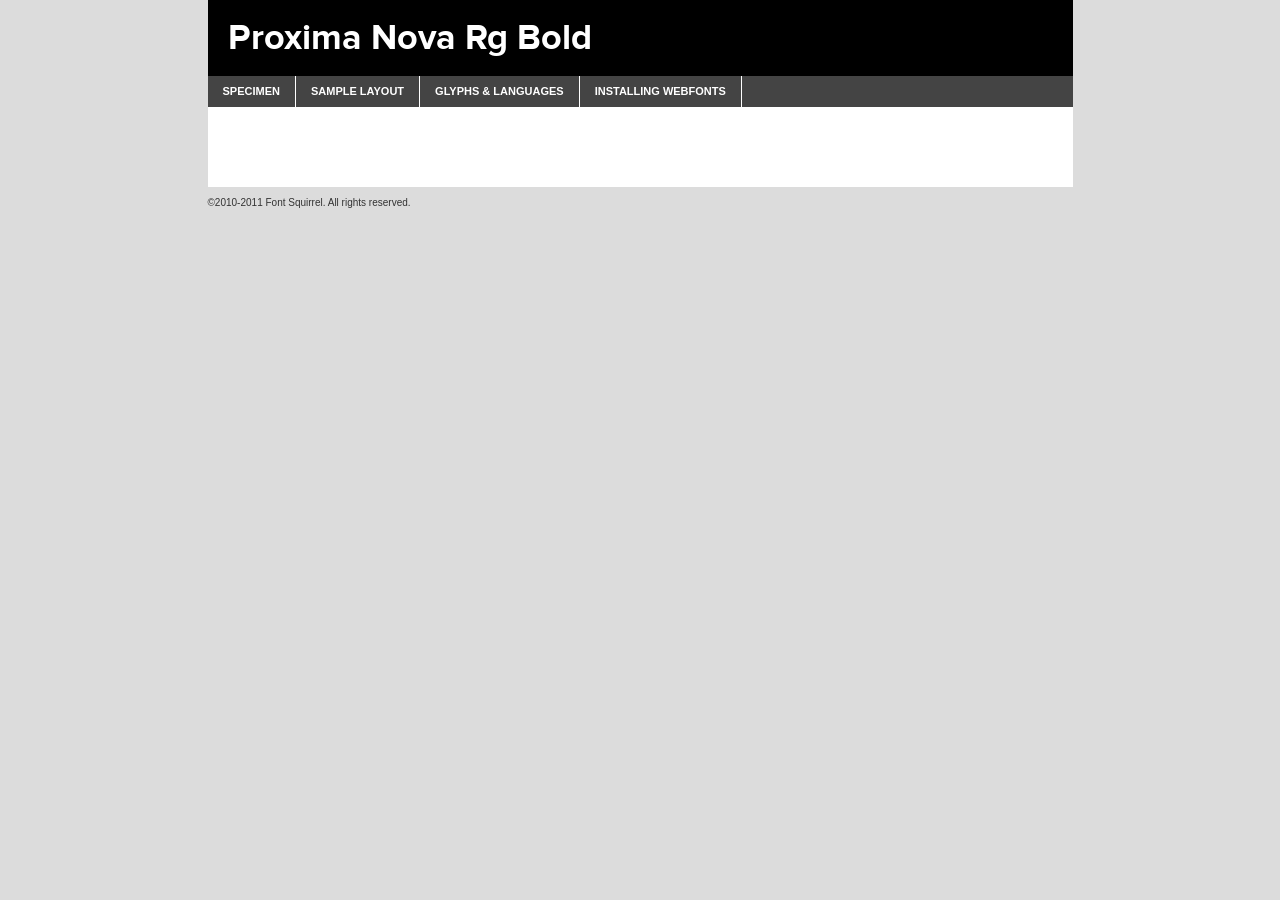
<file: fonts/proxima_nova_bold-demo.html>
<!DOCTYPE html PUBLIC "-//W3C//DTD XHTML 1.0 Transitional//EN"
	"http://www.w3.org/TR/xhtml1/DTD/xhtml1-transitional.dtd">

<html xmlns="http://www.w3.org/1999/xhtml" xml:lang="en" lang="en">
<head>
	<meta http-equiv="Content-Type" content="text/html; charset=utf-8" />
	<script src="http://ajax.googleapis.com/ajax/libs/jquery/1.7.2/jquery.min.js" type="text/javascript" charset="utf-8"></script>
	<script src="specimen_files/easytabs.js" type="text/javascript" charset="utf-8"></script>
	<link rel="stylesheet" href="specimen_files/specimen_stylesheet.css" type="text/css" charset="utf-8" />
	<link rel="stylesheet" href="stylesheet.css" type="text/css" charset="utf-8" />

	<style type="text/css">
					body{
				font-family: 'proxima_nova_rgbold';
							}
		</style>

	<title>Proxima Nova Rg Bold Specimen</title>
	
	
	<script type="text/javascript" charset="utf-8">
		$(document).ready(function() {
			$('#container').easyTabs({defaultContent:1});
		});
	</script>
</head>

<body>
<div id="container">
	<div id="header">
		Proxima Nova Rg Bold	</div>
	<ul class="tabs">
		<li><a href="#specimen">Specimen</a></li>
		<li><a href="#layout">Sample Layout</a></li>
				<li><a href="#glyphs">Glyphs &amp; Languages</a></li>
		<li><a href="#installing">Installing Webfonts</a></li>
		
	</ul>
	
	<div id="main_content">

		
			<div id="specimen">
		
				<div class="section">
					<div class="grid12 firstcol">
						<div class="huge">AaBb</div>
					</div>
				</div>
		
				<div class="section">
					<div class="glyph_range">A&#x200B;B&#x200b;C&#x200b;D&#x200b;E&#x200b;F&#x200b;G&#x200b;H&#x200b;I&#x200b;J&#x200b;K&#x200b;L&#x200b;M&#x200b;N&#x200b;O&#x200b;P&#x200b;Q&#x200b;R&#x200b;S&#x200b;T&#x200b;U&#x200b;V&#x200b;W&#x200b;X&#x200b;Y&#x200b;Z&#x200b;a&#x200b;b&#x200b;c&#x200b;d&#x200b;e&#x200b;f&#x200b;g&#x200b;h&#x200b;i&#x200b;j&#x200b;k&#x200b;l&#x200b;m&#x200b;n&#x200b;o&#x200b;p&#x200b;q&#x200b;r&#x200b;s&#x200b;t&#x200b;u&#x200b;v&#x200b;w&#x200b;x&#x200b;y&#x200b;z&#x200b;1&#x200b;2&#x200b;3&#x200b;4&#x200b;5&#x200b;6&#x200b;7&#x200b;8&#x200b;9&#x200b;0&#x200b;&amp;&#x200b;.&#x200b;,&#x200b;?&#x200b;!&#x200b;&#64;&#x200b;(&#x200b;)&#x200b;#&#x200b;$&#x200b;%&#x200b;*&#x200b;+&#x200b;-&#x200b;=&#x200b;:&#x200b;;</div>
				</div>
				<div class="section">
					<div class="grid12 firstcol">
						<table class="sample_table">
							<tr><td>10</td><td class="size10">abcdefghijklmnopqrstuvwxyzABCDEFGHIJKLMNOPQRSTUVWXYZ0123456789abcdefghijklmnopqrstuvwxyzABCDEFGHIJKLMNOPQRSTUVWXYZ0123456789abcdefghijklmnopqrstuvwxyzABCDEFGHIJKLMNOPQRSTUVWXYZ</td></tr>
							<tr><td>11</td><td class="size11">abcdefghijklmnopqrstuvwxyzABCDEFGHIJKLMNOPQRSTUVWXYZ0123456789abcdefghijklmnopqrstuvwxyzABCDEFGHIJKLMNOPQRSTUVWXYZ0123456789abcdefghijklmnopqrstuvwxyzABCDEFGHIJKLMNOPQRSTUVWXYZ</td></tr>
							<tr><td>12</td><td class="size12">abcdefghijklmnopqrstuvwxyzABCDEFGHIJKLMNOPQRSTUVWXYZ0123456789abcdefghijklmnopqrstuvwxyzABCDEFGHIJKLMNOPQRSTUVWXYZ0123456789abcdefghijklmnopqrstuvwxyzABCDEFGHIJKLMNOPQRSTUVWXYZ</td></tr>
							<tr><td>13</td><td class="size13">abcdefghijklmnopqrstuvwxyzABCDEFGHIJKLMNOPQRSTUVWXYZ0123456789abcdefghijklmnopqrstuvwxyzABCDEFGHIJKLMNOPQRSTUVWXYZ0123456789abcdefghijklmnopqrstuvwxyzABCDEFGHIJKLMNOPQRSTUVWXYZ</td></tr>
							<tr><td>14</td><td class="size14">abcdefghijklmnopqrstuvwxyzABCDEFGHIJKLMNOPQRSTUVWXYZ0123456789abcdefghijklmnopqrstuvwxyzABCDEFGHIJKLMNOPQRSTUVWXYZ0123456789abcdefghijklmnopqrstuvwxyzABCDEFGHIJKLMNOPQRSTUVWXYZ</td></tr>
							<tr><td>16</td><td class="size16">abcdefghijklmnopqrstuvwxyzABCDEFGHIJKLMNOPQRSTUVWXYZ0123456789abcdefghijklmnopqrstuvwxyzABCDEFGHIJKLMNOPQRSTUVWXYZ</td></tr>
							<tr><td>18</td><td class="size18">abcdefghijklmnopqrstuvwxyzABCDEFGHIJKLMNOPQRSTUVWXYZ0123456789abcdefghijklmnopqrstuvwxyzABCDEFGHIJKLMNOPQRSTUVWXYZ</td></tr>
							<tr><td>20</td><td class="size20">abcdefghijklmnopqrstuvwxyzABCDEFGHIJKLMNOPQRSTUVWXYZ0123456789abcdefghijklmnopqrstuvwxyzABCDEFGHIJKLMNOPQRSTUVWXYZ</td></tr>
							<tr><td>24</td><td class="size24">abcdefghijklmnopqrstuvwxyzABCDEFGHIJKLMNOPQRSTUVWXYZ0123456789abcdefghijklmnopqrstuvwxyzABCDEFGHIJKLMNOPQRSTUVWXYZ</td></tr>
							<tr><td>30</td><td class="size30">abcdefghijklmnopqrstuvwxyzABCDEFGHIJKLMNOPQRSTUVWXYZ0123456789abcdefghijklmnopqrstuvwxyzABCDEFGHIJKLMNOPQRSTUVWXYZ</td></tr>
							<tr><td>36</td><td class="size36">abcdefghijklmnopqrstuvwxyzABCDEFGHIJKLMNOPQRSTUVWXYZ0123456789abcdefghijklmnopqrstuvwxyzABCDEFGHIJKLMNOPQRSTUVWXYZ</td></tr>
							<tr><td>48</td><td class="size48">abcdefghijklmnopqrstuvwxyzABCDEFGHIJKLMNOPQRSTUVWXYZ0123456789abcdefghijklmnopqrstuvwxyzABCDEFGHIJKLMNOPQRSTUVWXYZ</td></tr>
							<tr><td>60</td><td class="size60">abcdefghijklmnopqrstuvwxyzABCDEFGHIJKLMNOPQRSTUVWXYZ0123456789abcdefghijklmnopqrstuvwxyzABCDEFGHIJKLMNOPQRSTUVWXYZ</td></tr>
							<tr><td>72</td><td class="size72">abcdefghijklmnopqrstuvwxyzABCDEFGHIJKLMNOPQRSTUVWXYZ0123456789abcdefghijklmnopqrstuvwxyzABCDEFGHIJKLMNOPQRSTUVWXYZ</td></tr>
							<tr><td>90</td><td class="size90">abcdefghijklmnopqrstuvwxyzABCDEFGHIJKLMNOPQRSTUVWXYZ0123456789abcdefghijklmnopqrstuvwxyzABCDEFGHIJKLMNOPQRSTUVWXYZ</td></tr>
						</table>
				
					</div>
			
				</div>
		
		
		
								<div class="section" id="bodycomparison">


										<div id="xheight">
				<div class="fontbody">&#x25FC;&#x25FC;&#x25FC;&#x25FC;&#x25FC;&#x25FC;&#x25FC;&#x25FC;&#x25FC;&#x25FC;&#x25FC;&#x25FC;&#x25FC;&#x25FC;&#x25FC;&#x25FC;&#x25FC;&#x25FC;&#x25FC;&#x25FC;&#x25FC;&#x25FC;&#x25FC;&#x25FC;&#x25FC;&#x25FC;&#x25FC;&#x25FC;&#x25FC;&#x25FC;&#x25FC;&#x25FC;&#x25FC;&#x25FC;&#x25FC;&#x25FC;&#x25FC;&#x25FC;&#x25FC;&#x25FC;&#x25FC;&#x25FC;&#x25FC;&#x25FC;&#x25FC;&#x25FC;&#x25FC;&#x25FC;&#x25FC;&#x25FC;&#x25FC;&#x25FC;&#x25FC;&#x25FC;&#x25FC;&#x25FC;&#x25FC;&#x25FC;&#x25FC;&#x25FC;&#x25FC;&#x25FC;&#x25FC;&#x25FC;&#x25FC;&#x25FC;&#x25FC;&#x25FC;&#x25FC;&#x25FC;&#x25FC;&#x25FC;&#x25FC;&#x25FC;&#x25FC;&#x25FC;&#x25FC;&#x25FC;&#x25FC;&#x25FC;&#x25FC;&#x25FC;&#x25FC;&#x25FC;&#x25FC;&#x25FC;&#x25FC;&#x25FC;&#x25FC;&#x25FC;&#x25FC;&#x25FC;&#x25FC;&#x25FC;&#x25FC;&#x25FC;&#x25FC;&#x25FC;&#x25FC;body</div><div class="arialbody">body</div><div class="verdanabody">body</div><div class="georgiabody">body</div></div>
										<div class="fontbody" style="z-index:1">
											body<span>Proxima Nova Rg Bold</span>
										</div>
										<div class="arialbody" style="z-index:1">
											body<span>Arial</span>
										</div>
										<div class="verdanabody" style="z-index:1">
											body<span>Verdana</span>
										</div>
										<div class="georgiabody" style="z-index:1">
											body<span>Georgia</span>
										</div>



								</div>
		
		
				<div class="section psample psample_row1" id="">
					
					<div class="grid2 firstcol">
						<p class="size10"><span>10.</span>Aenean lacinia bibendum nulla sed consectetur. Fusce dapibus, tellus ac cursus commodo, tortor mauris condimentum nibh, ut fermentum massa justo sit amet risus. Nullam id dolor id nibh ultricies vehicula ut id elit. Cum sociis natoque penatibus et magnis dis parturient montes, nascetur ridiculus mus. Nulla vitae elit libero, a pharetra augue.</p>
			
					</div>
					<div class="grid3">
						<p class="size11"><span>11.</span>Aenean lacinia bibendum nulla sed consectetur. Fusce dapibus, tellus ac cursus commodo, tortor mauris condimentum nibh, ut fermentum massa justo sit amet risus. Nullam id dolor id nibh ultricies vehicula ut id elit. Cum sociis natoque penatibus et magnis dis parturient montes, nascetur ridiculus mus. Nulla vitae elit libero, a pharetra augue.</p>
			
					</div>
					<div class="grid3">
						<p class="size12"><span>12.</span>Aenean lacinia bibendum nulla sed consectetur. Fusce dapibus, tellus ac cursus commodo, tortor mauris condimentum nibh, ut fermentum massa justo sit amet risus. Nullam id dolor id nibh ultricies vehicula ut id elit. Cum sociis natoque penatibus et magnis dis parturient montes, nascetur ridiculus mus. Nulla vitae elit libero, a pharetra augue.</p>
			
					</div>
					<div class="grid4">
						<p class="size13"><span>13.</span>Aenean lacinia bibendum nulla sed consectetur. Fusce dapibus, tellus ac cursus commodo, tortor mauris condimentum nibh, ut fermentum massa justo sit amet risus. Nullam id dolor id nibh ultricies vehicula ut id elit. Cum sociis natoque penatibus et magnis dis parturient montes, nascetur ridiculus mus. Nulla vitae elit libero, a pharetra augue.</p>
			
					</div>
					<div class="white_blend"></div>
					
				</div>
				<div class="section psample psample_row2" id="">
					<div class="grid3 firstcol">
						<p class="size14"><span>14.</span>Aenean lacinia bibendum nulla sed consectetur. Fusce dapibus, tellus ac cursus commodo, tortor mauris condimentum nibh, ut fermentum massa justo sit amet risus. Nullam id dolor id nibh ultricies vehicula ut id elit. Cum sociis natoque penatibus et magnis dis parturient montes, nascetur ridiculus mus. Nulla vitae elit libero, a pharetra augue.</p>
			
					</div>
					<div class="grid4">
						<p class="size16"><span>16.</span>Aenean lacinia bibendum nulla sed consectetur. Fusce dapibus, tellus ac cursus commodo, tortor mauris condimentum nibh, ut fermentum massa justo sit amet risus. Nullam id dolor id nibh ultricies vehicula ut id elit. Cum sociis natoque penatibus et magnis dis parturient montes, nascetur ridiculus mus. Nulla vitae elit libero, a pharetra augue.</p>
			
					</div>
					<div class="grid5">
						<p class="size18"><span>18.</span>Aenean lacinia bibendum nulla sed consectetur. Fusce dapibus, tellus ac cursus commodo, tortor mauris condimentum nibh, ut fermentum massa justo sit amet risus. Nullam id dolor id nibh ultricies vehicula ut id elit. Cum sociis natoque penatibus et magnis dis parturient montes, nascetur ridiculus mus. Nulla vitae elit libero, a pharetra augue.</p>
			
					</div>

					<div class="white_blend"></div>

				</div>
				
				<div class="section psample psample_row3" id="">
					<div class="grid5 firstcol">
						<p class="size20"><span>20.</span>Aenean lacinia bibendum nulla sed consectetur. Fusce dapibus, tellus ac cursus commodo, tortor mauris condimentum nibh, ut fermentum massa justo sit amet risus. Nullam id dolor id nibh ultricies vehicula ut id elit. Cum sociis natoque penatibus et magnis dis parturient montes, nascetur ridiculus mus. Nulla vitae elit libero, a pharetra augue.</p>
					</div>
					<div class="grid7">
						<p class="size24"><span>24.</span>Aenean lacinia bibendum nulla sed consectetur. Fusce dapibus, tellus ac cursus commodo, tortor mauris condimentum nibh, ut fermentum massa justo sit amet risus. Nullam id dolor id nibh ultricies vehicula ut id elit. Cum sociis natoque penatibus et magnis dis parturient montes, nascetur ridiculus mus. Nulla vitae elit libero, a pharetra augue.</p>
					</div>
					
					<div class="white_blend"></div>
					
				</div>
				
				<div class="section psample psample_row4" id="">
					<div class="grid12 firstcol">
						<p class="size30"><span>30.</span>Aenean lacinia bibendum nulla sed consectetur. Fusce dapibus, tellus ac cursus commodo, tortor mauris condimentum nibh, ut fermentum massa justo sit amet risus. Nullam id dolor id nibh ultricies vehicula ut id elit. Cum sociis natoque penatibus et magnis dis parturient montes, nascetur ridiculus mus. Nulla vitae elit libero, a pharetra augue.</p>
					</div>
					<div class="white_blend"></div>
					
				</div>
				
				
				
				<div class="section psample psample_row1 fullreverse">
					<div class="grid2 firstcol">
						<p class="size10"><span>10.</span>Aenean lacinia bibendum nulla sed consectetur. Fusce dapibus, tellus ac cursus commodo, tortor mauris condimentum nibh, ut fermentum massa justo sit amet risus. Nullam id dolor id nibh ultricies vehicula ut id elit. Cum sociis natoque penatibus et magnis dis parturient montes, nascetur ridiculus mus. Nulla vitae elit libero, a pharetra augue.</p>
			
					</div>
					<div class="grid3">
						<p class="size11"><span>11.</span>Aenean lacinia bibendum nulla sed consectetur. Fusce dapibus, tellus ac cursus commodo, tortor mauris condimentum nibh, ut fermentum massa justo sit amet risus. Nullam id dolor id nibh ultricies vehicula ut id elit. Cum sociis natoque penatibus et magnis dis parturient montes, nascetur ridiculus mus. Nulla vitae elit libero, a pharetra augue.</p>
			
					</div>
					<div class="grid3">
						<p class="size12"><span>12.</span>Aenean lacinia bibendum nulla sed consectetur. Fusce dapibus, tellus ac cursus commodo, tortor mauris condimentum nibh, ut fermentum massa justo sit amet risus. Nullam id dolor id nibh ultricies vehicula ut id elit. Cum sociis natoque penatibus et magnis dis parturient montes, nascetur ridiculus mus. Nulla vitae elit libero, a pharetra augue.</p>
			
					</div>
					<div class="grid4">
						<p class="size13"><span>13.</span>Aenean lacinia bibendum nulla sed consectetur. Fusce dapibus, tellus ac cursus commodo, tortor mauris condimentum nibh, ut fermentum massa justo sit amet risus. Nullam id dolor id nibh ultricies vehicula ut id elit. Cum sociis natoque penatibus et magnis dis parturient montes, nascetur ridiculus mus. Nulla vitae elit libero, a pharetra augue.</p>
			
					</div>
					<div class="black_blend"></div>
					
				</div>
				
				<div class="section psample psample_row2 fullreverse">
					<div class="grid3 firstcol">
						<p class="size14"><span>14.</span>Aenean lacinia bibendum nulla sed consectetur. Fusce dapibus, tellus ac cursus commodo, tortor mauris condimentum nibh, ut fermentum massa justo sit amet risus. Nullam id dolor id nibh ultricies vehicula ut id elit. Cum sociis natoque penatibus et magnis dis parturient montes, nascetur ridiculus mus. Nulla vitae elit libero, a pharetra augue.</p>
			
					</div>
					<div class="grid4">
						<p class="size16"><span>16.</span>Aenean lacinia bibendum nulla sed consectetur. Fusce dapibus, tellus ac cursus commodo, tortor mauris condimentum nibh, ut fermentum massa justo sit amet risus. Nullam id dolor id nibh ultricies vehicula ut id elit. Cum sociis natoque penatibus et magnis dis parturient montes, nascetur ridiculus mus. Nulla vitae elit libero, a pharetra augue.</p>
			
					</div>
					<div class="grid5">
						<p class="size18"><span>18.</span>Aenean lacinia bibendum nulla sed consectetur. Fusce dapibus, tellus ac cursus commodo, tortor mauris condimentum nibh, ut fermentum massa justo sit amet risus. Nullam id dolor id nibh ultricies vehicula ut id elit. Cum sociis natoque penatibus et magnis dis parturient montes, nascetur ridiculus mus. Nulla vitae elit libero, a pharetra augue.</p>
			
					</div>
					<div class="black_blend"></div>

				</div>
				
				<div class="section psample fullreverse psample_row3" id="">
					<div class="grid5 firstcol">
						<p class="size20"><span>20.</span>Aenean lacinia bibendum nulla sed consectetur. Fusce dapibus, tellus ac cursus commodo, tortor mauris condimentum nibh, ut fermentum massa justo sit amet risus. Nullam id dolor id nibh ultricies vehicula ut id elit. Cum sociis natoque penatibus et magnis dis parturient montes, nascetur ridiculus mus. Nulla vitae elit libero, a pharetra augue.</p>
					</div>
					<div class="grid7">
						<p class="size24"><span>24.</span>Aenean lacinia bibendum nulla sed consectetur. Fusce dapibus, tellus ac cursus commodo, tortor mauris condimentum nibh, ut fermentum massa justo sit amet risus. Nullam id dolor id nibh ultricies vehicula ut id elit. Cum sociis natoque penatibus et magnis dis parturient montes, nascetur ridiculus mus. Nulla vitae elit libero, a pharetra augue.</p>
					</div>
					
					<div class="black_blend"></div>
					
				</div>
				
				<div class="section psample fullreverse psample_row4" id="" style="border-bottom: 20px #000 solid;">
					<div class="grid12 firstcol">
						<p class="size30"><span>30.</span>Aenean lacinia bibendum nulla sed consectetur. Fusce dapibus, tellus ac cursus commodo, tortor mauris condimentum nibh, ut fermentum massa justo sit amet risus. Nullam id dolor id nibh ultricies vehicula ut id elit. Cum sociis natoque penatibus et magnis dis parturient montes, nascetur ridiculus mus. Nulla vitae elit libero, a pharetra augue.</p>
					</div>
					<div class="black_blend"></div>
					
				</div>
				
				
				
				
			</div>
			
			<div id="layout">
				
				<div class="section">
					
					<div class="grid12 firstcol">
						<h1>Lorem Ipsum Dolor</h1>
						<h2>Etiam porta sem malesuada magna mollis euismod</h2>
						
						<p class="byline">By <a href="#link">Aenean Lacinia</a></p>
					</div>
				</div>
				<div class="section">
					<div class="grid8 firstcol">
						<p class="large">Donec sed odio dui. Morbi leo risus, porta ac consectetur ac, vestibulum at eros. Fusce dapibus, tellus ac cursus commodo, tortor mauris condimentum nibh, ut fermentum massa justo sit amet risus. </p>

						
						<h3>Pellentesque ornare sem</h3>

						<p>Maecenas sed diam eget risus varius blandit sit amet non magna. Maecenas faucibus mollis interdum. Donec ullamcorper nulla non metus auctor fringilla. Nullam id dolor id nibh ultricies vehicula ut id elit. Nullam id dolor id nibh ultricies vehicula ut id elit. </p>

						<p>Aenean eu leo quam. Pellentesque ornare sem lacinia quam venenatis vestibulum. Lorem ipsum dolor sit amet, consectetur adipiscing elit. Cum sociis natoque penatibus et magnis dis parturient montes, nascetur ridiculus mus. </p>

						<p>Nulla vitae elit libero, a pharetra augue. Praesent commodo cursus magna, vel scelerisque nisl consectetur et. Aenean lacinia bibendum nulla sed consectetur. </p>

						<p>Nullam quis risus eget urna mollis ornare vel eu leo. Nullam quis risus eget urna mollis ornare vel eu leo. Maecenas sed diam eget risus varius blandit sit amet non magna. Donec ullamcorper nulla non metus auctor fringilla. </p>

						<h3>Cras mattis consectetur</h3>

						<p>Aenean eu leo quam. Pellentesque ornare sem lacinia quam venenatis vestibulum. Aenean lacinia bibendum nulla sed consectetur. Integer posuere erat a ante venenatis dapibus posuere velit aliquet. Cras mattis consectetur purus sit amet fermentum. </p>

						<p>Nullam id dolor id nibh ultricies vehicula ut id elit. Nullam quis risus eget urna mollis ornare vel eu leo. Cras mattis consectetur purus sit amet fermentum.</p>
					</div>
					
					<div class="grid4 sidebar">
						
						<div class="box reverse">
							<p class="last">Nullam quis risus eget urna mollis ornare vel eu leo. Donec ullamcorper nulla non metus auctor fringilla. Cras mattis consectetur purus sit amet fermentum. Sed posuere consectetur est at lobortis. Lorem ipsum dolor sit amet, consectetur adipiscing elit. </p>
						</div>
						
						<p class="caption">Maecenas sed diam eget risus varius.</p>

						<p>Vestibulum id ligula porta felis euismod semper. Integer posuere erat a ante venenatis dapibus posuere velit aliquet. Vestibulum id ligula porta felis euismod semper. Sed posuere consectetur est at lobortis. Maecenas sed diam eget risus varius blandit sit amet non magna. Fusce dapibus, tellus ac cursus commodo, tortor mauris condimentum nibh, ut fermentum massa justo sit amet risus. </p>

					

						<p>Duis mollis, est non commodo luctus, nisi erat porttitor ligula, eget lacinia odio sem nec elit. Aenean lacinia bibendum nulla sed consectetur. Vivamus sagittis lacus vel augue laoreet rutrum faucibus dolor auctor. Aenean lacinia bibendum nulla sed consectetur. Nullam quis risus eget urna mollis ornare vel eu leo. </p>

						<p>Praesent commodo cursus magna, vel scelerisque nisl consectetur et. Donec ullamcorper nulla non metus auctor fringilla. Maecenas faucibus mollis interdum. Fusce dapibus, tellus ac cursus commodo, tortor mauris condimentum nibh, ut fermentum massa justo sit amet risus. </p>

					</div>
				</div>
				
			</div>


			



		<div id="glyphs">
			<div class="section">
				<div class="grid12 firstcol">
			
				<h1>Language Support</h1>
				<p>The subset of Proxima Nova Rg Bold in this kit supports the following languages:<br />
			
					Albanian, Basque, Breton, Chamorro, Danish, Dutch, English, Faroese, Finnish, French, Frisian, Galician, German, Icelandic, Italian, Malagasy, Norwegian, Portuguese, Spanish, Swedish				</p>
				<h1>Glyph Chart</h1>
				<p>The subset of Proxima Nova Rg Bold in this kit includes all the glyphs listed below. Unicode entities are included above each glyph to help you insert individual characters into your layout.</p>
				<div id="glyph_chart">
			
																				 <div><p>&amp;#32;</p>&#32;</div>
																				 <div><p>&amp;#33;</p>&#33;</div>
																				 <div><p>&amp;#34;</p>&#34;</div>
																				 <div><p>&amp;#35;</p>&#35;</div>
																				 <div><p>&amp;#36;</p>&#36;</div>
																				 <div><p>&amp;#37;</p>&#37;</div>
																				 <div><p>&amp;#38;</p>&#38;</div>
																				 <div><p>&amp;#39;</p>&#39;</div>
																				 <div><p>&amp;#40;</p>&#40;</div>
																				 <div><p>&amp;#41;</p>&#41;</div>
																				 <div><p>&amp;#42;</p>&#42;</div>
																				 <div><p>&amp;#43;</p>&#43;</div>
																				 <div><p>&amp;#44;</p>&#44;</div>
																				 <div><p>&amp;#45;</p>&#45;</div>
																				 <div><p>&amp;#46;</p>&#46;</div>
																				 <div><p>&amp;#47;</p>&#47;</div>
																				 <div><p>&amp;#48;</p>&#48;</div>
																				 <div><p>&amp;#49;</p>&#49;</div>
																				 <div><p>&amp;#50;</p>&#50;</div>
																				 <div><p>&amp;#51;</p>&#51;</div>
																				 <div><p>&amp;#52;</p>&#52;</div>
																				 <div><p>&amp;#53;</p>&#53;</div>
																				 <div><p>&amp;#54;</p>&#54;</div>
																				 <div><p>&amp;#55;</p>&#55;</div>
																				 <div><p>&amp;#56;</p>&#56;</div>
																				 <div><p>&amp;#57;</p>&#57;</div>
																				 <div><p>&amp;#58;</p>&#58;</div>
																				 <div><p>&amp;#59;</p>&#59;</div>
																				 <div><p>&amp;#60;</p>&#60;</div>
																				 <div><p>&amp;#61;</p>&#61;</div>
																				 <div><p>&amp;#62;</p>&#62;</div>
																				 <div><p>&amp;#63;</p>&#63;</div>
																				 <div><p>&amp;#64;</p>&#64;</div>
																				 <div><p>&amp;#65;</p>&#65;</div>
																				 <div><p>&amp;#66;</p>&#66;</div>
																				 <div><p>&amp;#67;</p>&#67;</div>
																				 <div><p>&amp;#68;</p>&#68;</div>
																				 <div><p>&amp;#69;</p>&#69;</div>
																				 <div><p>&amp;#70;</p>&#70;</div>
																				 <div><p>&amp;#71;</p>&#71;</div>
																				 <div><p>&amp;#72;</p>&#72;</div>
																				 <div><p>&amp;#73;</p>&#73;</div>
																				 <div><p>&amp;#74;</p>&#74;</div>
																				 <div><p>&amp;#75;</p>&#75;</div>
																				 <div><p>&amp;#76;</p>&#76;</div>
																				 <div><p>&amp;#77;</p>&#77;</div>
																				 <div><p>&amp;#78;</p>&#78;</div>
																				 <div><p>&amp;#79;</p>&#79;</div>
																				 <div><p>&amp;#80;</p>&#80;</div>
																				 <div><p>&amp;#81;</p>&#81;</div>
																				 <div><p>&amp;#82;</p>&#82;</div>
																				 <div><p>&amp;#83;</p>&#83;</div>
																				 <div><p>&amp;#84;</p>&#84;</div>
																				 <div><p>&amp;#85;</p>&#85;</div>
																				 <div><p>&amp;#86;</p>&#86;</div>
																				 <div><p>&amp;#87;</p>&#87;</div>
																				 <div><p>&amp;#88;</p>&#88;</div>
																				 <div><p>&amp;#89;</p>&#89;</div>
																				 <div><p>&amp;#90;</p>&#90;</div>
																				 <div><p>&amp;#91;</p>&#91;</div>
																				 <div><p>&amp;#92;</p>&#92;</div>
																				 <div><p>&amp;#93;</p>&#93;</div>
																				 <div><p>&amp;#94;</p>&#94;</div>
																				 <div><p>&amp;#95;</p>&#95;</div>
																				 <div><p>&amp;#96;</p>&#96;</div>
																				 <div><p>&amp;#97;</p>&#97;</div>
																				 <div><p>&amp;#98;</p>&#98;</div>
																				 <div><p>&amp;#99;</p>&#99;</div>
																				 <div><p>&amp;#100;</p>&#100;</div>
																				 <div><p>&amp;#101;</p>&#101;</div>
																				 <div><p>&amp;#102;</p>&#102;</div>
																				 <div><p>&amp;#103;</p>&#103;</div>
																				 <div><p>&amp;#104;</p>&#104;</div>
																				 <div><p>&amp;#105;</p>&#105;</div>
																				 <div><p>&amp;#106;</p>&#106;</div>
																				 <div><p>&amp;#107;</p>&#107;</div>
																				 <div><p>&amp;#108;</p>&#108;</div>
																				 <div><p>&amp;#109;</p>&#109;</div>
																				 <div><p>&amp;#110;</p>&#110;</div>
																				 <div><p>&amp;#111;</p>&#111;</div>
																				 <div><p>&amp;#112;</p>&#112;</div>
																				 <div><p>&amp;#113;</p>&#113;</div>
																				 <div><p>&amp;#114;</p>&#114;</div>
																				 <div><p>&amp;#115;</p>&#115;</div>
																				 <div><p>&amp;#116;</p>&#116;</div>
																				 <div><p>&amp;#117;</p>&#117;</div>
																				 <div><p>&amp;#118;</p>&#118;</div>
																				 <div><p>&amp;#119;</p>&#119;</div>
																				 <div><p>&amp;#120;</p>&#120;</div>
																				 <div><p>&amp;#121;</p>&#121;</div>
																				 <div><p>&amp;#122;</p>&#122;</div>
																				 <div><p>&amp;#123;</p>&#123;</div>
																				 <div><p>&amp;#124;</p>&#124;</div>
																				 <div><p>&amp;#125;</p>&#125;</div>
																				 <div><p>&amp;#126;</p>&#126;</div>
																				 <div><p>&amp;#160;</p>&#160;</div>
																				 <div><p>&amp;#161;</p>&#161;</div>
																				 <div><p>&amp;#162;</p>&#162;</div>
																				 <div><p>&amp;#163;</p>&#163;</div>
																				 <div><p>&amp;#164;</p>&#164;</div>
																				 <div><p>&amp;#165;</p>&#165;</div>
																				 <div><p>&amp;#166;</p>&#166;</div>
																				 <div><p>&amp;#167;</p>&#167;</div>
																				 <div><p>&amp;#168;</p>&#168;</div>
																				 <div><p>&amp;#169;</p>&#169;</div>
																				 <div><p>&amp;#170;</p>&#170;</div>
																				 <div><p>&amp;#171;</p>&#171;</div>
																				 <div><p>&amp;#172;</p>&#172;</div>
																				 <div><p>&amp;#173;</p>&#173;</div>
																				 <div><p>&amp;#174;</p>&#174;</div>
																				 <div><p>&amp;#175;</p>&#175;</div>
																				 <div><p>&amp;#176;</p>&#176;</div>
																				 <div><p>&amp;#177;</p>&#177;</div>
																				 <div><p>&amp;#178;</p>&#178;</div>
																				 <div><p>&amp;#179;</p>&#179;</div>
																				 <div><p>&amp;#180;</p>&#180;</div>
																				 <div><p>&amp;#182;</p>&#182;</div>
																				 <div><p>&amp;#183;</p>&#183;</div>
																				 <div><p>&amp;#184;</p>&#184;</div>
																				 <div><p>&amp;#185;</p>&#185;</div>
																				 <div><p>&amp;#186;</p>&#186;</div>
																				 <div><p>&amp;#187;</p>&#187;</div>
																				 <div><p>&amp;#188;</p>&#188;</div>
																				 <div><p>&amp;#189;</p>&#189;</div>
																				 <div><p>&amp;#190;</p>&#190;</div>
																				 <div><p>&amp;#191;</p>&#191;</div>
																				 <div><p>&amp;#192;</p>&#192;</div>
																				 <div><p>&amp;#193;</p>&#193;</div>
																				 <div><p>&amp;#194;</p>&#194;</div>
																				 <div><p>&amp;#195;</p>&#195;</div>
																				 <div><p>&amp;#196;</p>&#196;</div>
																				 <div><p>&amp;#197;</p>&#197;</div>
																				 <div><p>&amp;#198;</p>&#198;</div>
																				 <div><p>&amp;#199;</p>&#199;</div>
																				 <div><p>&amp;#200;</p>&#200;</div>
																				 <div><p>&amp;#201;</p>&#201;</div>
																				 <div><p>&amp;#202;</p>&#202;</div>
																				 <div><p>&amp;#203;</p>&#203;</div>
																				 <div><p>&amp;#204;</p>&#204;</div>
																				 <div><p>&amp;#205;</p>&#205;</div>
																				 <div><p>&amp;#206;</p>&#206;</div>
																				 <div><p>&amp;#207;</p>&#207;</div>
																				 <div><p>&amp;#208;</p>&#208;</div>
																				 <div><p>&amp;#209;</p>&#209;</div>
																				 <div><p>&amp;#210;</p>&#210;</div>
																				 <div><p>&amp;#211;</p>&#211;</div>
																				 <div><p>&amp;#212;</p>&#212;</div>
																				 <div><p>&amp;#213;</p>&#213;</div>
																				 <div><p>&amp;#214;</p>&#214;</div>
																				 <div><p>&amp;#215;</p>&#215;</div>
																				 <div><p>&amp;#216;</p>&#216;</div>
																				 <div><p>&amp;#217;</p>&#217;</div>
																				 <div><p>&amp;#218;</p>&#218;</div>
																				 <div><p>&amp;#219;</p>&#219;</div>
																				 <div><p>&amp;#220;</p>&#220;</div>
																				 <div><p>&amp;#221;</p>&#221;</div>
																				 <div><p>&amp;#222;</p>&#222;</div>
																				 <div><p>&amp;#223;</p>&#223;</div>
																				 <div><p>&amp;#224;</p>&#224;</div>
																				 <div><p>&amp;#225;</p>&#225;</div>
																				 <div><p>&amp;#226;</p>&#226;</div>
																				 <div><p>&amp;#227;</p>&#227;</div>
																				 <div><p>&amp;#228;</p>&#228;</div>
																				 <div><p>&amp;#229;</p>&#229;</div>
																				 <div><p>&amp;#230;</p>&#230;</div>
																				 <div><p>&amp;#231;</p>&#231;</div>
																				 <div><p>&amp;#232;</p>&#232;</div>
																				 <div><p>&amp;#233;</p>&#233;</div>
																				 <div><p>&amp;#234;</p>&#234;</div>
																				 <div><p>&amp;#235;</p>&#235;</div>
																				 <div><p>&amp;#236;</p>&#236;</div>
																				 <div><p>&amp;#237;</p>&#237;</div>
																				 <div><p>&amp;#238;</p>&#238;</div>
																				 <div><p>&amp;#239;</p>&#239;</div>
																				 <div><p>&amp;#240;</p>&#240;</div>
																				 <div><p>&amp;#241;</p>&#241;</div>
																				 <div><p>&amp;#242;</p>&#242;</div>
																				 <div><p>&amp;#243;</p>&#243;</div>
																				 <div><p>&amp;#244;</p>&#244;</div>
																				 <div><p>&amp;#245;</p>&#245;</div>
																				 <div><p>&amp;#246;</p>&#246;</div>
																				 <div><p>&amp;#247;</p>&#247;</div>
																				 <div><p>&amp;#248;</p>&#248;</div>
																				 <div><p>&amp;#249;</p>&#249;</div>
																				 <div><p>&amp;#250;</p>&#250;</div>
																				 <div><p>&amp;#251;</p>&#251;</div>
																				 <div><p>&amp;#252;</p>&#252;</div>
																				 <div><p>&amp;#253;</p>&#253;</div>
																				 <div><p>&amp;#254;</p>&#254;</div>
																				 <div><p>&amp;#255;</p>&#255;</div>
																				 <div><p>&amp;#338;</p>&#338;</div>
																				 <div><p>&amp;#339;</p>&#339;</div>
																				 <div><p>&amp;#376;</p>&#376;</div>
																				 <div><p>&amp;#710;</p>&#710;</div>
																				 <div><p>&amp;#732;</p>&#732;</div>
																				 <div><p>&amp;#8192;</p>&#8192;</div>
																				 <div><p>&amp;#8193;</p>&#8193;</div>
																				 <div><p>&amp;#8194;</p>&#8194;</div>
																				 <div><p>&amp;#8195;</p>&#8195;</div>
																				 <div><p>&amp;#8196;</p>&#8196;</div>
																				 <div><p>&amp;#8197;</p>&#8197;</div>
																				 <div><p>&amp;#8198;</p>&#8198;</div>
																				 <div><p>&amp;#8199;</p>&#8199;</div>
																				 <div><p>&amp;#8200;</p>&#8200;</div>
																				 <div><p>&amp;#8201;</p>&#8201;</div>
																				 <div><p>&amp;#8202;</p>&#8202;</div>
																				 <div><p>&amp;#8208;</p>&#8208;</div>
																				 <div><p>&amp;#8209;</p>&#8209;</div>
																				 <div><p>&amp;#8210;</p>&#8210;</div>
																				 <div><p>&amp;#8211;</p>&#8211;</div>
																				 <div><p>&amp;#8212;</p>&#8212;</div>
																				 <div><p>&amp;#8216;</p>&#8216;</div>
																				 <div><p>&amp;#8217;</p>&#8217;</div>
																				 <div><p>&amp;#8218;</p>&#8218;</div>
																				 <div><p>&amp;#8220;</p>&#8220;</div>
																				 <div><p>&amp;#8221;</p>&#8221;</div>
																				 <div><p>&amp;#8222;</p>&#8222;</div>
																				 <div><p>&amp;#8226;</p>&#8226;</div>
																				 <div><p>&amp;#8230;</p>&#8230;</div>
																				 <div><p>&amp;#8239;</p>&#8239;</div>
																				 <div><p>&amp;#8249;</p>&#8249;</div>
																				 <div><p>&amp;#8250;</p>&#8250;</div>
																				 <div><p>&amp;#8287;</p>&#8287;</div>
																				 <div><p>&amp;#8364;</p>&#8364;</div>
																				 <div><p>&amp;#8482;</p>&#8482;</div>
																				 <div><p>&amp;#9724;</p>&#9724;</div>
																				 <div><p>&amp;#64257;</p>&#64257;</div>
																				 <div><p>&amp;#64258;</p>&#64258;</div>
																				 <div><p>&amp;#64259;</p>&#64259;</div>
																				 <div><p>&amp;#64260;</p>&#64260;</div>
																																																</div>	
				</div>
		
		
			</div>
		</div>
		
		
		<div id="specs">
			
		</div>
	
		<div id="installing">
			<div class="section">
				<div class="grid7 firstcol">
					<h1>Installing Webfonts</h1>
					
					<p>Webfonts are supported by all major browser platforms but not all in the same way. There are currently four different font formats that must be included in order to target all browsers. This includes TTF, WOFF, EOT and SVG.</p>
					
					<h2>1. Upload your webfonts</h2>
					<p>You must upload your webfont kit to your website. They should be in or near the same directory as your CSS files.</p>
					
					<h2>2. Include the webfont stylesheet</h2>
					<p>A special CSS @font-face declaration helps the various browsers select the appropriate font it needs without causing you a bunch of headaches. Learn more about this syntax by reading the <a href="http://www.fontspring.com/blog/further-hardening-of-the-bulletproof-syntax">Fontspring blog post</a> about it. The code for it is as follows:</p>


<code>
@font-face{ 
	font-family: 'MyWebFont';
	src: url('WebFont.eot');
	src: url('WebFont.eot?#iefix') format('embedded-opentype'),
	     url('WebFont.woff') format('woff'),
	     url('WebFont.ttf') format('truetype'),
	     url('WebFont.svg#webfont') format('svg');
}
</code>

	<p>We've already gone ahead and generated the code for you. All you have to do is link to the stylesheet in your HTML, like this:</p>
	<code>&lt;link rel=&quot;stylesheet&quot; href=&quot;stylesheet.css&quot; type=&quot;text/css&quot; charset=&quot;utf-8&quot; /&gt;</code>

					<h2>3. Modify your own stylesheet</h2>
					<p>To take advantage of your new fonts, you must tell your stylesheet to use them. Look at the original @font-face declaration above and find the property called "font-family." The name linked there will be what you use to reference the font. Prepend that webfont name to the font stack in the "font-family" property, inside the selector you want to change. For example:</p>
<code>p { font-family: 'WebFont', Arial, sans-serif; }</code>

<h2>4. Test</h2>
<p>Getting webfonts to work cross-browser <em>can</em> be tricky. Use the information in the sidebar to help you if you find that fonts aren't loading in a particular browser.</p>
				</div>
				
				<div class="grid5 sidebar">
					<div class="box">
						<h2>Troubleshooting<br />Font-Face Problems</h2>
						<p>Having trouble getting your webfonts to load in your new website? Here are some tips to sort out what might be the problem.</p>

						<h3>Fonts not showing in any browser</h3>

						<p>This sounds like you need to work on the plumbing. You either did not upload the fonts to the correct directory, or you did not link the fonts properly in the CSS. If you've confirmed that all this is correct and you still have a problem, take a look at your .htaccess file and see if requests are getting intercepted.</p>

						<h3>Fonts not loading in iPhone or iPad</h3>

						<p>The most common problem here is that you are serving the fonts from an IIS server. IIS refuses to serve files that have unknown MIME types. If that is the case, you must set the MIME type for SVG to "image/svg+xml" in the server settings. Follow these instructions from Microsoft if you need help.</p>

						<h3>Fonts not loading in Firefox</h3>

						<p>The primary reason for this failure? You are still using a version Firefox older than 3.5. So upgrade already! If that isn't it, then you are very likely serving fonts from a different domain. Firefox requires that all font assets be served from the same domain. Lastly it is possible that you need to add WOFF to your list of MIME types (if you are serving via IIS.)</p>

						<h3>Fonts not loading in IE</h3>

						<p>Are you looking at Internet Explorer on an actual Windows machine or are you cheating by using a service like Adobe BrowserLab? Many of these screenshot services do not render @font-face for IE. Best to test it on a real machine.</p>

						<h3>Fonts not loading in IE9</h3>

						<p>IE9, like Firefox, requires that fonts be served from the same domain as the website. Make sure that is the case.</p>
					</div>
				</div>
			</div>
			
		</div>
	
	</div>
	<div id="footer">
		<p>&copy;2010-2011 Font Squirrel. All rights reserved.</p>
	</div>
</div>
</body>
</html>
</file>
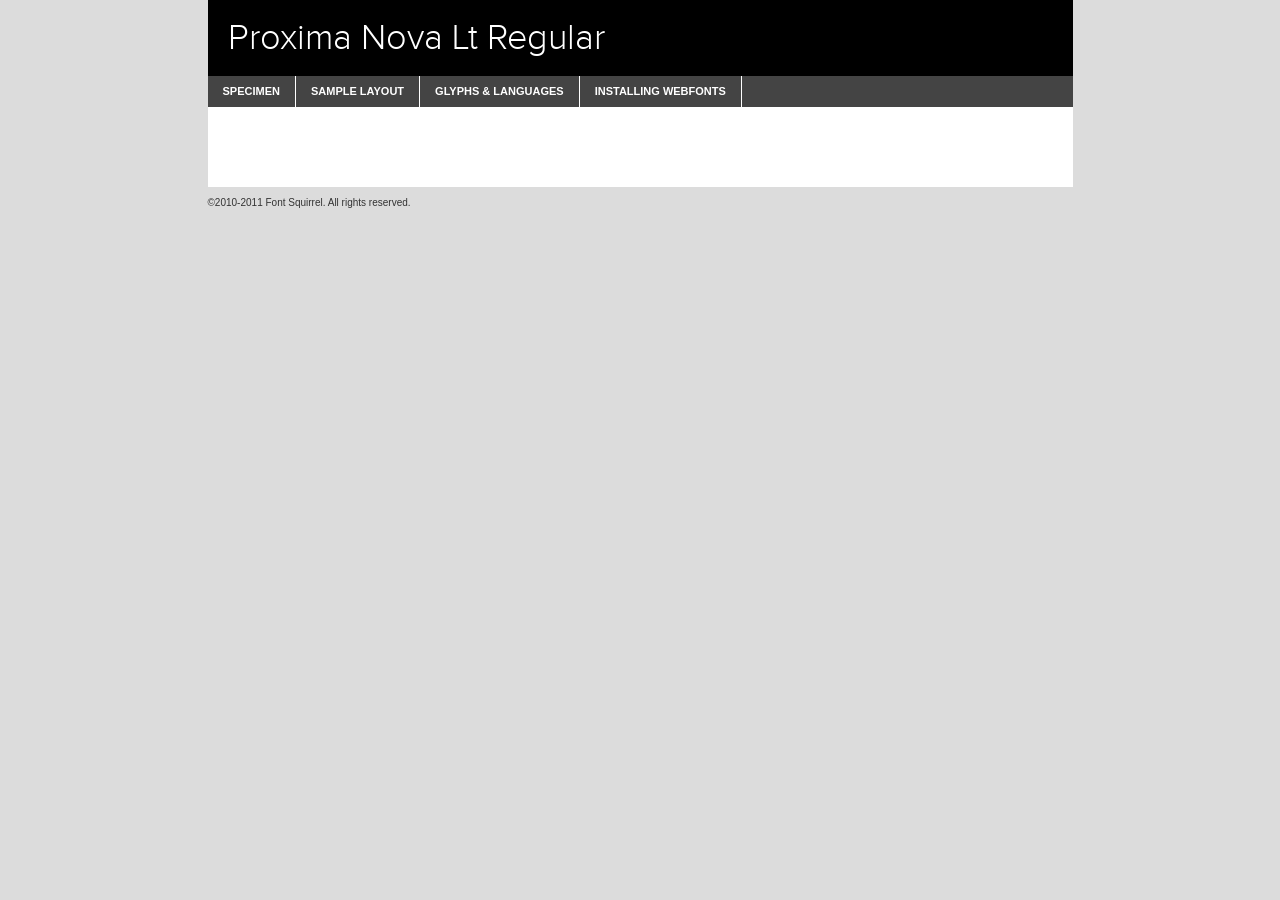
<file: fonts/proxima_nova_light-demo.html>
<!DOCTYPE html PUBLIC "-//W3C//DTD XHTML 1.0 Transitional//EN"
	"http://www.w3.org/TR/xhtml1/DTD/xhtml1-transitional.dtd">

<html xmlns="http://www.w3.org/1999/xhtml" xml:lang="en" lang="en">
<head>
	<meta http-equiv="Content-Type" content="text/html; charset=utf-8" />
	<script src="http://ajax.googleapis.com/ajax/libs/jquery/1.7.2/jquery.min.js" type="text/javascript" charset="utf-8"></script>
	<script src="specimen_files/easytabs.js" type="text/javascript" charset="utf-8"></script>
	<link rel="stylesheet" href="specimen_files/specimen_stylesheet.css" type="text/css" charset="utf-8" />
	<link rel="stylesheet" href="stylesheet.css" type="text/css" charset="utf-8" />

	<style type="text/css">
					body{
				font-family: 'proxima_novalight';
							}
		</style>

	<title>Proxima Nova Lt Regular Specimen</title>
	
	
	<script type="text/javascript" charset="utf-8">
		$(document).ready(function() {
			$('#container').easyTabs({defaultContent:1});
		});
	</script>
</head>

<body>
<div id="container">
	<div id="header">
		Proxima Nova Lt Regular	</div>
	<ul class="tabs">
		<li><a href="#specimen">Specimen</a></li>
		<li><a href="#layout">Sample Layout</a></li>
				<li><a href="#glyphs">Glyphs &amp; Languages</a></li>
		<li><a href="#installing">Installing Webfonts</a></li>
		
	</ul>
	
	<div id="main_content">

		
			<div id="specimen">
		
				<div class="section">
					<div class="grid12 firstcol">
						<div class="huge">AaBb</div>
					</div>
				</div>
		
				<div class="section">
					<div class="glyph_range">A&#x200B;B&#x200b;C&#x200b;D&#x200b;E&#x200b;F&#x200b;G&#x200b;H&#x200b;I&#x200b;J&#x200b;K&#x200b;L&#x200b;M&#x200b;N&#x200b;O&#x200b;P&#x200b;Q&#x200b;R&#x200b;S&#x200b;T&#x200b;U&#x200b;V&#x200b;W&#x200b;X&#x200b;Y&#x200b;Z&#x200b;a&#x200b;b&#x200b;c&#x200b;d&#x200b;e&#x200b;f&#x200b;g&#x200b;h&#x200b;i&#x200b;j&#x200b;k&#x200b;l&#x200b;m&#x200b;n&#x200b;o&#x200b;p&#x200b;q&#x200b;r&#x200b;s&#x200b;t&#x200b;u&#x200b;v&#x200b;w&#x200b;x&#x200b;y&#x200b;z&#x200b;1&#x200b;2&#x200b;3&#x200b;4&#x200b;5&#x200b;6&#x200b;7&#x200b;8&#x200b;9&#x200b;0&#x200b;&amp;&#x200b;.&#x200b;,&#x200b;?&#x200b;!&#x200b;&#64;&#x200b;(&#x200b;)&#x200b;#&#x200b;$&#x200b;%&#x200b;*&#x200b;+&#x200b;-&#x200b;=&#x200b;:&#x200b;;</div>
				</div>
				<div class="section">
					<div class="grid12 firstcol">
						<table class="sample_table">
							<tr><td>10</td><td class="size10">abcdefghijklmnopqrstuvwxyzABCDEFGHIJKLMNOPQRSTUVWXYZ0123456789abcdefghijklmnopqrstuvwxyzABCDEFGHIJKLMNOPQRSTUVWXYZ0123456789abcdefghijklmnopqrstuvwxyzABCDEFGHIJKLMNOPQRSTUVWXYZ</td></tr>
							<tr><td>11</td><td class="size11">abcdefghijklmnopqrstuvwxyzABCDEFGHIJKLMNOPQRSTUVWXYZ0123456789abcdefghijklmnopqrstuvwxyzABCDEFGHIJKLMNOPQRSTUVWXYZ0123456789abcdefghijklmnopqrstuvwxyzABCDEFGHIJKLMNOPQRSTUVWXYZ</td></tr>
							<tr><td>12</td><td class="size12">abcdefghijklmnopqrstuvwxyzABCDEFGHIJKLMNOPQRSTUVWXYZ0123456789abcdefghijklmnopqrstuvwxyzABCDEFGHIJKLMNOPQRSTUVWXYZ0123456789abcdefghijklmnopqrstuvwxyzABCDEFGHIJKLMNOPQRSTUVWXYZ</td></tr>
							<tr><td>13</td><td class="size13">abcdefghijklmnopqrstuvwxyzABCDEFGHIJKLMNOPQRSTUVWXYZ0123456789abcdefghijklmnopqrstuvwxyzABCDEFGHIJKLMNOPQRSTUVWXYZ0123456789abcdefghijklmnopqrstuvwxyzABCDEFGHIJKLMNOPQRSTUVWXYZ</td></tr>
							<tr><td>14</td><td class="size14">abcdefghijklmnopqrstuvwxyzABCDEFGHIJKLMNOPQRSTUVWXYZ0123456789abcdefghijklmnopqrstuvwxyzABCDEFGHIJKLMNOPQRSTUVWXYZ0123456789abcdefghijklmnopqrstuvwxyzABCDEFGHIJKLMNOPQRSTUVWXYZ</td></tr>
							<tr><td>16</td><td class="size16">abcdefghijklmnopqrstuvwxyzABCDEFGHIJKLMNOPQRSTUVWXYZ0123456789abcdefghijklmnopqrstuvwxyzABCDEFGHIJKLMNOPQRSTUVWXYZ</td></tr>
							<tr><td>18</td><td class="size18">abcdefghijklmnopqrstuvwxyzABCDEFGHIJKLMNOPQRSTUVWXYZ0123456789abcdefghijklmnopqrstuvwxyzABCDEFGHIJKLMNOPQRSTUVWXYZ</td></tr>
							<tr><td>20</td><td class="size20">abcdefghijklmnopqrstuvwxyzABCDEFGHIJKLMNOPQRSTUVWXYZ0123456789abcdefghijklmnopqrstuvwxyzABCDEFGHIJKLMNOPQRSTUVWXYZ</td></tr>
							<tr><td>24</td><td class="size24">abcdefghijklmnopqrstuvwxyzABCDEFGHIJKLMNOPQRSTUVWXYZ0123456789abcdefghijklmnopqrstuvwxyzABCDEFGHIJKLMNOPQRSTUVWXYZ</td></tr>
							<tr><td>30</td><td class="size30">abcdefghijklmnopqrstuvwxyzABCDEFGHIJKLMNOPQRSTUVWXYZ0123456789abcdefghijklmnopqrstuvwxyzABCDEFGHIJKLMNOPQRSTUVWXYZ</td></tr>
							<tr><td>36</td><td class="size36">abcdefghijklmnopqrstuvwxyzABCDEFGHIJKLMNOPQRSTUVWXYZ0123456789abcdefghijklmnopqrstuvwxyzABCDEFGHIJKLMNOPQRSTUVWXYZ</td></tr>
							<tr><td>48</td><td class="size48">abcdefghijklmnopqrstuvwxyzABCDEFGHIJKLMNOPQRSTUVWXYZ0123456789abcdefghijklmnopqrstuvwxyzABCDEFGHIJKLMNOPQRSTUVWXYZ</td></tr>
							<tr><td>60</td><td class="size60">abcdefghijklmnopqrstuvwxyzABCDEFGHIJKLMNOPQRSTUVWXYZ0123456789abcdefghijklmnopqrstuvwxyzABCDEFGHIJKLMNOPQRSTUVWXYZ</td></tr>
							<tr><td>72</td><td class="size72">abcdefghijklmnopqrstuvwxyzABCDEFGHIJKLMNOPQRSTUVWXYZ0123456789abcdefghijklmnopqrstuvwxyzABCDEFGHIJKLMNOPQRSTUVWXYZ</td></tr>
							<tr><td>90</td><td class="size90">abcdefghijklmnopqrstuvwxyzABCDEFGHIJKLMNOPQRSTUVWXYZ0123456789abcdefghijklmnopqrstuvwxyzABCDEFGHIJKLMNOPQRSTUVWXYZ</td></tr>
						</table>
				
					</div>
			
				</div>
		
		
		
								<div class="section" id="bodycomparison">


										<div id="xheight">
				<div class="fontbody">&#x25FC;&#x25FC;&#x25FC;&#x25FC;&#x25FC;&#x25FC;&#x25FC;&#x25FC;&#x25FC;&#x25FC;&#x25FC;&#x25FC;&#x25FC;&#x25FC;&#x25FC;&#x25FC;&#x25FC;&#x25FC;&#x25FC;&#x25FC;&#x25FC;&#x25FC;&#x25FC;&#x25FC;&#x25FC;&#x25FC;&#x25FC;&#x25FC;&#x25FC;&#x25FC;&#x25FC;&#x25FC;&#x25FC;&#x25FC;&#x25FC;&#x25FC;&#x25FC;&#x25FC;&#x25FC;&#x25FC;&#x25FC;&#x25FC;&#x25FC;&#x25FC;&#x25FC;&#x25FC;&#x25FC;&#x25FC;&#x25FC;&#x25FC;&#x25FC;&#x25FC;&#x25FC;&#x25FC;&#x25FC;&#x25FC;&#x25FC;&#x25FC;&#x25FC;&#x25FC;&#x25FC;&#x25FC;&#x25FC;&#x25FC;&#x25FC;&#x25FC;&#x25FC;&#x25FC;&#x25FC;&#x25FC;&#x25FC;&#x25FC;&#x25FC;&#x25FC;&#x25FC;&#x25FC;&#x25FC;&#x25FC;&#x25FC;&#x25FC;&#x25FC;&#x25FC;&#x25FC;&#x25FC;&#x25FC;&#x25FC;&#x25FC;&#x25FC;&#x25FC;&#x25FC;&#x25FC;&#x25FC;&#x25FC;&#x25FC;&#x25FC;&#x25FC;&#x25FC;&#x25FC;&#x25FC;body</div><div class="arialbody">body</div><div class="verdanabody">body</div><div class="georgiabody">body</div></div>
										<div class="fontbody" style="z-index:1">
											body<span>Proxima Nova Lt Regular</span>
										</div>
										<div class="arialbody" style="z-index:1">
											body<span>Arial</span>
										</div>
										<div class="verdanabody" style="z-index:1">
											body<span>Verdana</span>
										</div>
										<div class="georgiabody" style="z-index:1">
											body<span>Georgia</span>
										</div>



								</div>
		
		
				<div class="section psample psample_row1" id="">
					
					<div class="grid2 firstcol">
						<p class="size10"><span>10.</span>Aenean lacinia bibendum nulla sed consectetur. Fusce dapibus, tellus ac cursus commodo, tortor mauris condimentum nibh, ut fermentum massa justo sit amet risus. Nullam id dolor id nibh ultricies vehicula ut id elit. Cum sociis natoque penatibus et magnis dis parturient montes, nascetur ridiculus mus. Nulla vitae elit libero, a pharetra augue.</p>
			
					</div>
					<div class="grid3">
						<p class="size11"><span>11.</span>Aenean lacinia bibendum nulla sed consectetur. Fusce dapibus, tellus ac cursus commodo, tortor mauris condimentum nibh, ut fermentum massa justo sit amet risus. Nullam id dolor id nibh ultricies vehicula ut id elit. Cum sociis natoque penatibus et magnis dis parturient montes, nascetur ridiculus mus. Nulla vitae elit libero, a pharetra augue.</p>
			
					</div>
					<div class="grid3">
						<p class="size12"><span>12.</span>Aenean lacinia bibendum nulla sed consectetur. Fusce dapibus, tellus ac cursus commodo, tortor mauris condimentum nibh, ut fermentum massa justo sit amet risus. Nullam id dolor id nibh ultricies vehicula ut id elit. Cum sociis natoque penatibus et magnis dis parturient montes, nascetur ridiculus mus. Nulla vitae elit libero, a pharetra augue.</p>
			
					</div>
					<div class="grid4">
						<p class="size13"><span>13.</span>Aenean lacinia bibendum nulla sed consectetur. Fusce dapibus, tellus ac cursus commodo, tortor mauris condimentum nibh, ut fermentum massa justo sit amet risus. Nullam id dolor id nibh ultricies vehicula ut id elit. Cum sociis natoque penatibus et magnis dis parturient montes, nascetur ridiculus mus. Nulla vitae elit libero, a pharetra augue.</p>
			
					</div>
					<div class="white_blend"></div>
					
				</div>
				<div class="section psample psample_row2" id="">
					<div class="grid3 firstcol">
						<p class="size14"><span>14.</span>Aenean lacinia bibendum nulla sed consectetur. Fusce dapibus, tellus ac cursus commodo, tortor mauris condimentum nibh, ut fermentum massa justo sit amet risus. Nullam id dolor id nibh ultricies vehicula ut id elit. Cum sociis natoque penatibus et magnis dis parturient montes, nascetur ridiculus mus. Nulla vitae elit libero, a pharetra augue.</p>
			
					</div>
					<div class="grid4">
						<p class="size16"><span>16.</span>Aenean lacinia bibendum nulla sed consectetur. Fusce dapibus, tellus ac cursus commodo, tortor mauris condimentum nibh, ut fermentum massa justo sit amet risus. Nullam id dolor id nibh ultricies vehicula ut id elit. Cum sociis natoque penatibus et magnis dis parturient montes, nascetur ridiculus mus. Nulla vitae elit libero, a pharetra augue.</p>
			
					</div>
					<div class="grid5">
						<p class="size18"><span>18.</span>Aenean lacinia bibendum nulla sed consectetur. Fusce dapibus, tellus ac cursus commodo, tortor mauris condimentum nibh, ut fermentum massa justo sit amet risus. Nullam id dolor id nibh ultricies vehicula ut id elit. Cum sociis natoque penatibus et magnis dis parturient montes, nascetur ridiculus mus. Nulla vitae elit libero, a pharetra augue.</p>
			
					</div>

					<div class="white_blend"></div>

				</div>
				
				<div class="section psample psample_row3" id="">
					<div class="grid5 firstcol">
						<p class="size20"><span>20.</span>Aenean lacinia bibendum nulla sed consectetur. Fusce dapibus, tellus ac cursus commodo, tortor mauris condimentum nibh, ut fermentum massa justo sit amet risus. Nullam id dolor id nibh ultricies vehicula ut id elit. Cum sociis natoque penatibus et magnis dis parturient montes, nascetur ridiculus mus. Nulla vitae elit libero, a pharetra augue.</p>
					</div>
					<div class="grid7">
						<p class="size24"><span>24.</span>Aenean lacinia bibendum nulla sed consectetur. Fusce dapibus, tellus ac cursus commodo, tortor mauris condimentum nibh, ut fermentum massa justo sit amet risus. Nullam id dolor id nibh ultricies vehicula ut id elit. Cum sociis natoque penatibus et magnis dis parturient montes, nascetur ridiculus mus. Nulla vitae elit libero, a pharetra augue.</p>
					</div>
					
					<div class="white_blend"></div>
					
				</div>
				
				<div class="section psample psample_row4" id="">
					<div class="grid12 firstcol">
						<p class="size30"><span>30.</span>Aenean lacinia bibendum nulla sed consectetur. Fusce dapibus, tellus ac cursus commodo, tortor mauris condimentum nibh, ut fermentum massa justo sit amet risus. Nullam id dolor id nibh ultricies vehicula ut id elit. Cum sociis natoque penatibus et magnis dis parturient montes, nascetur ridiculus mus. Nulla vitae elit libero, a pharetra augue.</p>
					</div>
					<div class="white_blend"></div>
					
				</div>
				
				
				
				<div class="section psample psample_row1 fullreverse">
					<div class="grid2 firstcol">
						<p class="size10"><span>10.</span>Aenean lacinia bibendum nulla sed consectetur. Fusce dapibus, tellus ac cursus commodo, tortor mauris condimentum nibh, ut fermentum massa justo sit amet risus. Nullam id dolor id nibh ultricies vehicula ut id elit. Cum sociis natoque penatibus et magnis dis parturient montes, nascetur ridiculus mus. Nulla vitae elit libero, a pharetra augue.</p>
			
					</div>
					<div class="grid3">
						<p class="size11"><span>11.</span>Aenean lacinia bibendum nulla sed consectetur. Fusce dapibus, tellus ac cursus commodo, tortor mauris condimentum nibh, ut fermentum massa justo sit amet risus. Nullam id dolor id nibh ultricies vehicula ut id elit. Cum sociis natoque penatibus et magnis dis parturient montes, nascetur ridiculus mus. Nulla vitae elit libero, a pharetra augue.</p>
			
					</div>
					<div class="grid3">
						<p class="size12"><span>12.</span>Aenean lacinia bibendum nulla sed consectetur. Fusce dapibus, tellus ac cursus commodo, tortor mauris condimentum nibh, ut fermentum massa justo sit amet risus. Nullam id dolor id nibh ultricies vehicula ut id elit. Cum sociis natoque penatibus et magnis dis parturient montes, nascetur ridiculus mus. Nulla vitae elit libero, a pharetra augue.</p>
			
					</div>
					<div class="grid4">
						<p class="size13"><span>13.</span>Aenean lacinia bibendum nulla sed consectetur. Fusce dapibus, tellus ac cursus commodo, tortor mauris condimentum nibh, ut fermentum massa justo sit amet risus. Nullam id dolor id nibh ultricies vehicula ut id elit. Cum sociis natoque penatibus et magnis dis parturient montes, nascetur ridiculus mus. Nulla vitae elit libero, a pharetra augue.</p>
			
					</div>
					<div class="black_blend"></div>
					
				</div>
				
				<div class="section psample psample_row2 fullreverse">
					<div class="grid3 firstcol">
						<p class="size14"><span>14.</span>Aenean lacinia bibendum nulla sed consectetur. Fusce dapibus, tellus ac cursus commodo, tortor mauris condimentum nibh, ut fermentum massa justo sit amet risus. Nullam id dolor id nibh ultricies vehicula ut id elit. Cum sociis natoque penatibus et magnis dis parturient montes, nascetur ridiculus mus. Nulla vitae elit libero, a pharetra augue.</p>
			
					</div>
					<div class="grid4">
						<p class="size16"><span>16.</span>Aenean lacinia bibendum nulla sed consectetur. Fusce dapibus, tellus ac cursus commodo, tortor mauris condimentum nibh, ut fermentum massa justo sit amet risus. Nullam id dolor id nibh ultricies vehicula ut id elit. Cum sociis natoque penatibus et magnis dis parturient montes, nascetur ridiculus mus. Nulla vitae elit libero, a pharetra augue.</p>
			
					</div>
					<div class="grid5">
						<p class="size18"><span>18.</span>Aenean lacinia bibendum nulla sed consectetur. Fusce dapibus, tellus ac cursus commodo, tortor mauris condimentum nibh, ut fermentum massa justo sit amet risus. Nullam id dolor id nibh ultricies vehicula ut id elit. Cum sociis natoque penatibus et magnis dis parturient montes, nascetur ridiculus mus. Nulla vitae elit libero, a pharetra augue.</p>
			
					</div>
					<div class="black_blend"></div>

				</div>
				
				<div class="section psample fullreverse psample_row3" id="">
					<div class="grid5 firstcol">
						<p class="size20"><span>20.</span>Aenean lacinia bibendum nulla sed consectetur. Fusce dapibus, tellus ac cursus commodo, tortor mauris condimentum nibh, ut fermentum massa justo sit amet risus. Nullam id dolor id nibh ultricies vehicula ut id elit. Cum sociis natoque penatibus et magnis dis parturient montes, nascetur ridiculus mus. Nulla vitae elit libero, a pharetra augue.</p>
					</div>
					<div class="grid7">
						<p class="size24"><span>24.</span>Aenean lacinia bibendum nulla sed consectetur. Fusce dapibus, tellus ac cursus commodo, tortor mauris condimentum nibh, ut fermentum massa justo sit amet risus. Nullam id dolor id nibh ultricies vehicula ut id elit. Cum sociis natoque penatibus et magnis dis parturient montes, nascetur ridiculus mus. Nulla vitae elit libero, a pharetra augue.</p>
					</div>
					
					<div class="black_blend"></div>
					
				</div>
				
				<div class="section psample fullreverse psample_row4" id="" style="border-bottom: 20px #000 solid;">
					<div class="grid12 firstcol">
						<p class="size30"><span>30.</span>Aenean lacinia bibendum nulla sed consectetur. Fusce dapibus, tellus ac cursus commodo, tortor mauris condimentum nibh, ut fermentum massa justo sit amet risus. Nullam id dolor id nibh ultricies vehicula ut id elit. Cum sociis natoque penatibus et magnis dis parturient montes, nascetur ridiculus mus. Nulla vitae elit libero, a pharetra augue.</p>
					</div>
					<div class="black_blend"></div>
					
				</div>
				
				
				
				
			</div>
			
			<div id="layout">
				
				<div class="section">
					
					<div class="grid12 firstcol">
						<h1>Lorem Ipsum Dolor</h1>
						<h2>Etiam porta sem malesuada magna mollis euismod</h2>
						
						<p class="byline">By <a href="#link">Aenean Lacinia</a></p>
					</div>
				</div>
				<div class="section">
					<div class="grid8 firstcol">
						<p class="large">Donec sed odio dui. Morbi leo risus, porta ac consectetur ac, vestibulum at eros. Fusce dapibus, tellus ac cursus commodo, tortor mauris condimentum nibh, ut fermentum massa justo sit amet risus. </p>

						
						<h3>Pellentesque ornare sem</h3>

						<p>Maecenas sed diam eget risus varius blandit sit amet non magna. Maecenas faucibus mollis interdum. Donec ullamcorper nulla non metus auctor fringilla. Nullam id dolor id nibh ultricies vehicula ut id elit. Nullam id dolor id nibh ultricies vehicula ut id elit. </p>

						<p>Aenean eu leo quam. Pellentesque ornare sem lacinia quam venenatis vestibulum. Lorem ipsum dolor sit amet, consectetur adipiscing elit. Cum sociis natoque penatibus et magnis dis parturient montes, nascetur ridiculus mus. </p>

						<p>Nulla vitae elit libero, a pharetra augue. Praesent commodo cursus magna, vel scelerisque nisl consectetur et. Aenean lacinia bibendum nulla sed consectetur. </p>

						<p>Nullam quis risus eget urna mollis ornare vel eu leo. Nullam quis risus eget urna mollis ornare vel eu leo. Maecenas sed diam eget risus varius blandit sit amet non magna. Donec ullamcorper nulla non metus auctor fringilla. </p>

						<h3>Cras mattis consectetur</h3>

						<p>Aenean eu leo quam. Pellentesque ornare sem lacinia quam venenatis vestibulum. Aenean lacinia bibendum nulla sed consectetur. Integer posuere erat a ante venenatis dapibus posuere velit aliquet. Cras mattis consectetur purus sit amet fermentum. </p>

						<p>Nullam id dolor id nibh ultricies vehicula ut id elit. Nullam quis risus eget urna mollis ornare vel eu leo. Cras mattis consectetur purus sit amet fermentum.</p>
					</div>
					
					<div class="grid4 sidebar">
						
						<div class="box reverse">
							<p class="last">Nullam quis risus eget urna mollis ornare vel eu leo. Donec ullamcorper nulla non metus auctor fringilla. Cras mattis consectetur purus sit amet fermentum. Sed posuere consectetur est at lobortis. Lorem ipsum dolor sit amet, consectetur adipiscing elit. </p>
						</div>
						
						<p class="caption">Maecenas sed diam eget risus varius.</p>

						<p>Vestibulum id ligula porta felis euismod semper. Integer posuere erat a ante venenatis dapibus posuere velit aliquet. Vestibulum id ligula porta felis euismod semper. Sed posuere consectetur est at lobortis. Maecenas sed diam eget risus varius blandit sit amet non magna. Fusce dapibus, tellus ac cursus commodo, tortor mauris condimentum nibh, ut fermentum massa justo sit amet risus. </p>

					

						<p>Duis mollis, est non commodo luctus, nisi erat porttitor ligula, eget lacinia odio sem nec elit. Aenean lacinia bibendum nulla sed consectetur. Vivamus sagittis lacus vel augue laoreet rutrum faucibus dolor auctor. Aenean lacinia bibendum nulla sed consectetur. Nullam quis risus eget urna mollis ornare vel eu leo. </p>

						<p>Praesent commodo cursus magna, vel scelerisque nisl consectetur et. Donec ullamcorper nulla non metus auctor fringilla. Maecenas faucibus mollis interdum. Fusce dapibus, tellus ac cursus commodo, tortor mauris condimentum nibh, ut fermentum massa justo sit amet risus. </p>

					</div>
				</div>
				
			</div>


			



		<div id="glyphs">
			<div class="section">
				<div class="grid12 firstcol">
			
				<h1>Language Support</h1>
				<p>The subset of Proxima Nova Lt Regular in this kit supports the following languages:<br />
			
					Albanian, Basque, Breton, Chamorro, Danish, Dutch, English, Faroese, Finnish, French, Frisian, Galician, German, Icelandic, Italian, Malagasy, Norwegian, Portuguese, Spanish, Swedish				</p>
				<h1>Glyph Chart</h1>
				<p>The subset of Proxima Nova Lt Regular in this kit includes all the glyphs listed below. Unicode entities are included above each glyph to help you insert individual characters into your layout.</p>
				<div id="glyph_chart">
			
																				 <div><p>&amp;#32;</p>&#32;</div>
																				 <div><p>&amp;#33;</p>&#33;</div>
																				 <div><p>&amp;#34;</p>&#34;</div>
																				 <div><p>&amp;#35;</p>&#35;</div>
																				 <div><p>&amp;#36;</p>&#36;</div>
																				 <div><p>&amp;#37;</p>&#37;</div>
																				 <div><p>&amp;#38;</p>&#38;</div>
																				 <div><p>&amp;#39;</p>&#39;</div>
																				 <div><p>&amp;#40;</p>&#40;</div>
																				 <div><p>&amp;#41;</p>&#41;</div>
																				 <div><p>&amp;#42;</p>&#42;</div>
																				 <div><p>&amp;#43;</p>&#43;</div>
																				 <div><p>&amp;#44;</p>&#44;</div>
																				 <div><p>&amp;#45;</p>&#45;</div>
																				 <div><p>&amp;#46;</p>&#46;</div>
																				 <div><p>&amp;#47;</p>&#47;</div>
																				 <div><p>&amp;#48;</p>&#48;</div>
																				 <div><p>&amp;#49;</p>&#49;</div>
																				 <div><p>&amp;#50;</p>&#50;</div>
																				 <div><p>&amp;#51;</p>&#51;</div>
																				 <div><p>&amp;#52;</p>&#52;</div>
																				 <div><p>&amp;#53;</p>&#53;</div>
																				 <div><p>&amp;#54;</p>&#54;</div>
																				 <div><p>&amp;#55;</p>&#55;</div>
																				 <div><p>&amp;#56;</p>&#56;</div>
																				 <div><p>&amp;#57;</p>&#57;</div>
																				 <div><p>&amp;#58;</p>&#58;</div>
																				 <div><p>&amp;#59;</p>&#59;</div>
																				 <div><p>&amp;#60;</p>&#60;</div>
																				 <div><p>&amp;#61;</p>&#61;</div>
																				 <div><p>&amp;#62;</p>&#62;</div>
																				 <div><p>&amp;#63;</p>&#63;</div>
																				 <div><p>&amp;#64;</p>&#64;</div>
																				 <div><p>&amp;#65;</p>&#65;</div>
																				 <div><p>&amp;#66;</p>&#66;</div>
																				 <div><p>&amp;#67;</p>&#67;</div>
																				 <div><p>&amp;#68;</p>&#68;</div>
																				 <div><p>&amp;#69;</p>&#69;</div>
																				 <div><p>&amp;#70;</p>&#70;</div>
																				 <div><p>&amp;#71;</p>&#71;</div>
																				 <div><p>&amp;#72;</p>&#72;</div>
																				 <div><p>&amp;#73;</p>&#73;</div>
																				 <div><p>&amp;#74;</p>&#74;</div>
																				 <div><p>&amp;#75;</p>&#75;</div>
																				 <div><p>&amp;#76;</p>&#76;</div>
																				 <div><p>&amp;#77;</p>&#77;</div>
																				 <div><p>&amp;#78;</p>&#78;</div>
																				 <div><p>&amp;#79;</p>&#79;</div>
																				 <div><p>&amp;#80;</p>&#80;</div>
																				 <div><p>&amp;#81;</p>&#81;</div>
																				 <div><p>&amp;#82;</p>&#82;</div>
																				 <div><p>&amp;#83;</p>&#83;</div>
																				 <div><p>&amp;#84;</p>&#84;</div>
																				 <div><p>&amp;#85;</p>&#85;</div>
																				 <div><p>&amp;#86;</p>&#86;</div>
																				 <div><p>&amp;#87;</p>&#87;</div>
																				 <div><p>&amp;#88;</p>&#88;</div>
																				 <div><p>&amp;#89;</p>&#89;</div>
																				 <div><p>&amp;#90;</p>&#90;</div>
																				 <div><p>&amp;#91;</p>&#91;</div>
																				 <div><p>&amp;#92;</p>&#92;</div>
																				 <div><p>&amp;#93;</p>&#93;</div>
																				 <div><p>&amp;#94;</p>&#94;</div>
																				 <div><p>&amp;#95;</p>&#95;</div>
																				 <div><p>&amp;#96;</p>&#96;</div>
																				 <div><p>&amp;#97;</p>&#97;</div>
																				 <div><p>&amp;#98;</p>&#98;</div>
																				 <div><p>&amp;#99;</p>&#99;</div>
																				 <div><p>&amp;#100;</p>&#100;</div>
																				 <div><p>&amp;#101;</p>&#101;</div>
																				 <div><p>&amp;#102;</p>&#102;</div>
																				 <div><p>&amp;#103;</p>&#103;</div>
																				 <div><p>&amp;#104;</p>&#104;</div>
																				 <div><p>&amp;#105;</p>&#105;</div>
																				 <div><p>&amp;#106;</p>&#106;</div>
																				 <div><p>&amp;#107;</p>&#107;</div>
																				 <div><p>&amp;#108;</p>&#108;</div>
																				 <div><p>&amp;#109;</p>&#109;</div>
																				 <div><p>&amp;#110;</p>&#110;</div>
																				 <div><p>&amp;#111;</p>&#111;</div>
																				 <div><p>&amp;#112;</p>&#112;</div>
																				 <div><p>&amp;#113;</p>&#113;</div>
																				 <div><p>&amp;#114;</p>&#114;</div>
																				 <div><p>&amp;#115;</p>&#115;</div>
																				 <div><p>&amp;#116;</p>&#116;</div>
																				 <div><p>&amp;#117;</p>&#117;</div>
																				 <div><p>&amp;#118;</p>&#118;</div>
																				 <div><p>&amp;#119;</p>&#119;</div>
																				 <div><p>&amp;#120;</p>&#120;</div>
																				 <div><p>&amp;#121;</p>&#121;</div>
																				 <div><p>&amp;#122;</p>&#122;</div>
																				 <div><p>&amp;#123;</p>&#123;</div>
																				 <div><p>&amp;#124;</p>&#124;</div>
																				 <div><p>&amp;#125;</p>&#125;</div>
																				 <div><p>&amp;#126;</p>&#126;</div>
																				 <div><p>&amp;#160;</p>&#160;</div>
																				 <div><p>&amp;#161;</p>&#161;</div>
																				 <div><p>&amp;#162;</p>&#162;</div>
																				 <div><p>&amp;#163;</p>&#163;</div>
																				 <div><p>&amp;#164;</p>&#164;</div>
																				 <div><p>&amp;#165;</p>&#165;</div>
																				 <div><p>&amp;#166;</p>&#166;</div>
																				 <div><p>&amp;#167;</p>&#167;</div>
																				 <div><p>&amp;#168;</p>&#168;</div>
																				 <div><p>&amp;#169;</p>&#169;</div>
																				 <div><p>&amp;#170;</p>&#170;</div>
																				 <div><p>&amp;#171;</p>&#171;</div>
																				 <div><p>&amp;#172;</p>&#172;</div>
																				 <div><p>&amp;#173;</p>&#173;</div>
																				 <div><p>&amp;#174;</p>&#174;</div>
																				 <div><p>&amp;#175;</p>&#175;</div>
																				 <div><p>&amp;#176;</p>&#176;</div>
																				 <div><p>&amp;#177;</p>&#177;</div>
																				 <div><p>&amp;#178;</p>&#178;</div>
																				 <div><p>&amp;#179;</p>&#179;</div>
																				 <div><p>&amp;#180;</p>&#180;</div>
																				 <div><p>&amp;#182;</p>&#182;</div>
																				 <div><p>&amp;#183;</p>&#183;</div>
																				 <div><p>&amp;#184;</p>&#184;</div>
																				 <div><p>&amp;#185;</p>&#185;</div>
																				 <div><p>&amp;#186;</p>&#186;</div>
																				 <div><p>&amp;#187;</p>&#187;</div>
																				 <div><p>&amp;#188;</p>&#188;</div>
																				 <div><p>&amp;#189;</p>&#189;</div>
																				 <div><p>&amp;#190;</p>&#190;</div>
																				 <div><p>&amp;#191;</p>&#191;</div>
																				 <div><p>&amp;#192;</p>&#192;</div>
																				 <div><p>&amp;#193;</p>&#193;</div>
																				 <div><p>&amp;#194;</p>&#194;</div>
																				 <div><p>&amp;#195;</p>&#195;</div>
																				 <div><p>&amp;#196;</p>&#196;</div>
																				 <div><p>&amp;#197;</p>&#197;</div>
																				 <div><p>&amp;#198;</p>&#198;</div>
																				 <div><p>&amp;#199;</p>&#199;</div>
																				 <div><p>&amp;#200;</p>&#200;</div>
																				 <div><p>&amp;#201;</p>&#201;</div>
																				 <div><p>&amp;#202;</p>&#202;</div>
																				 <div><p>&amp;#203;</p>&#203;</div>
																				 <div><p>&amp;#204;</p>&#204;</div>
																				 <div><p>&amp;#205;</p>&#205;</div>
																				 <div><p>&amp;#206;</p>&#206;</div>
																				 <div><p>&amp;#207;</p>&#207;</div>
																				 <div><p>&amp;#208;</p>&#208;</div>
																				 <div><p>&amp;#209;</p>&#209;</div>
																				 <div><p>&amp;#210;</p>&#210;</div>
																				 <div><p>&amp;#211;</p>&#211;</div>
																				 <div><p>&amp;#212;</p>&#212;</div>
																				 <div><p>&amp;#213;</p>&#213;</div>
																				 <div><p>&amp;#214;</p>&#214;</div>
																				 <div><p>&amp;#215;</p>&#215;</div>
																				 <div><p>&amp;#216;</p>&#216;</div>
																				 <div><p>&amp;#217;</p>&#217;</div>
																				 <div><p>&amp;#218;</p>&#218;</div>
																				 <div><p>&amp;#219;</p>&#219;</div>
																				 <div><p>&amp;#220;</p>&#220;</div>
																				 <div><p>&amp;#221;</p>&#221;</div>
																				 <div><p>&amp;#222;</p>&#222;</div>
																				 <div><p>&amp;#223;</p>&#223;</div>
																				 <div><p>&amp;#224;</p>&#224;</div>
																				 <div><p>&amp;#225;</p>&#225;</div>
																				 <div><p>&amp;#226;</p>&#226;</div>
																				 <div><p>&amp;#227;</p>&#227;</div>
																				 <div><p>&amp;#228;</p>&#228;</div>
																				 <div><p>&amp;#229;</p>&#229;</div>
																				 <div><p>&amp;#230;</p>&#230;</div>
																				 <div><p>&amp;#231;</p>&#231;</div>
																				 <div><p>&amp;#232;</p>&#232;</div>
																				 <div><p>&amp;#233;</p>&#233;</div>
																				 <div><p>&amp;#234;</p>&#234;</div>
																				 <div><p>&amp;#235;</p>&#235;</div>
																				 <div><p>&amp;#236;</p>&#236;</div>
																				 <div><p>&amp;#237;</p>&#237;</div>
																				 <div><p>&amp;#238;</p>&#238;</div>
																				 <div><p>&amp;#239;</p>&#239;</div>
																				 <div><p>&amp;#240;</p>&#240;</div>
																				 <div><p>&amp;#241;</p>&#241;</div>
																				 <div><p>&amp;#242;</p>&#242;</div>
																				 <div><p>&amp;#243;</p>&#243;</div>
																				 <div><p>&amp;#244;</p>&#244;</div>
																				 <div><p>&amp;#245;</p>&#245;</div>
																				 <div><p>&amp;#246;</p>&#246;</div>
																				 <div><p>&amp;#247;</p>&#247;</div>
																				 <div><p>&amp;#248;</p>&#248;</div>
																				 <div><p>&amp;#249;</p>&#249;</div>
																				 <div><p>&amp;#250;</p>&#250;</div>
																				 <div><p>&amp;#251;</p>&#251;</div>
																				 <div><p>&amp;#252;</p>&#252;</div>
																				 <div><p>&amp;#253;</p>&#253;</div>
																				 <div><p>&amp;#254;</p>&#254;</div>
																				 <div><p>&amp;#255;</p>&#255;</div>
																				 <div><p>&amp;#338;</p>&#338;</div>
																				 <div><p>&amp;#339;</p>&#339;</div>
																				 <div><p>&amp;#376;</p>&#376;</div>
																				 <div><p>&amp;#710;</p>&#710;</div>
																				 <div><p>&amp;#732;</p>&#732;</div>
																				 <div><p>&amp;#8192;</p>&#8192;</div>
																				 <div><p>&amp;#8193;</p>&#8193;</div>
																				 <div><p>&amp;#8194;</p>&#8194;</div>
																				 <div><p>&amp;#8195;</p>&#8195;</div>
																				 <div><p>&amp;#8196;</p>&#8196;</div>
																				 <div><p>&amp;#8197;</p>&#8197;</div>
																				 <div><p>&amp;#8198;</p>&#8198;</div>
																				 <div><p>&amp;#8199;</p>&#8199;</div>
																				 <div><p>&amp;#8200;</p>&#8200;</div>
																				 <div><p>&amp;#8201;</p>&#8201;</div>
																				 <div><p>&amp;#8202;</p>&#8202;</div>
																				 <div><p>&amp;#8208;</p>&#8208;</div>
																				 <div><p>&amp;#8209;</p>&#8209;</div>
																				 <div><p>&amp;#8210;</p>&#8210;</div>
																				 <div><p>&amp;#8211;</p>&#8211;</div>
																				 <div><p>&amp;#8212;</p>&#8212;</div>
																				 <div><p>&amp;#8216;</p>&#8216;</div>
																				 <div><p>&amp;#8217;</p>&#8217;</div>
																				 <div><p>&amp;#8218;</p>&#8218;</div>
																				 <div><p>&amp;#8220;</p>&#8220;</div>
																				 <div><p>&amp;#8221;</p>&#8221;</div>
																				 <div><p>&amp;#8222;</p>&#8222;</div>
																				 <div><p>&amp;#8226;</p>&#8226;</div>
																				 <div><p>&amp;#8230;</p>&#8230;</div>
																				 <div><p>&amp;#8239;</p>&#8239;</div>
																				 <div><p>&amp;#8249;</p>&#8249;</div>
																				 <div><p>&amp;#8250;</p>&#8250;</div>
																				 <div><p>&amp;#8287;</p>&#8287;</div>
																				 <div><p>&amp;#8364;</p>&#8364;</div>
																				 <div><p>&amp;#8482;</p>&#8482;</div>
																				 <div><p>&amp;#9724;</p>&#9724;</div>
																				 <div><p>&amp;#64257;</p>&#64257;</div>
																				 <div><p>&amp;#64258;</p>&#64258;</div>
																				 <div><p>&amp;#64259;</p>&#64259;</div>
																				 <div><p>&amp;#64260;</p>&#64260;</div>
																																																</div>	
				</div>
		
		
			</div>
		</div>
		
		
		<div id="specs">
			
		</div>
	
		<div id="installing">
			<div class="section">
				<div class="grid7 firstcol">
					<h1>Installing Webfonts</h1>
					
					<p>Webfonts are supported by all major browser platforms but not all in the same way. There are currently four different font formats that must be included in order to target all browsers. This includes TTF, WOFF, EOT and SVG.</p>
					
					<h2>1. Upload your webfonts</h2>
					<p>You must upload your webfont kit to your website. They should be in or near the same directory as your CSS files.</p>
					
					<h2>2. Include the webfont stylesheet</h2>
					<p>A special CSS @font-face declaration helps the various browsers select the appropriate font it needs without causing you a bunch of headaches. Learn more about this syntax by reading the <a href="http://www.fontspring.com/blog/further-hardening-of-the-bulletproof-syntax">Fontspring blog post</a> about it. The code for it is as follows:</p>


<code>
@font-face{ 
	font-family: 'MyWebFont';
	src: url('WebFont.eot');
	src: url('WebFont.eot?#iefix') format('embedded-opentype'),
	     url('WebFont.woff') format('woff'),
	     url('WebFont.ttf') format('truetype'),
	     url('WebFont.svg#webfont') format('svg');
}
</code>

	<p>We've already gone ahead and generated the code for you. All you have to do is link to the stylesheet in your HTML, like this:</p>
	<code>&lt;link rel=&quot;stylesheet&quot; href=&quot;stylesheet.css&quot; type=&quot;text/css&quot; charset=&quot;utf-8&quot; /&gt;</code>

					<h2>3. Modify your own stylesheet</h2>
					<p>To take advantage of your new fonts, you must tell your stylesheet to use them. Look at the original @font-face declaration above and find the property called "font-family." The name linked there will be what you use to reference the font. Prepend that webfont name to the font stack in the "font-family" property, inside the selector you want to change. For example:</p>
<code>p { font-family: 'WebFont', Arial, sans-serif; }</code>

<h2>4. Test</h2>
<p>Getting webfonts to work cross-browser <em>can</em> be tricky. Use the information in the sidebar to help you if you find that fonts aren't loading in a particular browser.</p>
				</div>
				
				<div class="grid5 sidebar">
					<div class="box">
						<h2>Troubleshooting<br />Font-Face Problems</h2>
						<p>Having trouble getting your webfonts to load in your new website? Here are some tips to sort out what might be the problem.</p>

						<h3>Fonts not showing in any browser</h3>

						<p>This sounds like you need to work on the plumbing. You either did not upload the fonts to the correct directory, or you did not link the fonts properly in the CSS. If you've confirmed that all this is correct and you still have a problem, take a look at your .htaccess file and see if requests are getting intercepted.</p>

						<h3>Fonts not loading in iPhone or iPad</h3>

						<p>The most common problem here is that you are serving the fonts from an IIS server. IIS refuses to serve files that have unknown MIME types. If that is the case, you must set the MIME type for SVG to "image/svg+xml" in the server settings. Follow these instructions from Microsoft if you need help.</p>

						<h3>Fonts not loading in Firefox</h3>

						<p>The primary reason for this failure? You are still using a version Firefox older than 3.5. So upgrade already! If that isn't it, then you are very likely serving fonts from a different domain. Firefox requires that all font assets be served from the same domain. Lastly it is possible that you need to add WOFF to your list of MIME types (if you are serving via IIS.)</p>

						<h3>Fonts not loading in IE</h3>

						<p>Are you looking at Internet Explorer on an actual Windows machine or are you cheating by using a service like Adobe BrowserLab? Many of these screenshot services do not render @font-face for IE. Best to test it on a real machine.</p>

						<h3>Fonts not loading in IE9</h3>

						<p>IE9, like Firefox, requires that fonts be served from the same domain as the website. Make sure that is the case.</p>
					</div>
				</div>
			</div>
			
		</div>
	
	</div>
	<div id="footer">
		<p>&copy;2010-2011 Font Squirrel. All rights reserved.</p>
	</div>
</div>
</body>
</html>
</file>
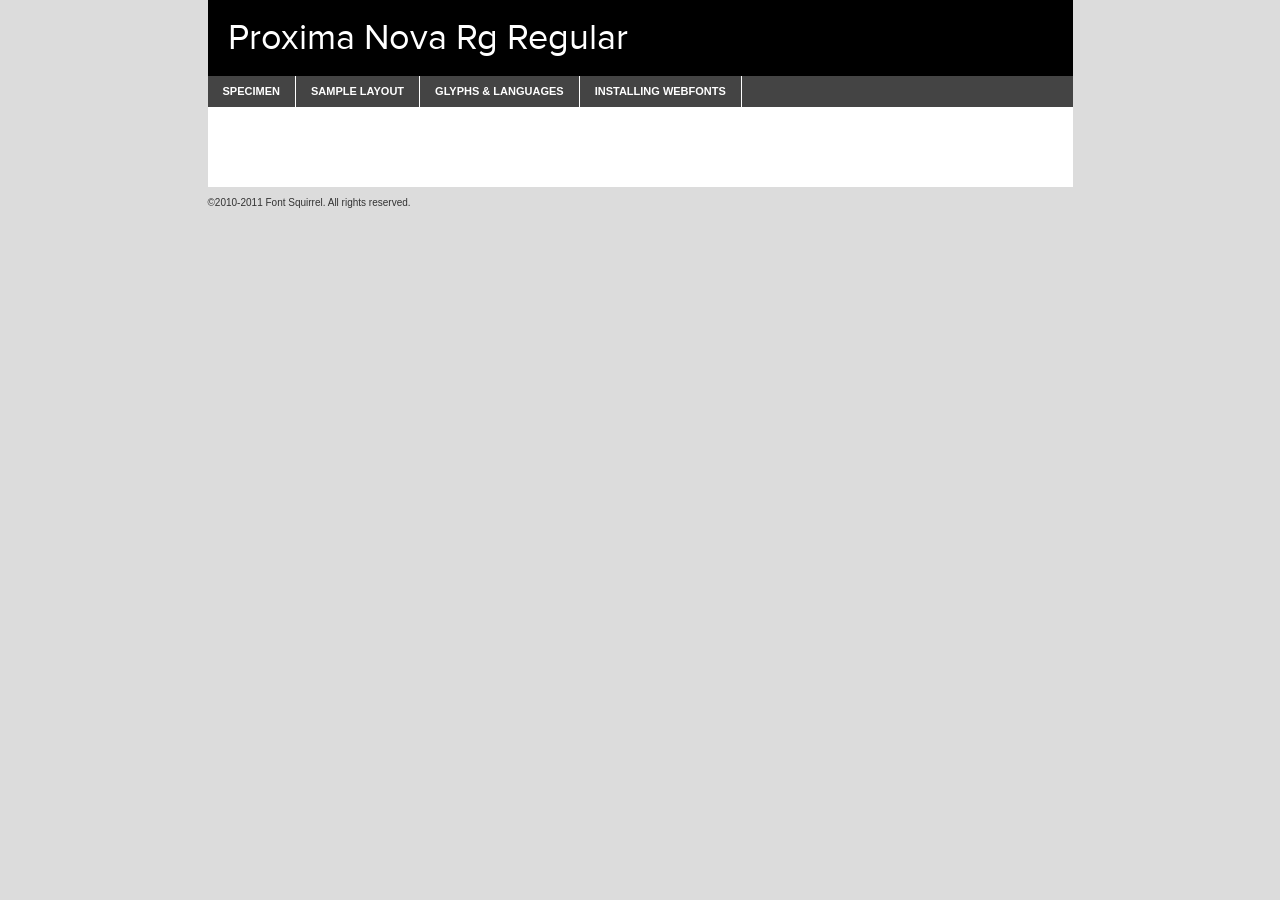
<file: fonts/proxima_nova_regular-demo.html>
<!DOCTYPE html PUBLIC "-//W3C//DTD XHTML 1.0 Transitional//EN"
	"http://www.w3.org/TR/xhtml1/DTD/xhtml1-transitional.dtd">

<html xmlns="http://www.w3.org/1999/xhtml" xml:lang="en" lang="en">
<head>
	<meta http-equiv="Content-Type" content="text/html; charset=utf-8" />
	<script src="http://ajax.googleapis.com/ajax/libs/jquery/1.7.2/jquery.min.js" type="text/javascript" charset="utf-8"></script>
	<script src="specimen_files/easytabs.js" type="text/javascript" charset="utf-8"></script>
	<link rel="stylesheet" href="specimen_files/specimen_stylesheet.css" type="text/css" charset="utf-8" />
	<link rel="stylesheet" href="stylesheet.css" type="text/css" charset="utf-8" />

	<style type="text/css">
					body{
				font-family: 'proxima_nova_rgregular';
							}
		</style>

	<title>Proxima Nova Rg Regular Specimen</title>
	
	
	<script type="text/javascript" charset="utf-8">
		$(document).ready(function() {
			$('#container').easyTabs({defaultContent:1});
		});
	</script>
</head>

<body>
<div id="container">
	<div id="header">
		Proxima Nova Rg Regular	</div>
	<ul class="tabs">
		<li><a href="#specimen">Specimen</a></li>
		<li><a href="#layout">Sample Layout</a></li>
				<li><a href="#glyphs">Glyphs &amp; Languages</a></li>
		<li><a href="#installing">Installing Webfonts</a></li>
		
	</ul>
	
	<div id="main_content">

		
			<div id="specimen">
		
				<div class="section">
					<div class="grid12 firstcol">
						<div class="huge">AaBb</div>
					</div>
				</div>
		
				<div class="section">
					<div class="glyph_range">A&#x200B;B&#x200b;C&#x200b;D&#x200b;E&#x200b;F&#x200b;G&#x200b;H&#x200b;I&#x200b;J&#x200b;K&#x200b;L&#x200b;M&#x200b;N&#x200b;O&#x200b;P&#x200b;Q&#x200b;R&#x200b;S&#x200b;T&#x200b;U&#x200b;V&#x200b;W&#x200b;X&#x200b;Y&#x200b;Z&#x200b;a&#x200b;b&#x200b;c&#x200b;d&#x200b;e&#x200b;f&#x200b;g&#x200b;h&#x200b;i&#x200b;j&#x200b;k&#x200b;l&#x200b;m&#x200b;n&#x200b;o&#x200b;p&#x200b;q&#x200b;r&#x200b;s&#x200b;t&#x200b;u&#x200b;v&#x200b;w&#x200b;x&#x200b;y&#x200b;z&#x200b;1&#x200b;2&#x200b;3&#x200b;4&#x200b;5&#x200b;6&#x200b;7&#x200b;8&#x200b;9&#x200b;0&#x200b;&amp;&#x200b;.&#x200b;,&#x200b;?&#x200b;!&#x200b;&#64;&#x200b;(&#x200b;)&#x200b;#&#x200b;$&#x200b;%&#x200b;*&#x200b;+&#x200b;-&#x200b;=&#x200b;:&#x200b;;</div>
				</div>
				<div class="section">
					<div class="grid12 firstcol">
						<table class="sample_table">
							<tr><td>10</td><td class="size10">abcdefghijklmnopqrstuvwxyzABCDEFGHIJKLMNOPQRSTUVWXYZ0123456789abcdefghijklmnopqrstuvwxyzABCDEFGHIJKLMNOPQRSTUVWXYZ0123456789abcdefghijklmnopqrstuvwxyzABCDEFGHIJKLMNOPQRSTUVWXYZ</td></tr>
							<tr><td>11</td><td class="size11">abcdefghijklmnopqrstuvwxyzABCDEFGHIJKLMNOPQRSTUVWXYZ0123456789abcdefghijklmnopqrstuvwxyzABCDEFGHIJKLMNOPQRSTUVWXYZ0123456789abcdefghijklmnopqrstuvwxyzABCDEFGHIJKLMNOPQRSTUVWXYZ</td></tr>
							<tr><td>12</td><td class="size12">abcdefghijklmnopqrstuvwxyzABCDEFGHIJKLMNOPQRSTUVWXYZ0123456789abcdefghijklmnopqrstuvwxyzABCDEFGHIJKLMNOPQRSTUVWXYZ0123456789abcdefghijklmnopqrstuvwxyzABCDEFGHIJKLMNOPQRSTUVWXYZ</td></tr>
							<tr><td>13</td><td class="size13">abcdefghijklmnopqrstuvwxyzABCDEFGHIJKLMNOPQRSTUVWXYZ0123456789abcdefghijklmnopqrstuvwxyzABCDEFGHIJKLMNOPQRSTUVWXYZ0123456789abcdefghijklmnopqrstuvwxyzABCDEFGHIJKLMNOPQRSTUVWXYZ</td></tr>
							<tr><td>14</td><td class="size14">abcdefghijklmnopqrstuvwxyzABCDEFGHIJKLMNOPQRSTUVWXYZ0123456789abcdefghijklmnopqrstuvwxyzABCDEFGHIJKLMNOPQRSTUVWXYZ0123456789abcdefghijklmnopqrstuvwxyzABCDEFGHIJKLMNOPQRSTUVWXYZ</td></tr>
							<tr><td>16</td><td class="size16">abcdefghijklmnopqrstuvwxyzABCDEFGHIJKLMNOPQRSTUVWXYZ0123456789abcdefghijklmnopqrstuvwxyzABCDEFGHIJKLMNOPQRSTUVWXYZ</td></tr>
							<tr><td>18</td><td class="size18">abcdefghijklmnopqrstuvwxyzABCDEFGHIJKLMNOPQRSTUVWXYZ0123456789abcdefghijklmnopqrstuvwxyzABCDEFGHIJKLMNOPQRSTUVWXYZ</td></tr>
							<tr><td>20</td><td class="size20">abcdefghijklmnopqrstuvwxyzABCDEFGHIJKLMNOPQRSTUVWXYZ0123456789abcdefghijklmnopqrstuvwxyzABCDEFGHIJKLMNOPQRSTUVWXYZ</td></tr>
							<tr><td>24</td><td class="size24">abcdefghijklmnopqrstuvwxyzABCDEFGHIJKLMNOPQRSTUVWXYZ0123456789abcdefghijklmnopqrstuvwxyzABCDEFGHIJKLMNOPQRSTUVWXYZ</td></tr>
							<tr><td>30</td><td class="size30">abcdefghijklmnopqrstuvwxyzABCDEFGHIJKLMNOPQRSTUVWXYZ0123456789abcdefghijklmnopqrstuvwxyzABCDEFGHIJKLMNOPQRSTUVWXYZ</td></tr>
							<tr><td>36</td><td class="size36">abcdefghijklmnopqrstuvwxyzABCDEFGHIJKLMNOPQRSTUVWXYZ0123456789abcdefghijklmnopqrstuvwxyzABCDEFGHIJKLMNOPQRSTUVWXYZ</td></tr>
							<tr><td>48</td><td class="size48">abcdefghijklmnopqrstuvwxyzABCDEFGHIJKLMNOPQRSTUVWXYZ0123456789abcdefghijklmnopqrstuvwxyzABCDEFGHIJKLMNOPQRSTUVWXYZ</td></tr>
							<tr><td>60</td><td class="size60">abcdefghijklmnopqrstuvwxyzABCDEFGHIJKLMNOPQRSTUVWXYZ0123456789abcdefghijklmnopqrstuvwxyzABCDEFGHIJKLMNOPQRSTUVWXYZ</td></tr>
							<tr><td>72</td><td class="size72">abcdefghijklmnopqrstuvwxyzABCDEFGHIJKLMNOPQRSTUVWXYZ0123456789abcdefghijklmnopqrstuvwxyzABCDEFGHIJKLMNOPQRSTUVWXYZ</td></tr>
							<tr><td>90</td><td class="size90">abcdefghijklmnopqrstuvwxyzABCDEFGHIJKLMNOPQRSTUVWXYZ0123456789abcdefghijklmnopqrstuvwxyzABCDEFGHIJKLMNOPQRSTUVWXYZ</td></tr>
						</table>
				
					</div>
			
				</div>
		
		
		
								<div class="section" id="bodycomparison">


										<div id="xheight">
				<div class="fontbody">&#x25FC;&#x25FC;&#x25FC;&#x25FC;&#x25FC;&#x25FC;&#x25FC;&#x25FC;&#x25FC;&#x25FC;&#x25FC;&#x25FC;&#x25FC;&#x25FC;&#x25FC;&#x25FC;&#x25FC;&#x25FC;&#x25FC;&#x25FC;&#x25FC;&#x25FC;&#x25FC;&#x25FC;&#x25FC;&#x25FC;&#x25FC;&#x25FC;&#x25FC;&#x25FC;&#x25FC;&#x25FC;&#x25FC;&#x25FC;&#x25FC;&#x25FC;&#x25FC;&#x25FC;&#x25FC;&#x25FC;&#x25FC;&#x25FC;&#x25FC;&#x25FC;&#x25FC;&#x25FC;&#x25FC;&#x25FC;&#x25FC;&#x25FC;&#x25FC;&#x25FC;&#x25FC;&#x25FC;&#x25FC;&#x25FC;&#x25FC;&#x25FC;&#x25FC;&#x25FC;&#x25FC;&#x25FC;&#x25FC;&#x25FC;&#x25FC;&#x25FC;&#x25FC;&#x25FC;&#x25FC;&#x25FC;&#x25FC;&#x25FC;&#x25FC;&#x25FC;&#x25FC;&#x25FC;&#x25FC;&#x25FC;&#x25FC;&#x25FC;&#x25FC;&#x25FC;&#x25FC;&#x25FC;&#x25FC;&#x25FC;&#x25FC;&#x25FC;&#x25FC;&#x25FC;&#x25FC;&#x25FC;&#x25FC;&#x25FC;&#x25FC;&#x25FC;&#x25FC;&#x25FC;&#x25FC;body</div><div class="arialbody">body</div><div class="verdanabody">body</div><div class="georgiabody">body</div></div>
										<div class="fontbody" style="z-index:1">
											body<span>Proxima Nova Rg Regular</span>
										</div>
										<div class="arialbody" style="z-index:1">
											body<span>Arial</span>
										</div>
										<div class="verdanabody" style="z-index:1">
											body<span>Verdana</span>
										</div>
										<div class="georgiabody" style="z-index:1">
											body<span>Georgia</span>
										</div>



								</div>
		
		
				<div class="section psample psample_row1" id="">
					
					<div class="grid2 firstcol">
						<p class="size10"><span>10.</span>Aenean lacinia bibendum nulla sed consectetur. Fusce dapibus, tellus ac cursus commodo, tortor mauris condimentum nibh, ut fermentum massa justo sit amet risus. Nullam id dolor id nibh ultricies vehicula ut id elit. Cum sociis natoque penatibus et magnis dis parturient montes, nascetur ridiculus mus. Nulla vitae elit libero, a pharetra augue.</p>
			
					</div>
					<div class="grid3">
						<p class="size11"><span>11.</span>Aenean lacinia bibendum nulla sed consectetur. Fusce dapibus, tellus ac cursus commodo, tortor mauris condimentum nibh, ut fermentum massa justo sit amet risus. Nullam id dolor id nibh ultricies vehicula ut id elit. Cum sociis natoque penatibus et magnis dis parturient montes, nascetur ridiculus mus. Nulla vitae elit libero, a pharetra augue.</p>
			
					</div>
					<div class="grid3">
						<p class="size12"><span>12.</span>Aenean lacinia bibendum nulla sed consectetur. Fusce dapibus, tellus ac cursus commodo, tortor mauris condimentum nibh, ut fermentum massa justo sit amet risus. Nullam id dolor id nibh ultricies vehicula ut id elit. Cum sociis natoque penatibus et magnis dis parturient montes, nascetur ridiculus mus. Nulla vitae elit libero, a pharetra augue.</p>
			
					</div>
					<div class="grid4">
						<p class="size13"><span>13.</span>Aenean lacinia bibendum nulla sed consectetur. Fusce dapibus, tellus ac cursus commodo, tortor mauris condimentum nibh, ut fermentum massa justo sit amet risus. Nullam id dolor id nibh ultricies vehicula ut id elit. Cum sociis natoque penatibus et magnis dis parturient montes, nascetur ridiculus mus. Nulla vitae elit libero, a pharetra augue.</p>
			
					</div>
					<div class="white_blend"></div>
					
				</div>
				<div class="section psample psample_row2" id="">
					<div class="grid3 firstcol">
						<p class="size14"><span>14.</span>Aenean lacinia bibendum nulla sed consectetur. Fusce dapibus, tellus ac cursus commodo, tortor mauris condimentum nibh, ut fermentum massa justo sit amet risus. Nullam id dolor id nibh ultricies vehicula ut id elit. Cum sociis natoque penatibus et magnis dis parturient montes, nascetur ridiculus mus. Nulla vitae elit libero, a pharetra augue.</p>
			
					</div>
					<div class="grid4">
						<p class="size16"><span>16.</span>Aenean lacinia bibendum nulla sed consectetur. Fusce dapibus, tellus ac cursus commodo, tortor mauris condimentum nibh, ut fermentum massa justo sit amet risus. Nullam id dolor id nibh ultricies vehicula ut id elit. Cum sociis natoque penatibus et magnis dis parturient montes, nascetur ridiculus mus. Nulla vitae elit libero, a pharetra augue.</p>
			
					</div>
					<div class="grid5">
						<p class="size18"><span>18.</span>Aenean lacinia bibendum nulla sed consectetur. Fusce dapibus, tellus ac cursus commodo, tortor mauris condimentum nibh, ut fermentum massa justo sit amet risus. Nullam id dolor id nibh ultricies vehicula ut id elit. Cum sociis natoque penatibus et magnis dis parturient montes, nascetur ridiculus mus. Nulla vitae elit libero, a pharetra augue.</p>
			
					</div>

					<div class="white_blend"></div>

				</div>
				
				<div class="section psample psample_row3" id="">
					<div class="grid5 firstcol">
						<p class="size20"><span>20.</span>Aenean lacinia bibendum nulla sed consectetur. Fusce dapibus, tellus ac cursus commodo, tortor mauris condimentum nibh, ut fermentum massa justo sit amet risus. Nullam id dolor id nibh ultricies vehicula ut id elit. Cum sociis natoque penatibus et magnis dis parturient montes, nascetur ridiculus mus. Nulla vitae elit libero, a pharetra augue.</p>
					</div>
					<div class="grid7">
						<p class="size24"><span>24.</span>Aenean lacinia bibendum nulla sed consectetur. Fusce dapibus, tellus ac cursus commodo, tortor mauris condimentum nibh, ut fermentum massa justo sit amet risus. Nullam id dolor id nibh ultricies vehicula ut id elit. Cum sociis natoque penatibus et magnis dis parturient montes, nascetur ridiculus mus. Nulla vitae elit libero, a pharetra augue.</p>
					</div>
					
					<div class="white_blend"></div>
					
				</div>
				
				<div class="section psample psample_row4" id="">
					<div class="grid12 firstcol">
						<p class="size30"><span>30.</span>Aenean lacinia bibendum nulla sed consectetur. Fusce dapibus, tellus ac cursus commodo, tortor mauris condimentum nibh, ut fermentum massa justo sit amet risus. Nullam id dolor id nibh ultricies vehicula ut id elit. Cum sociis natoque penatibus et magnis dis parturient montes, nascetur ridiculus mus. Nulla vitae elit libero, a pharetra augue.</p>
					</div>
					<div class="white_blend"></div>
					
				</div>
				
				
				
				<div class="section psample psample_row1 fullreverse">
					<div class="grid2 firstcol">
						<p class="size10"><span>10.</span>Aenean lacinia bibendum nulla sed consectetur. Fusce dapibus, tellus ac cursus commodo, tortor mauris condimentum nibh, ut fermentum massa justo sit amet risus. Nullam id dolor id nibh ultricies vehicula ut id elit. Cum sociis natoque penatibus et magnis dis parturient montes, nascetur ridiculus mus. Nulla vitae elit libero, a pharetra augue.</p>
			
					</div>
					<div class="grid3">
						<p class="size11"><span>11.</span>Aenean lacinia bibendum nulla sed consectetur. Fusce dapibus, tellus ac cursus commodo, tortor mauris condimentum nibh, ut fermentum massa justo sit amet risus. Nullam id dolor id nibh ultricies vehicula ut id elit. Cum sociis natoque penatibus et magnis dis parturient montes, nascetur ridiculus mus. Nulla vitae elit libero, a pharetra augue.</p>
			
					</div>
					<div class="grid3">
						<p class="size12"><span>12.</span>Aenean lacinia bibendum nulla sed consectetur. Fusce dapibus, tellus ac cursus commodo, tortor mauris condimentum nibh, ut fermentum massa justo sit amet risus. Nullam id dolor id nibh ultricies vehicula ut id elit. Cum sociis natoque penatibus et magnis dis parturient montes, nascetur ridiculus mus. Nulla vitae elit libero, a pharetra augue.</p>
			
					</div>
					<div class="grid4">
						<p class="size13"><span>13.</span>Aenean lacinia bibendum nulla sed consectetur. Fusce dapibus, tellus ac cursus commodo, tortor mauris condimentum nibh, ut fermentum massa justo sit amet risus. Nullam id dolor id nibh ultricies vehicula ut id elit. Cum sociis natoque penatibus et magnis dis parturient montes, nascetur ridiculus mus. Nulla vitae elit libero, a pharetra augue.</p>
			
					</div>
					<div class="black_blend"></div>
					
				</div>
				
				<div class="section psample psample_row2 fullreverse">
					<div class="grid3 firstcol">
						<p class="size14"><span>14.</span>Aenean lacinia bibendum nulla sed consectetur. Fusce dapibus, tellus ac cursus commodo, tortor mauris condimentum nibh, ut fermentum massa justo sit amet risus. Nullam id dolor id nibh ultricies vehicula ut id elit. Cum sociis natoque penatibus et magnis dis parturient montes, nascetur ridiculus mus. Nulla vitae elit libero, a pharetra augue.</p>
			
					</div>
					<div class="grid4">
						<p class="size16"><span>16.</span>Aenean lacinia bibendum nulla sed consectetur. Fusce dapibus, tellus ac cursus commodo, tortor mauris condimentum nibh, ut fermentum massa justo sit amet risus. Nullam id dolor id nibh ultricies vehicula ut id elit. Cum sociis natoque penatibus et magnis dis parturient montes, nascetur ridiculus mus. Nulla vitae elit libero, a pharetra augue.</p>
			
					</div>
					<div class="grid5">
						<p class="size18"><span>18.</span>Aenean lacinia bibendum nulla sed consectetur. Fusce dapibus, tellus ac cursus commodo, tortor mauris condimentum nibh, ut fermentum massa justo sit amet risus. Nullam id dolor id nibh ultricies vehicula ut id elit. Cum sociis natoque penatibus et magnis dis parturient montes, nascetur ridiculus mus. Nulla vitae elit libero, a pharetra augue.</p>
			
					</div>
					<div class="black_blend"></div>

				</div>
				
				<div class="section psample fullreverse psample_row3" id="">
					<div class="grid5 firstcol">
						<p class="size20"><span>20.</span>Aenean lacinia bibendum nulla sed consectetur. Fusce dapibus, tellus ac cursus commodo, tortor mauris condimentum nibh, ut fermentum massa justo sit amet risus. Nullam id dolor id nibh ultricies vehicula ut id elit. Cum sociis natoque penatibus et magnis dis parturient montes, nascetur ridiculus mus. Nulla vitae elit libero, a pharetra augue.</p>
					</div>
					<div class="grid7">
						<p class="size24"><span>24.</span>Aenean lacinia bibendum nulla sed consectetur. Fusce dapibus, tellus ac cursus commodo, tortor mauris condimentum nibh, ut fermentum massa justo sit amet risus. Nullam id dolor id nibh ultricies vehicula ut id elit. Cum sociis natoque penatibus et magnis dis parturient montes, nascetur ridiculus mus. Nulla vitae elit libero, a pharetra augue.</p>
					</div>
					
					<div class="black_blend"></div>
					
				</div>
				
				<div class="section psample fullreverse psample_row4" id="" style="border-bottom: 20px #000 solid;">
					<div class="grid12 firstcol">
						<p class="size30"><span>30.</span>Aenean lacinia bibendum nulla sed consectetur. Fusce dapibus, tellus ac cursus commodo, tortor mauris condimentum nibh, ut fermentum massa justo sit amet risus. Nullam id dolor id nibh ultricies vehicula ut id elit. Cum sociis natoque penatibus et magnis dis parturient montes, nascetur ridiculus mus. Nulla vitae elit libero, a pharetra augue.</p>
					</div>
					<div class="black_blend"></div>
					
				</div>
				
				
				
				
			</div>
			
			<div id="layout">
				
				<div class="section">
					
					<div class="grid12 firstcol">
						<h1>Lorem Ipsum Dolor</h1>
						<h2>Etiam porta sem malesuada magna mollis euismod</h2>
						
						<p class="byline">By <a href="#link">Aenean Lacinia</a></p>
					</div>
				</div>
				<div class="section">
					<div class="grid8 firstcol">
						<p class="large">Donec sed odio dui. Morbi leo risus, porta ac consectetur ac, vestibulum at eros. Fusce dapibus, tellus ac cursus commodo, tortor mauris condimentum nibh, ut fermentum massa justo sit amet risus. </p>

						
						<h3>Pellentesque ornare sem</h3>

						<p>Maecenas sed diam eget risus varius blandit sit amet non magna. Maecenas faucibus mollis interdum. Donec ullamcorper nulla non metus auctor fringilla. Nullam id dolor id nibh ultricies vehicula ut id elit. Nullam id dolor id nibh ultricies vehicula ut id elit. </p>

						<p>Aenean eu leo quam. Pellentesque ornare sem lacinia quam venenatis vestibulum. Lorem ipsum dolor sit amet, consectetur adipiscing elit. Cum sociis natoque penatibus et magnis dis parturient montes, nascetur ridiculus mus. </p>

						<p>Nulla vitae elit libero, a pharetra augue. Praesent commodo cursus magna, vel scelerisque nisl consectetur et. Aenean lacinia bibendum nulla sed consectetur. </p>

						<p>Nullam quis risus eget urna mollis ornare vel eu leo. Nullam quis risus eget urna mollis ornare vel eu leo. Maecenas sed diam eget risus varius blandit sit amet non magna. Donec ullamcorper nulla non metus auctor fringilla. </p>

						<h3>Cras mattis consectetur</h3>

						<p>Aenean eu leo quam. Pellentesque ornare sem lacinia quam venenatis vestibulum. Aenean lacinia bibendum nulla sed consectetur. Integer posuere erat a ante venenatis dapibus posuere velit aliquet. Cras mattis consectetur purus sit amet fermentum. </p>

						<p>Nullam id dolor id nibh ultricies vehicula ut id elit. Nullam quis risus eget urna mollis ornare vel eu leo. Cras mattis consectetur purus sit amet fermentum.</p>
					</div>
					
					<div class="grid4 sidebar">
						
						<div class="box reverse">
							<p class="last">Nullam quis risus eget urna mollis ornare vel eu leo. Donec ullamcorper nulla non metus auctor fringilla. Cras mattis consectetur purus sit amet fermentum. Sed posuere consectetur est at lobortis. Lorem ipsum dolor sit amet, consectetur adipiscing elit. </p>
						</div>
						
						<p class="caption">Maecenas sed diam eget risus varius.</p>

						<p>Vestibulum id ligula porta felis euismod semper. Integer posuere erat a ante venenatis dapibus posuere velit aliquet. Vestibulum id ligula porta felis euismod semper. Sed posuere consectetur est at lobortis. Maecenas sed diam eget risus varius blandit sit amet non magna. Fusce dapibus, tellus ac cursus commodo, tortor mauris condimentum nibh, ut fermentum massa justo sit amet risus. </p>

					

						<p>Duis mollis, est non commodo luctus, nisi erat porttitor ligula, eget lacinia odio sem nec elit. Aenean lacinia bibendum nulla sed consectetur. Vivamus sagittis lacus vel augue laoreet rutrum faucibus dolor auctor. Aenean lacinia bibendum nulla sed consectetur. Nullam quis risus eget urna mollis ornare vel eu leo. </p>

						<p>Praesent commodo cursus magna, vel scelerisque nisl consectetur et. Donec ullamcorper nulla non metus auctor fringilla. Maecenas faucibus mollis interdum. Fusce dapibus, tellus ac cursus commodo, tortor mauris condimentum nibh, ut fermentum massa justo sit amet risus. </p>

					</div>
				</div>
				
			</div>


			



		<div id="glyphs">
			<div class="section">
				<div class="grid12 firstcol">
			
				<h1>Language Support</h1>
				<p>The subset of Proxima Nova Rg Regular in this kit supports the following languages:<br />
			
					Albanian, Basque, Breton, Chamorro, Danish, Dutch, English, Faroese, Finnish, French, Frisian, Galician, German, Icelandic, Italian, Malagasy, Norwegian, Portuguese, Spanish, Swedish				</p>
				<h1>Glyph Chart</h1>
				<p>The subset of Proxima Nova Rg Regular in this kit includes all the glyphs listed below. Unicode entities are included above each glyph to help you insert individual characters into your layout.</p>
				<div id="glyph_chart">
			
																				 <div><p>&amp;#32;</p>&#32;</div>
																				 <div><p>&amp;#33;</p>&#33;</div>
																				 <div><p>&amp;#34;</p>&#34;</div>
																				 <div><p>&amp;#35;</p>&#35;</div>
																				 <div><p>&amp;#36;</p>&#36;</div>
																				 <div><p>&amp;#37;</p>&#37;</div>
																				 <div><p>&amp;#38;</p>&#38;</div>
																				 <div><p>&amp;#39;</p>&#39;</div>
																				 <div><p>&amp;#40;</p>&#40;</div>
																				 <div><p>&amp;#41;</p>&#41;</div>
																				 <div><p>&amp;#42;</p>&#42;</div>
																				 <div><p>&amp;#43;</p>&#43;</div>
																				 <div><p>&amp;#44;</p>&#44;</div>
																				 <div><p>&amp;#45;</p>&#45;</div>
																				 <div><p>&amp;#46;</p>&#46;</div>
																				 <div><p>&amp;#47;</p>&#47;</div>
																				 <div><p>&amp;#48;</p>&#48;</div>
																				 <div><p>&amp;#49;</p>&#49;</div>
																				 <div><p>&amp;#50;</p>&#50;</div>
																				 <div><p>&amp;#51;</p>&#51;</div>
																				 <div><p>&amp;#52;</p>&#52;</div>
																				 <div><p>&amp;#53;</p>&#53;</div>
																				 <div><p>&amp;#54;</p>&#54;</div>
																				 <div><p>&amp;#55;</p>&#55;</div>
																				 <div><p>&amp;#56;</p>&#56;</div>
																				 <div><p>&amp;#57;</p>&#57;</div>
																				 <div><p>&amp;#58;</p>&#58;</div>
																				 <div><p>&amp;#59;</p>&#59;</div>
																				 <div><p>&amp;#60;</p>&#60;</div>
																				 <div><p>&amp;#61;</p>&#61;</div>
																				 <div><p>&amp;#62;</p>&#62;</div>
																				 <div><p>&amp;#63;</p>&#63;</div>
																				 <div><p>&amp;#64;</p>&#64;</div>
																				 <div><p>&amp;#65;</p>&#65;</div>
																				 <div><p>&amp;#66;</p>&#66;</div>
																				 <div><p>&amp;#67;</p>&#67;</div>
																				 <div><p>&amp;#68;</p>&#68;</div>
																				 <div><p>&amp;#69;</p>&#69;</div>
																				 <div><p>&amp;#70;</p>&#70;</div>
																				 <div><p>&amp;#71;</p>&#71;</div>
																				 <div><p>&amp;#72;</p>&#72;</div>
																				 <div><p>&amp;#73;</p>&#73;</div>
																				 <div><p>&amp;#74;</p>&#74;</div>
																				 <div><p>&amp;#75;</p>&#75;</div>
																				 <div><p>&amp;#76;</p>&#76;</div>
																				 <div><p>&amp;#77;</p>&#77;</div>
																				 <div><p>&amp;#78;</p>&#78;</div>
																				 <div><p>&amp;#79;</p>&#79;</div>
																				 <div><p>&amp;#80;</p>&#80;</div>
																				 <div><p>&amp;#81;</p>&#81;</div>
																				 <div><p>&amp;#82;</p>&#82;</div>
																				 <div><p>&amp;#83;</p>&#83;</div>
																				 <div><p>&amp;#84;</p>&#84;</div>
																				 <div><p>&amp;#85;</p>&#85;</div>
																				 <div><p>&amp;#86;</p>&#86;</div>
																				 <div><p>&amp;#87;</p>&#87;</div>
																				 <div><p>&amp;#88;</p>&#88;</div>
																				 <div><p>&amp;#89;</p>&#89;</div>
																				 <div><p>&amp;#90;</p>&#90;</div>
																				 <div><p>&amp;#91;</p>&#91;</div>
																				 <div><p>&amp;#92;</p>&#92;</div>
																				 <div><p>&amp;#93;</p>&#93;</div>
																				 <div><p>&amp;#94;</p>&#94;</div>
																				 <div><p>&amp;#95;</p>&#95;</div>
																				 <div><p>&amp;#96;</p>&#96;</div>
																				 <div><p>&amp;#97;</p>&#97;</div>
																				 <div><p>&amp;#98;</p>&#98;</div>
																				 <div><p>&amp;#99;</p>&#99;</div>
																				 <div><p>&amp;#100;</p>&#100;</div>
																				 <div><p>&amp;#101;</p>&#101;</div>
																				 <div><p>&amp;#102;</p>&#102;</div>
																				 <div><p>&amp;#103;</p>&#103;</div>
																				 <div><p>&amp;#104;</p>&#104;</div>
																				 <div><p>&amp;#105;</p>&#105;</div>
																				 <div><p>&amp;#106;</p>&#106;</div>
																				 <div><p>&amp;#107;</p>&#107;</div>
																				 <div><p>&amp;#108;</p>&#108;</div>
																				 <div><p>&amp;#109;</p>&#109;</div>
																				 <div><p>&amp;#110;</p>&#110;</div>
																				 <div><p>&amp;#111;</p>&#111;</div>
																				 <div><p>&amp;#112;</p>&#112;</div>
																				 <div><p>&amp;#113;</p>&#113;</div>
																				 <div><p>&amp;#114;</p>&#114;</div>
																				 <div><p>&amp;#115;</p>&#115;</div>
																				 <div><p>&amp;#116;</p>&#116;</div>
																				 <div><p>&amp;#117;</p>&#117;</div>
																				 <div><p>&amp;#118;</p>&#118;</div>
																				 <div><p>&amp;#119;</p>&#119;</div>
																				 <div><p>&amp;#120;</p>&#120;</div>
																				 <div><p>&amp;#121;</p>&#121;</div>
																				 <div><p>&amp;#122;</p>&#122;</div>
																				 <div><p>&amp;#123;</p>&#123;</div>
																				 <div><p>&amp;#124;</p>&#124;</div>
																				 <div><p>&amp;#125;</p>&#125;</div>
																				 <div><p>&amp;#126;</p>&#126;</div>
																				 <div><p>&amp;#160;</p>&#160;</div>
																				 <div><p>&amp;#161;</p>&#161;</div>
																				 <div><p>&amp;#162;</p>&#162;</div>
																				 <div><p>&amp;#163;</p>&#163;</div>
																				 <div><p>&amp;#164;</p>&#164;</div>
																				 <div><p>&amp;#165;</p>&#165;</div>
																				 <div><p>&amp;#166;</p>&#166;</div>
																				 <div><p>&amp;#167;</p>&#167;</div>
																				 <div><p>&amp;#168;</p>&#168;</div>
																				 <div><p>&amp;#169;</p>&#169;</div>
																				 <div><p>&amp;#170;</p>&#170;</div>
																				 <div><p>&amp;#171;</p>&#171;</div>
																				 <div><p>&amp;#172;</p>&#172;</div>
																				 <div><p>&amp;#173;</p>&#173;</div>
																				 <div><p>&amp;#174;</p>&#174;</div>
																				 <div><p>&amp;#175;</p>&#175;</div>
																				 <div><p>&amp;#176;</p>&#176;</div>
																				 <div><p>&amp;#177;</p>&#177;</div>
																				 <div><p>&amp;#178;</p>&#178;</div>
																				 <div><p>&amp;#179;</p>&#179;</div>
																				 <div><p>&amp;#180;</p>&#180;</div>
																				 <div><p>&amp;#182;</p>&#182;</div>
																				 <div><p>&amp;#183;</p>&#183;</div>
																				 <div><p>&amp;#184;</p>&#184;</div>
																				 <div><p>&amp;#185;</p>&#185;</div>
																				 <div><p>&amp;#186;</p>&#186;</div>
																				 <div><p>&amp;#187;</p>&#187;</div>
																				 <div><p>&amp;#188;</p>&#188;</div>
																				 <div><p>&amp;#189;</p>&#189;</div>
																				 <div><p>&amp;#190;</p>&#190;</div>
																				 <div><p>&amp;#191;</p>&#191;</div>
																				 <div><p>&amp;#192;</p>&#192;</div>
																				 <div><p>&amp;#193;</p>&#193;</div>
																				 <div><p>&amp;#194;</p>&#194;</div>
																				 <div><p>&amp;#195;</p>&#195;</div>
																				 <div><p>&amp;#196;</p>&#196;</div>
																				 <div><p>&amp;#197;</p>&#197;</div>
																				 <div><p>&amp;#198;</p>&#198;</div>
																				 <div><p>&amp;#199;</p>&#199;</div>
																				 <div><p>&amp;#200;</p>&#200;</div>
																				 <div><p>&amp;#201;</p>&#201;</div>
																				 <div><p>&amp;#202;</p>&#202;</div>
																				 <div><p>&amp;#203;</p>&#203;</div>
																				 <div><p>&amp;#204;</p>&#204;</div>
																				 <div><p>&amp;#205;</p>&#205;</div>
																				 <div><p>&amp;#206;</p>&#206;</div>
																				 <div><p>&amp;#207;</p>&#207;</div>
																				 <div><p>&amp;#208;</p>&#208;</div>
																				 <div><p>&amp;#209;</p>&#209;</div>
																				 <div><p>&amp;#210;</p>&#210;</div>
																				 <div><p>&amp;#211;</p>&#211;</div>
																				 <div><p>&amp;#212;</p>&#212;</div>
																				 <div><p>&amp;#213;</p>&#213;</div>
																				 <div><p>&amp;#214;</p>&#214;</div>
																				 <div><p>&amp;#215;</p>&#215;</div>
																				 <div><p>&amp;#216;</p>&#216;</div>
																				 <div><p>&amp;#217;</p>&#217;</div>
																				 <div><p>&amp;#218;</p>&#218;</div>
																				 <div><p>&amp;#219;</p>&#219;</div>
																				 <div><p>&amp;#220;</p>&#220;</div>
																				 <div><p>&amp;#221;</p>&#221;</div>
																				 <div><p>&amp;#222;</p>&#222;</div>
																				 <div><p>&amp;#223;</p>&#223;</div>
																				 <div><p>&amp;#224;</p>&#224;</div>
																				 <div><p>&amp;#225;</p>&#225;</div>
																				 <div><p>&amp;#226;</p>&#226;</div>
																				 <div><p>&amp;#227;</p>&#227;</div>
																				 <div><p>&amp;#228;</p>&#228;</div>
																				 <div><p>&amp;#229;</p>&#229;</div>
																				 <div><p>&amp;#230;</p>&#230;</div>
																				 <div><p>&amp;#231;</p>&#231;</div>
																				 <div><p>&amp;#232;</p>&#232;</div>
																				 <div><p>&amp;#233;</p>&#233;</div>
																				 <div><p>&amp;#234;</p>&#234;</div>
																				 <div><p>&amp;#235;</p>&#235;</div>
																				 <div><p>&amp;#236;</p>&#236;</div>
																				 <div><p>&amp;#237;</p>&#237;</div>
																				 <div><p>&amp;#238;</p>&#238;</div>
																				 <div><p>&amp;#239;</p>&#239;</div>
																				 <div><p>&amp;#240;</p>&#240;</div>
																				 <div><p>&amp;#241;</p>&#241;</div>
																				 <div><p>&amp;#242;</p>&#242;</div>
																				 <div><p>&amp;#243;</p>&#243;</div>
																				 <div><p>&amp;#244;</p>&#244;</div>
																				 <div><p>&amp;#245;</p>&#245;</div>
																				 <div><p>&amp;#246;</p>&#246;</div>
																				 <div><p>&amp;#247;</p>&#247;</div>
																				 <div><p>&amp;#248;</p>&#248;</div>
																				 <div><p>&amp;#249;</p>&#249;</div>
																				 <div><p>&amp;#250;</p>&#250;</div>
																				 <div><p>&amp;#251;</p>&#251;</div>
																				 <div><p>&amp;#252;</p>&#252;</div>
																				 <div><p>&amp;#253;</p>&#253;</div>
																				 <div><p>&amp;#254;</p>&#254;</div>
																				 <div><p>&amp;#255;</p>&#255;</div>
																				 <div><p>&amp;#338;</p>&#338;</div>
																				 <div><p>&amp;#339;</p>&#339;</div>
																				 <div><p>&amp;#376;</p>&#376;</div>
																				 <div><p>&amp;#710;</p>&#710;</div>
																				 <div><p>&amp;#732;</p>&#732;</div>
																				 <div><p>&amp;#8192;</p>&#8192;</div>
																				 <div><p>&amp;#8193;</p>&#8193;</div>
																				 <div><p>&amp;#8194;</p>&#8194;</div>
																				 <div><p>&amp;#8195;</p>&#8195;</div>
																				 <div><p>&amp;#8196;</p>&#8196;</div>
																				 <div><p>&amp;#8197;</p>&#8197;</div>
																				 <div><p>&amp;#8198;</p>&#8198;</div>
																				 <div><p>&amp;#8199;</p>&#8199;</div>
																				 <div><p>&amp;#8200;</p>&#8200;</div>
																				 <div><p>&amp;#8201;</p>&#8201;</div>
																				 <div><p>&amp;#8202;</p>&#8202;</div>
																				 <div><p>&amp;#8208;</p>&#8208;</div>
																				 <div><p>&amp;#8209;</p>&#8209;</div>
																				 <div><p>&amp;#8210;</p>&#8210;</div>
																				 <div><p>&amp;#8211;</p>&#8211;</div>
																				 <div><p>&amp;#8212;</p>&#8212;</div>
																				 <div><p>&amp;#8216;</p>&#8216;</div>
																				 <div><p>&amp;#8217;</p>&#8217;</div>
																				 <div><p>&amp;#8218;</p>&#8218;</div>
																				 <div><p>&amp;#8220;</p>&#8220;</div>
																				 <div><p>&amp;#8221;</p>&#8221;</div>
																				 <div><p>&amp;#8222;</p>&#8222;</div>
																				 <div><p>&amp;#8226;</p>&#8226;</div>
																				 <div><p>&amp;#8230;</p>&#8230;</div>
																				 <div><p>&amp;#8239;</p>&#8239;</div>
																				 <div><p>&amp;#8249;</p>&#8249;</div>
																				 <div><p>&amp;#8250;</p>&#8250;</div>
																				 <div><p>&amp;#8287;</p>&#8287;</div>
																				 <div><p>&amp;#8364;</p>&#8364;</div>
																				 <div><p>&amp;#8482;</p>&#8482;</div>
																				 <div><p>&amp;#9724;</p>&#9724;</div>
																				 <div><p>&amp;#64257;</p>&#64257;</div>
																				 <div><p>&amp;#64258;</p>&#64258;</div>
																				 <div><p>&amp;#64259;</p>&#64259;</div>
																				 <div><p>&amp;#64260;</p>&#64260;</div>
																																																</div>	
				</div>
		
		
			</div>
		</div>
		
		
		<div id="specs">
			
		</div>
	
		<div id="installing">
			<div class="section">
				<div class="grid7 firstcol">
					<h1>Installing Webfonts</h1>
					
					<p>Webfonts are supported by all major browser platforms but not all in the same way. There are currently four different font formats that must be included in order to target all browsers. This includes TTF, WOFF, EOT and SVG.</p>
					
					<h2>1. Upload your webfonts</h2>
					<p>You must upload your webfont kit to your website. They should be in or near the same directory as your CSS files.</p>
					
					<h2>2. Include the webfont stylesheet</h2>
					<p>A special CSS @font-face declaration helps the various browsers select the appropriate font it needs without causing you a bunch of headaches. Learn more about this syntax by reading the <a href="http://www.fontspring.com/blog/further-hardening-of-the-bulletproof-syntax">Fontspring blog post</a> about it. The code for it is as follows:</p>


<code>
@font-face{ 
	font-family: 'MyWebFont';
	src: url('WebFont.eot');
	src: url('WebFont.eot?#iefix') format('embedded-opentype'),
	     url('WebFont.woff') format('woff'),
	     url('WebFont.ttf') format('truetype'),
	     url('WebFont.svg#webfont') format('svg');
}
</code>

	<p>We've already gone ahead and generated the code for you. All you have to do is link to the stylesheet in your HTML, like this:</p>
	<code>&lt;link rel=&quot;stylesheet&quot; href=&quot;stylesheet.css&quot; type=&quot;text/css&quot; charset=&quot;utf-8&quot; /&gt;</code>

					<h2>3. Modify your own stylesheet</h2>
					<p>To take advantage of your new fonts, you must tell your stylesheet to use them. Look at the original @font-face declaration above and find the property called "font-family." The name linked there will be what you use to reference the font. Prepend that webfont name to the font stack in the "font-family" property, inside the selector you want to change. For example:</p>
<code>p { font-family: 'WebFont', Arial, sans-serif; }</code>

<h2>4. Test</h2>
<p>Getting webfonts to work cross-browser <em>can</em> be tricky. Use the information in the sidebar to help you if you find that fonts aren't loading in a particular browser.</p>
				</div>
				
				<div class="grid5 sidebar">
					<div class="box">
						<h2>Troubleshooting<br />Font-Face Problems</h2>
						<p>Having trouble getting your webfonts to load in your new website? Here are some tips to sort out what might be the problem.</p>

						<h3>Fonts not showing in any browser</h3>

						<p>This sounds like you need to work on the plumbing. You either did not upload the fonts to the correct directory, or you did not link the fonts properly in the CSS. If you've confirmed that all this is correct and you still have a problem, take a look at your .htaccess file and see if requests are getting intercepted.</p>

						<h3>Fonts not loading in iPhone or iPad</h3>

						<p>The most common problem here is that you are serving the fonts from an IIS server. IIS refuses to serve files that have unknown MIME types. If that is the case, you must set the MIME type for SVG to "image/svg+xml" in the server settings. Follow these instructions from Microsoft if you need help.</p>

						<h3>Fonts not loading in Firefox</h3>

						<p>The primary reason for this failure? You are still using a version Firefox older than 3.5. So upgrade already! If that isn't it, then you are very likely serving fonts from a different domain. Firefox requires that all font assets be served from the same domain. Lastly it is possible that you need to add WOFF to your list of MIME types (if you are serving via IIS.)</p>

						<h3>Fonts not loading in IE</h3>

						<p>Are you looking at Internet Explorer on an actual Windows machine or are you cheating by using a service like Adobe BrowserLab? Many of these screenshot services do not render @font-face for IE. Best to test it on a real machine.</p>

						<h3>Fonts not loading in IE9</h3>

						<p>IE9, like Firefox, requires that fonts be served from the same domain as the website. Make sure that is the case.</p>
					</div>
				</div>
			</div>
			
		</div>
	
	</div>
	<div id="footer">
		<p>&copy;2010-2011 Font Squirrel. All rights reserved.</p>
	</div>
</div>
</body>
</html>
</file>
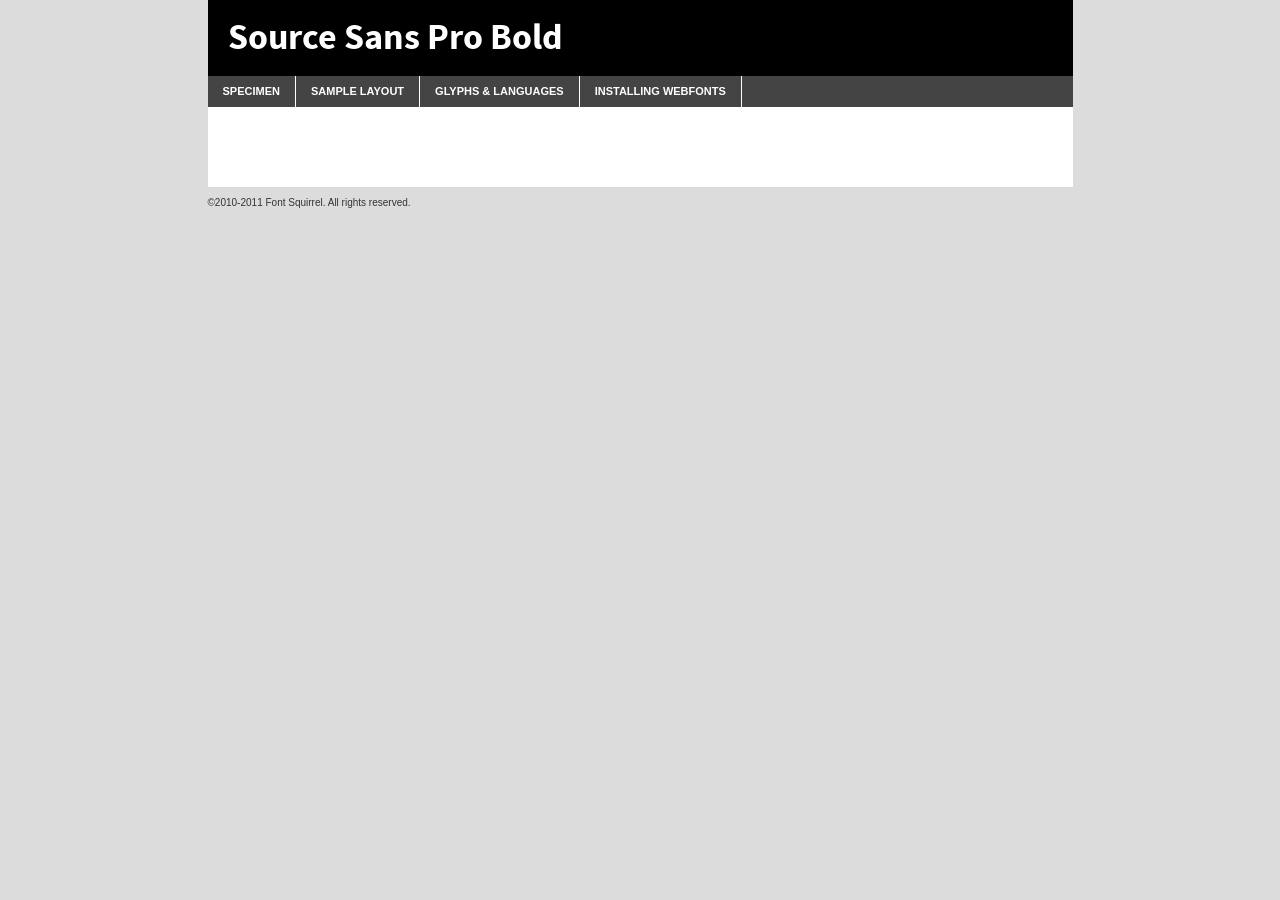
<file: fonts/sourcesanspro-bold-demo.html>
<!DOCTYPE html PUBLIC "-//W3C//DTD XHTML 1.0 Transitional//EN"
	"http://www.w3.org/TR/xhtml1/DTD/xhtml1-transitional.dtd">

<html xmlns="http://www.w3.org/1999/xhtml" xml:lang="en" lang="en">
<head>
	<meta http-equiv="Content-Type" content="text/html; charset=utf-8" />
	<script src="http://ajax.googleapis.com/ajax/libs/jquery/1.7.2/jquery.min.js" type="text/javascript" charset="utf-8"></script>
	<script src="specimen_files/easytabs.js" type="text/javascript" charset="utf-8"></script>
	<link rel="stylesheet" href="specimen_files/specimen_stylesheet.css" type="text/css" charset="utf-8" />
	<link rel="stylesheet" href="stylesheet.css" type="text/css" charset="utf-8" />

	<style type="text/css">
					body{
				font-family: 'source_sans_probold';
							}
		</style>

	<title>Source Sans Pro Bold Specimen</title>
	
	
	<script type="text/javascript" charset="utf-8">
		$(document).ready(function() {
			$('#container').easyTabs({defaultContent:1});
		});
	</script>
</head>

<body>
<div id="container">
	<div id="header">
		Source Sans Pro Bold	</div>
	<ul class="tabs">
		<li><a href="#specimen">Specimen</a></li>
		<li><a href="#layout">Sample Layout</a></li>
				<li><a href="#glyphs">Glyphs &amp; Languages</a></li>
		<li><a href="#installing">Installing Webfonts</a></li>
		
	</ul>
	
	<div id="main_content">

		
			<div id="specimen">
		
				<div class="section">
					<div class="grid12 firstcol">
						<div class="huge">AaBb</div>
					</div>
				</div>
		
				<div class="section">
					<div class="glyph_range">A&#x200B;B&#x200b;C&#x200b;D&#x200b;E&#x200b;F&#x200b;G&#x200b;H&#x200b;I&#x200b;J&#x200b;K&#x200b;L&#x200b;M&#x200b;N&#x200b;O&#x200b;P&#x200b;Q&#x200b;R&#x200b;S&#x200b;T&#x200b;U&#x200b;V&#x200b;W&#x200b;X&#x200b;Y&#x200b;Z&#x200b;a&#x200b;b&#x200b;c&#x200b;d&#x200b;e&#x200b;f&#x200b;g&#x200b;h&#x200b;i&#x200b;j&#x200b;k&#x200b;l&#x200b;m&#x200b;n&#x200b;o&#x200b;p&#x200b;q&#x200b;r&#x200b;s&#x200b;t&#x200b;u&#x200b;v&#x200b;w&#x200b;x&#x200b;y&#x200b;z&#x200b;1&#x200b;2&#x200b;3&#x200b;4&#x200b;5&#x200b;6&#x200b;7&#x200b;8&#x200b;9&#x200b;0&#x200b;&amp;&#x200b;.&#x200b;,&#x200b;?&#x200b;!&#x200b;&#64;&#x200b;(&#x200b;)&#x200b;#&#x200b;$&#x200b;%&#x200b;*&#x200b;+&#x200b;-&#x200b;=&#x200b;:&#x200b;;</div>
				</div>
				<div class="section">
					<div class="grid12 firstcol">
						<table class="sample_table">
							<tr><td>10</td><td class="size10">abcdefghijklmnopqrstuvwxyzABCDEFGHIJKLMNOPQRSTUVWXYZ0123456789abcdefghijklmnopqrstuvwxyzABCDEFGHIJKLMNOPQRSTUVWXYZ0123456789abcdefghijklmnopqrstuvwxyzABCDEFGHIJKLMNOPQRSTUVWXYZ</td></tr>
							<tr><td>11</td><td class="size11">abcdefghijklmnopqrstuvwxyzABCDEFGHIJKLMNOPQRSTUVWXYZ0123456789abcdefghijklmnopqrstuvwxyzABCDEFGHIJKLMNOPQRSTUVWXYZ0123456789abcdefghijklmnopqrstuvwxyzABCDEFGHIJKLMNOPQRSTUVWXYZ</td></tr>
							<tr><td>12</td><td class="size12">abcdefghijklmnopqrstuvwxyzABCDEFGHIJKLMNOPQRSTUVWXYZ0123456789abcdefghijklmnopqrstuvwxyzABCDEFGHIJKLMNOPQRSTUVWXYZ0123456789abcdefghijklmnopqrstuvwxyzABCDEFGHIJKLMNOPQRSTUVWXYZ</td></tr>
							<tr><td>13</td><td class="size13">abcdefghijklmnopqrstuvwxyzABCDEFGHIJKLMNOPQRSTUVWXYZ0123456789abcdefghijklmnopqrstuvwxyzABCDEFGHIJKLMNOPQRSTUVWXYZ0123456789abcdefghijklmnopqrstuvwxyzABCDEFGHIJKLMNOPQRSTUVWXYZ</td></tr>
							<tr><td>14</td><td class="size14">abcdefghijklmnopqrstuvwxyzABCDEFGHIJKLMNOPQRSTUVWXYZ0123456789abcdefghijklmnopqrstuvwxyzABCDEFGHIJKLMNOPQRSTUVWXYZ0123456789abcdefghijklmnopqrstuvwxyzABCDEFGHIJKLMNOPQRSTUVWXYZ</td></tr>
							<tr><td>16</td><td class="size16">abcdefghijklmnopqrstuvwxyzABCDEFGHIJKLMNOPQRSTUVWXYZ0123456789abcdefghijklmnopqrstuvwxyzABCDEFGHIJKLMNOPQRSTUVWXYZ</td></tr>
							<tr><td>18</td><td class="size18">abcdefghijklmnopqrstuvwxyzABCDEFGHIJKLMNOPQRSTUVWXYZ0123456789abcdefghijklmnopqrstuvwxyzABCDEFGHIJKLMNOPQRSTUVWXYZ</td></tr>
							<tr><td>20</td><td class="size20">abcdefghijklmnopqrstuvwxyzABCDEFGHIJKLMNOPQRSTUVWXYZ0123456789abcdefghijklmnopqrstuvwxyzABCDEFGHIJKLMNOPQRSTUVWXYZ</td></tr>
							<tr><td>24</td><td class="size24">abcdefghijklmnopqrstuvwxyzABCDEFGHIJKLMNOPQRSTUVWXYZ0123456789abcdefghijklmnopqrstuvwxyzABCDEFGHIJKLMNOPQRSTUVWXYZ</td></tr>
							<tr><td>30</td><td class="size30">abcdefghijklmnopqrstuvwxyzABCDEFGHIJKLMNOPQRSTUVWXYZ0123456789abcdefghijklmnopqrstuvwxyzABCDEFGHIJKLMNOPQRSTUVWXYZ</td></tr>
							<tr><td>36</td><td class="size36">abcdefghijklmnopqrstuvwxyzABCDEFGHIJKLMNOPQRSTUVWXYZ0123456789abcdefghijklmnopqrstuvwxyzABCDEFGHIJKLMNOPQRSTUVWXYZ</td></tr>
							<tr><td>48</td><td class="size48">abcdefghijklmnopqrstuvwxyzABCDEFGHIJKLMNOPQRSTUVWXYZ0123456789abcdefghijklmnopqrstuvwxyzABCDEFGHIJKLMNOPQRSTUVWXYZ</td></tr>
							<tr><td>60</td><td class="size60">abcdefghijklmnopqrstuvwxyzABCDEFGHIJKLMNOPQRSTUVWXYZ0123456789abcdefghijklmnopqrstuvwxyzABCDEFGHIJKLMNOPQRSTUVWXYZ</td></tr>
							<tr><td>72</td><td class="size72">abcdefghijklmnopqrstuvwxyzABCDEFGHIJKLMNOPQRSTUVWXYZ0123456789abcdefghijklmnopqrstuvwxyzABCDEFGHIJKLMNOPQRSTUVWXYZ</td></tr>
							<tr><td>90</td><td class="size90">abcdefghijklmnopqrstuvwxyzABCDEFGHIJKLMNOPQRSTUVWXYZ0123456789abcdefghijklmnopqrstuvwxyzABCDEFGHIJKLMNOPQRSTUVWXYZ</td></tr>
						</table>
				
					</div>
			
				</div>
		
		
		
								<div class="section" id="bodycomparison">


										<div id="xheight">
				<div class="fontbody">&#x25FC;&#x25FC;&#x25FC;&#x25FC;&#x25FC;&#x25FC;&#x25FC;&#x25FC;&#x25FC;&#x25FC;&#x25FC;&#x25FC;&#x25FC;&#x25FC;&#x25FC;&#x25FC;&#x25FC;&#x25FC;&#x25FC;&#x25FC;&#x25FC;&#x25FC;&#x25FC;&#x25FC;&#x25FC;&#x25FC;&#x25FC;&#x25FC;&#x25FC;&#x25FC;&#x25FC;&#x25FC;&#x25FC;&#x25FC;&#x25FC;&#x25FC;&#x25FC;&#x25FC;&#x25FC;&#x25FC;&#x25FC;&#x25FC;&#x25FC;&#x25FC;&#x25FC;&#x25FC;&#x25FC;&#x25FC;&#x25FC;&#x25FC;&#x25FC;&#x25FC;&#x25FC;&#x25FC;&#x25FC;&#x25FC;&#x25FC;&#x25FC;&#x25FC;&#x25FC;&#x25FC;&#x25FC;&#x25FC;&#x25FC;&#x25FC;&#x25FC;&#x25FC;&#x25FC;&#x25FC;&#x25FC;&#x25FC;&#x25FC;&#x25FC;&#x25FC;&#x25FC;&#x25FC;&#x25FC;&#x25FC;&#x25FC;&#x25FC;&#x25FC;&#x25FC;&#x25FC;&#x25FC;&#x25FC;&#x25FC;&#x25FC;&#x25FC;&#x25FC;&#x25FC;&#x25FC;&#x25FC;&#x25FC;&#x25FC;&#x25FC;&#x25FC;&#x25FC;&#x25FC;&#x25FC;body</div><div class="arialbody">body</div><div class="verdanabody">body</div><div class="georgiabody">body</div></div>
										<div class="fontbody" style="z-index:1">
											body<span>Source Sans Pro Bold</span>
										</div>
										<div class="arialbody" style="z-index:1">
											body<span>Arial</span>
										</div>
										<div class="verdanabody" style="z-index:1">
											body<span>Verdana</span>
										</div>
										<div class="georgiabody" style="z-index:1">
											body<span>Georgia</span>
										</div>



								</div>
		
		
				<div class="section psample psample_row1" id="">
					
					<div class="grid2 firstcol">
						<p class="size10"><span>10.</span>Aenean lacinia bibendum nulla sed consectetur. Fusce dapibus, tellus ac cursus commodo, tortor mauris condimentum nibh, ut fermentum massa justo sit amet risus. Nullam id dolor id nibh ultricies vehicula ut id elit. Cum sociis natoque penatibus et magnis dis parturient montes, nascetur ridiculus mus. Nulla vitae elit libero, a pharetra augue.</p>
			
					</div>
					<div class="grid3">
						<p class="size11"><span>11.</span>Aenean lacinia bibendum nulla sed consectetur. Fusce dapibus, tellus ac cursus commodo, tortor mauris condimentum nibh, ut fermentum massa justo sit amet risus. Nullam id dolor id nibh ultricies vehicula ut id elit. Cum sociis natoque penatibus et magnis dis parturient montes, nascetur ridiculus mus. Nulla vitae elit libero, a pharetra augue.</p>
			
					</div>
					<div class="grid3">
						<p class="size12"><span>12.</span>Aenean lacinia bibendum nulla sed consectetur. Fusce dapibus, tellus ac cursus commodo, tortor mauris condimentum nibh, ut fermentum massa justo sit amet risus. Nullam id dolor id nibh ultricies vehicula ut id elit. Cum sociis natoque penatibus et magnis dis parturient montes, nascetur ridiculus mus. Nulla vitae elit libero, a pharetra augue.</p>
			
					</div>
					<div class="grid4">
						<p class="size13"><span>13.</span>Aenean lacinia bibendum nulla sed consectetur. Fusce dapibus, tellus ac cursus commodo, tortor mauris condimentum nibh, ut fermentum massa justo sit amet risus. Nullam id dolor id nibh ultricies vehicula ut id elit. Cum sociis natoque penatibus et magnis dis parturient montes, nascetur ridiculus mus. Nulla vitae elit libero, a pharetra augue.</p>
			
					</div>
					<div class="white_blend"></div>
					
				</div>
				<div class="section psample psample_row2" id="">
					<div class="grid3 firstcol">
						<p class="size14"><span>14.</span>Aenean lacinia bibendum nulla sed consectetur. Fusce dapibus, tellus ac cursus commodo, tortor mauris condimentum nibh, ut fermentum massa justo sit amet risus. Nullam id dolor id nibh ultricies vehicula ut id elit. Cum sociis natoque penatibus et magnis dis parturient montes, nascetur ridiculus mus. Nulla vitae elit libero, a pharetra augue.</p>
			
					</div>
					<div class="grid4">
						<p class="size16"><span>16.</span>Aenean lacinia bibendum nulla sed consectetur. Fusce dapibus, tellus ac cursus commodo, tortor mauris condimentum nibh, ut fermentum massa justo sit amet risus. Nullam id dolor id nibh ultricies vehicula ut id elit. Cum sociis natoque penatibus et magnis dis parturient montes, nascetur ridiculus mus. Nulla vitae elit libero, a pharetra augue.</p>
			
					</div>
					<div class="grid5">
						<p class="size18"><span>18.</span>Aenean lacinia bibendum nulla sed consectetur. Fusce dapibus, tellus ac cursus commodo, tortor mauris condimentum nibh, ut fermentum massa justo sit amet risus. Nullam id dolor id nibh ultricies vehicula ut id elit. Cum sociis natoque penatibus et magnis dis parturient montes, nascetur ridiculus mus. Nulla vitae elit libero, a pharetra augue.</p>
			
					</div>

					<div class="white_blend"></div>

				</div>
				
				<div class="section psample psample_row3" id="">
					<div class="grid5 firstcol">
						<p class="size20"><span>20.</span>Aenean lacinia bibendum nulla sed consectetur. Fusce dapibus, tellus ac cursus commodo, tortor mauris condimentum nibh, ut fermentum massa justo sit amet risus. Nullam id dolor id nibh ultricies vehicula ut id elit. Cum sociis natoque penatibus et magnis dis parturient montes, nascetur ridiculus mus. Nulla vitae elit libero, a pharetra augue.</p>
					</div>
					<div class="grid7">
						<p class="size24"><span>24.</span>Aenean lacinia bibendum nulla sed consectetur. Fusce dapibus, tellus ac cursus commodo, tortor mauris condimentum nibh, ut fermentum massa justo sit amet risus. Nullam id dolor id nibh ultricies vehicula ut id elit. Cum sociis natoque penatibus et magnis dis parturient montes, nascetur ridiculus mus. Nulla vitae elit libero, a pharetra augue.</p>
					</div>
					
					<div class="white_blend"></div>
					
				</div>
				
				<div class="section psample psample_row4" id="">
					<div class="grid12 firstcol">
						<p class="size30"><span>30.</span>Aenean lacinia bibendum nulla sed consectetur. Fusce dapibus, tellus ac cursus commodo, tortor mauris condimentum nibh, ut fermentum massa justo sit amet risus. Nullam id dolor id nibh ultricies vehicula ut id elit. Cum sociis natoque penatibus et magnis dis parturient montes, nascetur ridiculus mus. Nulla vitae elit libero, a pharetra augue.</p>
					</div>
					<div class="white_blend"></div>
					
				</div>
				
				
				
				<div class="section psample psample_row1 fullreverse">
					<div class="grid2 firstcol">
						<p class="size10"><span>10.</span>Aenean lacinia bibendum nulla sed consectetur. Fusce dapibus, tellus ac cursus commodo, tortor mauris condimentum nibh, ut fermentum massa justo sit amet risus. Nullam id dolor id nibh ultricies vehicula ut id elit. Cum sociis natoque penatibus et magnis dis parturient montes, nascetur ridiculus mus. Nulla vitae elit libero, a pharetra augue.</p>
			
					</div>
					<div class="grid3">
						<p class="size11"><span>11.</span>Aenean lacinia bibendum nulla sed consectetur. Fusce dapibus, tellus ac cursus commodo, tortor mauris condimentum nibh, ut fermentum massa justo sit amet risus. Nullam id dolor id nibh ultricies vehicula ut id elit. Cum sociis natoque penatibus et magnis dis parturient montes, nascetur ridiculus mus. Nulla vitae elit libero, a pharetra augue.</p>
			
					</div>
					<div class="grid3">
						<p class="size12"><span>12.</span>Aenean lacinia bibendum nulla sed consectetur. Fusce dapibus, tellus ac cursus commodo, tortor mauris condimentum nibh, ut fermentum massa justo sit amet risus. Nullam id dolor id nibh ultricies vehicula ut id elit. Cum sociis natoque penatibus et magnis dis parturient montes, nascetur ridiculus mus. Nulla vitae elit libero, a pharetra augue.</p>
			
					</div>
					<div class="grid4">
						<p class="size13"><span>13.</span>Aenean lacinia bibendum nulla sed consectetur. Fusce dapibus, tellus ac cursus commodo, tortor mauris condimentum nibh, ut fermentum massa justo sit amet risus. Nullam id dolor id nibh ultricies vehicula ut id elit. Cum sociis natoque penatibus et magnis dis parturient montes, nascetur ridiculus mus. Nulla vitae elit libero, a pharetra augue.</p>
			
					</div>
					<div class="black_blend"></div>
					
				</div>
				
				<div class="section psample psample_row2 fullreverse">
					<div class="grid3 firstcol">
						<p class="size14"><span>14.</span>Aenean lacinia bibendum nulla sed consectetur. Fusce dapibus, tellus ac cursus commodo, tortor mauris condimentum nibh, ut fermentum massa justo sit amet risus. Nullam id dolor id nibh ultricies vehicula ut id elit. Cum sociis natoque penatibus et magnis dis parturient montes, nascetur ridiculus mus. Nulla vitae elit libero, a pharetra augue.</p>
			
					</div>
					<div class="grid4">
						<p class="size16"><span>16.</span>Aenean lacinia bibendum nulla sed consectetur. Fusce dapibus, tellus ac cursus commodo, tortor mauris condimentum nibh, ut fermentum massa justo sit amet risus. Nullam id dolor id nibh ultricies vehicula ut id elit. Cum sociis natoque penatibus et magnis dis parturient montes, nascetur ridiculus mus. Nulla vitae elit libero, a pharetra augue.</p>
			
					</div>
					<div class="grid5">
						<p class="size18"><span>18.</span>Aenean lacinia bibendum nulla sed consectetur. Fusce dapibus, tellus ac cursus commodo, tortor mauris condimentum nibh, ut fermentum massa justo sit amet risus. Nullam id dolor id nibh ultricies vehicula ut id elit. Cum sociis natoque penatibus et magnis dis parturient montes, nascetur ridiculus mus. Nulla vitae elit libero, a pharetra augue.</p>
			
					</div>
					<div class="black_blend"></div>

				</div>
				
				<div class="section psample fullreverse psample_row3" id="">
					<div class="grid5 firstcol">
						<p class="size20"><span>20.</span>Aenean lacinia bibendum nulla sed consectetur. Fusce dapibus, tellus ac cursus commodo, tortor mauris condimentum nibh, ut fermentum massa justo sit amet risus. Nullam id dolor id nibh ultricies vehicula ut id elit. Cum sociis natoque penatibus et magnis dis parturient montes, nascetur ridiculus mus. Nulla vitae elit libero, a pharetra augue.</p>
					</div>
					<div class="grid7">
						<p class="size24"><span>24.</span>Aenean lacinia bibendum nulla sed consectetur. Fusce dapibus, tellus ac cursus commodo, tortor mauris condimentum nibh, ut fermentum massa justo sit amet risus. Nullam id dolor id nibh ultricies vehicula ut id elit. Cum sociis natoque penatibus et magnis dis parturient montes, nascetur ridiculus mus. Nulla vitae elit libero, a pharetra augue.</p>
					</div>
					
					<div class="black_blend"></div>
					
				</div>
				
				<div class="section psample fullreverse psample_row4" id="" style="border-bottom: 20px #000 solid;">
					<div class="grid12 firstcol">
						<p class="size30"><span>30.</span>Aenean lacinia bibendum nulla sed consectetur. Fusce dapibus, tellus ac cursus commodo, tortor mauris condimentum nibh, ut fermentum massa justo sit amet risus. Nullam id dolor id nibh ultricies vehicula ut id elit. Cum sociis natoque penatibus et magnis dis parturient montes, nascetur ridiculus mus. Nulla vitae elit libero, a pharetra augue.</p>
					</div>
					<div class="black_blend"></div>
					
				</div>
				
				
				
				
			</div>
			
			<div id="layout">
				
				<div class="section">
					
					<div class="grid12 firstcol">
						<h1>Lorem Ipsum Dolor</h1>
						<h2>Etiam porta sem malesuada magna mollis euismod</h2>
						
						<p class="byline">By <a href="#link">Aenean Lacinia</a></p>
					</div>
				</div>
				<div class="section">
					<div class="grid8 firstcol">
						<p class="large">Donec sed odio dui. Morbi leo risus, porta ac consectetur ac, vestibulum at eros. Fusce dapibus, tellus ac cursus commodo, tortor mauris condimentum nibh, ut fermentum massa justo sit amet risus. </p>

						
						<h3>Pellentesque ornare sem</h3>

						<p>Maecenas sed diam eget risus varius blandit sit amet non magna. Maecenas faucibus mollis interdum. Donec ullamcorper nulla non metus auctor fringilla. Nullam id dolor id nibh ultricies vehicula ut id elit. Nullam id dolor id nibh ultricies vehicula ut id elit. </p>

						<p>Aenean eu leo quam. Pellentesque ornare sem lacinia quam venenatis vestibulum. Lorem ipsum dolor sit amet, consectetur adipiscing elit. Cum sociis natoque penatibus et magnis dis parturient montes, nascetur ridiculus mus. </p>

						<p>Nulla vitae elit libero, a pharetra augue. Praesent commodo cursus magna, vel scelerisque nisl consectetur et. Aenean lacinia bibendum nulla sed consectetur. </p>

						<p>Nullam quis risus eget urna mollis ornare vel eu leo. Nullam quis risus eget urna mollis ornare vel eu leo. Maecenas sed diam eget risus varius blandit sit amet non magna. Donec ullamcorper nulla non metus auctor fringilla. </p>

						<h3>Cras mattis consectetur</h3>

						<p>Aenean eu leo quam. Pellentesque ornare sem lacinia quam venenatis vestibulum. Aenean lacinia bibendum nulla sed consectetur. Integer posuere erat a ante venenatis dapibus posuere velit aliquet. Cras mattis consectetur purus sit amet fermentum. </p>

						<p>Nullam id dolor id nibh ultricies vehicula ut id elit. Nullam quis risus eget urna mollis ornare vel eu leo. Cras mattis consectetur purus sit amet fermentum.</p>
					</div>
					
					<div class="grid4 sidebar">
						
						<div class="box reverse">
							<p class="last">Nullam quis risus eget urna mollis ornare vel eu leo. Donec ullamcorper nulla non metus auctor fringilla. Cras mattis consectetur purus sit amet fermentum. Sed posuere consectetur est at lobortis. Lorem ipsum dolor sit amet, consectetur adipiscing elit. </p>
						</div>
						
						<p class="caption">Maecenas sed diam eget risus varius.</p>

						<p>Vestibulum id ligula porta felis euismod semper. Integer posuere erat a ante venenatis dapibus posuere velit aliquet. Vestibulum id ligula porta felis euismod semper. Sed posuere consectetur est at lobortis. Maecenas sed diam eget risus varius blandit sit amet non magna. Fusce dapibus, tellus ac cursus commodo, tortor mauris condimentum nibh, ut fermentum massa justo sit amet risus. </p>

					

						<p>Duis mollis, est non commodo luctus, nisi erat porttitor ligula, eget lacinia odio sem nec elit. Aenean lacinia bibendum nulla sed consectetur. Vivamus sagittis lacus vel augue laoreet rutrum faucibus dolor auctor. Aenean lacinia bibendum nulla sed consectetur. Nullam quis risus eget urna mollis ornare vel eu leo. </p>

						<p>Praesent commodo cursus magna, vel scelerisque nisl consectetur et. Donec ullamcorper nulla non metus auctor fringilla. Maecenas faucibus mollis interdum. Fusce dapibus, tellus ac cursus commodo, tortor mauris condimentum nibh, ut fermentum massa justo sit amet risus. </p>

					</div>
				</div>
				
			</div>


			



		<div id="glyphs">
			<div class="section">
				<div class="grid12 firstcol">
			
				<h1>Language Support</h1>
				<p>The subset of Source Sans Pro Bold in this kit supports the following languages:<br />
			
					Albanian, Basque, Breton, Chamorro, Danish, Dutch, English, Faroese, Finnish, French, Frisian, Galician, German, Icelandic, Italian, Malagasy, Norwegian, Portuguese, Spanish, Swedish				</p>
				<h1>Glyph Chart</h1>
				<p>The subset of Source Sans Pro Bold in this kit includes all the glyphs listed below. Unicode entities are included above each glyph to help you insert individual characters into your layout.</p>
				<div id="glyph_chart">
			
																														 <div><p>&amp;#13;</p>&#13;</div>
																				 <div><p>&amp;#32;</p>&#32;</div>
																				 <div><p>&amp;#33;</p>&#33;</div>
																				 <div><p>&amp;#34;</p>&#34;</div>
																				 <div><p>&amp;#35;</p>&#35;</div>
																				 <div><p>&amp;#36;</p>&#36;</div>
																				 <div><p>&amp;#37;</p>&#37;</div>
																				 <div><p>&amp;#38;</p>&#38;</div>
																				 <div><p>&amp;#39;</p>&#39;</div>
																				 <div><p>&amp;#40;</p>&#40;</div>
																				 <div><p>&amp;#41;</p>&#41;</div>
																				 <div><p>&amp;#42;</p>&#42;</div>
																				 <div><p>&amp;#43;</p>&#43;</div>
																				 <div><p>&amp;#44;</p>&#44;</div>
																				 <div><p>&amp;#45;</p>&#45;</div>
																				 <div><p>&amp;#46;</p>&#46;</div>
																				 <div><p>&amp;#47;</p>&#47;</div>
																				 <div><p>&amp;#48;</p>&#48;</div>
																				 <div><p>&amp;#49;</p>&#49;</div>
																				 <div><p>&amp;#50;</p>&#50;</div>
																				 <div><p>&amp;#51;</p>&#51;</div>
																				 <div><p>&amp;#52;</p>&#52;</div>
																				 <div><p>&amp;#53;</p>&#53;</div>
																				 <div><p>&amp;#54;</p>&#54;</div>
																				 <div><p>&amp;#55;</p>&#55;</div>
																				 <div><p>&amp;#56;</p>&#56;</div>
																				 <div><p>&amp;#57;</p>&#57;</div>
																				 <div><p>&amp;#58;</p>&#58;</div>
																				 <div><p>&amp;#59;</p>&#59;</div>
																				 <div><p>&amp;#60;</p>&#60;</div>
																				 <div><p>&amp;#61;</p>&#61;</div>
																				 <div><p>&amp;#62;</p>&#62;</div>
																				 <div><p>&amp;#63;</p>&#63;</div>
																				 <div><p>&amp;#64;</p>&#64;</div>
																				 <div><p>&amp;#65;</p>&#65;</div>
																				 <div><p>&amp;#66;</p>&#66;</div>
																				 <div><p>&amp;#67;</p>&#67;</div>
																				 <div><p>&amp;#68;</p>&#68;</div>
																				 <div><p>&amp;#69;</p>&#69;</div>
																				 <div><p>&amp;#70;</p>&#70;</div>
																				 <div><p>&amp;#71;</p>&#71;</div>
																				 <div><p>&amp;#72;</p>&#72;</div>
																				 <div><p>&amp;#73;</p>&#73;</div>
																				 <div><p>&amp;#74;</p>&#74;</div>
																				 <div><p>&amp;#75;</p>&#75;</div>
																				 <div><p>&amp;#76;</p>&#76;</div>
																				 <div><p>&amp;#77;</p>&#77;</div>
																				 <div><p>&amp;#78;</p>&#78;</div>
																				 <div><p>&amp;#79;</p>&#79;</div>
																				 <div><p>&amp;#80;</p>&#80;</div>
																				 <div><p>&amp;#81;</p>&#81;</div>
																				 <div><p>&amp;#82;</p>&#82;</div>
																				 <div><p>&amp;#83;</p>&#83;</div>
																				 <div><p>&amp;#84;</p>&#84;</div>
																				 <div><p>&amp;#85;</p>&#85;</div>
																				 <div><p>&amp;#86;</p>&#86;</div>
																				 <div><p>&amp;#87;</p>&#87;</div>
																				 <div><p>&amp;#88;</p>&#88;</div>
																				 <div><p>&amp;#89;</p>&#89;</div>
																				 <div><p>&amp;#90;</p>&#90;</div>
																				 <div><p>&amp;#91;</p>&#91;</div>
																				 <div><p>&amp;#92;</p>&#92;</div>
																				 <div><p>&amp;#93;</p>&#93;</div>
																				 <div><p>&amp;#94;</p>&#94;</div>
																				 <div><p>&amp;#95;</p>&#95;</div>
																				 <div><p>&amp;#96;</p>&#96;</div>
																				 <div><p>&amp;#97;</p>&#97;</div>
																				 <div><p>&amp;#98;</p>&#98;</div>
																				 <div><p>&amp;#99;</p>&#99;</div>
																				 <div><p>&amp;#100;</p>&#100;</div>
																				 <div><p>&amp;#101;</p>&#101;</div>
																				 <div><p>&amp;#102;</p>&#102;</div>
																				 <div><p>&amp;#103;</p>&#103;</div>
																				 <div><p>&amp;#104;</p>&#104;</div>
																				 <div><p>&amp;#105;</p>&#105;</div>
																				 <div><p>&amp;#106;</p>&#106;</div>
																				 <div><p>&amp;#107;</p>&#107;</div>
																				 <div><p>&amp;#108;</p>&#108;</div>
																				 <div><p>&amp;#109;</p>&#109;</div>
																				 <div><p>&amp;#110;</p>&#110;</div>
																				 <div><p>&amp;#111;</p>&#111;</div>
																				 <div><p>&amp;#112;</p>&#112;</div>
																				 <div><p>&amp;#113;</p>&#113;</div>
																				 <div><p>&amp;#114;</p>&#114;</div>
																				 <div><p>&amp;#115;</p>&#115;</div>
																				 <div><p>&amp;#116;</p>&#116;</div>
																				 <div><p>&amp;#117;</p>&#117;</div>
																				 <div><p>&amp;#118;</p>&#118;</div>
																				 <div><p>&amp;#119;</p>&#119;</div>
																				 <div><p>&amp;#120;</p>&#120;</div>
																				 <div><p>&amp;#121;</p>&#121;</div>
																				 <div><p>&amp;#122;</p>&#122;</div>
																				 <div><p>&amp;#123;</p>&#123;</div>
																				 <div><p>&amp;#124;</p>&#124;</div>
																				 <div><p>&amp;#125;</p>&#125;</div>
																				 <div><p>&amp;#126;</p>&#126;</div>
																				 <div><p>&amp;#160;</p>&#160;</div>
																				 <div><p>&amp;#161;</p>&#161;</div>
																				 <div><p>&amp;#162;</p>&#162;</div>
																				 <div><p>&amp;#163;</p>&#163;</div>
																				 <div><p>&amp;#164;</p>&#164;</div>
																				 <div><p>&amp;#165;</p>&#165;</div>
																				 <div><p>&amp;#166;</p>&#166;</div>
																				 <div><p>&amp;#167;</p>&#167;</div>
																				 <div><p>&amp;#168;</p>&#168;</div>
																				 <div><p>&amp;#169;</p>&#169;</div>
																				 <div><p>&amp;#170;</p>&#170;</div>
																				 <div><p>&amp;#171;</p>&#171;</div>
																				 <div><p>&amp;#172;</p>&#172;</div>
																				 <div><p>&amp;#173;</p>&#173;</div>
																				 <div><p>&amp;#174;</p>&#174;</div>
																				 <div><p>&amp;#175;</p>&#175;</div>
																				 <div><p>&amp;#176;</p>&#176;</div>
																				 <div><p>&amp;#177;</p>&#177;</div>
																				 <div><p>&amp;#178;</p>&#178;</div>
																				 <div><p>&amp;#179;</p>&#179;</div>
																				 <div><p>&amp;#180;</p>&#180;</div>
																				 <div><p>&amp;#181;</p>&#181;</div>
																				 <div><p>&amp;#182;</p>&#182;</div>
																				 <div><p>&amp;#183;</p>&#183;</div>
																				 <div><p>&amp;#184;</p>&#184;</div>
																				 <div><p>&amp;#185;</p>&#185;</div>
																				 <div><p>&amp;#186;</p>&#186;</div>
																				 <div><p>&amp;#187;</p>&#187;</div>
																				 <div><p>&amp;#188;</p>&#188;</div>
																				 <div><p>&amp;#189;</p>&#189;</div>
																				 <div><p>&amp;#190;</p>&#190;</div>
																				 <div><p>&amp;#191;</p>&#191;</div>
																				 <div><p>&amp;#192;</p>&#192;</div>
																				 <div><p>&amp;#193;</p>&#193;</div>
																				 <div><p>&amp;#194;</p>&#194;</div>
																				 <div><p>&amp;#195;</p>&#195;</div>
																				 <div><p>&amp;#196;</p>&#196;</div>
																				 <div><p>&amp;#197;</p>&#197;</div>
																				 <div><p>&amp;#198;</p>&#198;</div>
																				 <div><p>&amp;#199;</p>&#199;</div>
																				 <div><p>&amp;#200;</p>&#200;</div>
																				 <div><p>&amp;#201;</p>&#201;</div>
																				 <div><p>&amp;#202;</p>&#202;</div>
																				 <div><p>&amp;#203;</p>&#203;</div>
																				 <div><p>&amp;#204;</p>&#204;</div>
																				 <div><p>&amp;#205;</p>&#205;</div>
																				 <div><p>&amp;#206;</p>&#206;</div>
																				 <div><p>&amp;#207;</p>&#207;</div>
																				 <div><p>&amp;#208;</p>&#208;</div>
																				 <div><p>&amp;#209;</p>&#209;</div>
																				 <div><p>&amp;#210;</p>&#210;</div>
																				 <div><p>&amp;#211;</p>&#211;</div>
																				 <div><p>&amp;#212;</p>&#212;</div>
																				 <div><p>&amp;#213;</p>&#213;</div>
																				 <div><p>&amp;#214;</p>&#214;</div>
																				 <div><p>&amp;#215;</p>&#215;</div>
																				 <div><p>&amp;#216;</p>&#216;</div>
																				 <div><p>&amp;#217;</p>&#217;</div>
																				 <div><p>&amp;#218;</p>&#218;</div>
																				 <div><p>&amp;#219;</p>&#219;</div>
																				 <div><p>&amp;#220;</p>&#220;</div>
																				 <div><p>&amp;#221;</p>&#221;</div>
																				 <div><p>&amp;#222;</p>&#222;</div>
																				 <div><p>&amp;#223;</p>&#223;</div>
																				 <div><p>&amp;#224;</p>&#224;</div>
																				 <div><p>&amp;#225;</p>&#225;</div>
																				 <div><p>&amp;#226;</p>&#226;</div>
																				 <div><p>&amp;#227;</p>&#227;</div>
																				 <div><p>&amp;#228;</p>&#228;</div>
																				 <div><p>&amp;#229;</p>&#229;</div>
																				 <div><p>&amp;#230;</p>&#230;</div>
																				 <div><p>&amp;#231;</p>&#231;</div>
																				 <div><p>&amp;#232;</p>&#232;</div>
																				 <div><p>&amp;#233;</p>&#233;</div>
																				 <div><p>&amp;#234;</p>&#234;</div>
																				 <div><p>&amp;#235;</p>&#235;</div>
																				 <div><p>&amp;#236;</p>&#236;</div>
																				 <div><p>&amp;#237;</p>&#237;</div>
																				 <div><p>&amp;#238;</p>&#238;</div>
																				 <div><p>&amp;#239;</p>&#239;</div>
																				 <div><p>&amp;#240;</p>&#240;</div>
																				 <div><p>&amp;#241;</p>&#241;</div>
																				 <div><p>&amp;#242;</p>&#242;</div>
																				 <div><p>&amp;#243;</p>&#243;</div>
																				 <div><p>&amp;#244;</p>&#244;</div>
																				 <div><p>&amp;#245;</p>&#245;</div>
																				 <div><p>&amp;#246;</p>&#246;</div>
																				 <div><p>&amp;#247;</p>&#247;</div>
																				 <div><p>&amp;#248;</p>&#248;</div>
																				 <div><p>&amp;#249;</p>&#249;</div>
																				 <div><p>&amp;#250;</p>&#250;</div>
																				 <div><p>&amp;#251;</p>&#251;</div>
																				 <div><p>&amp;#252;</p>&#252;</div>
																				 <div><p>&amp;#253;</p>&#253;</div>
																				 <div><p>&amp;#254;</p>&#254;</div>
																				 <div><p>&amp;#255;</p>&#255;</div>
																				 <div><p>&amp;#338;</p>&#338;</div>
																				 <div><p>&amp;#339;</p>&#339;</div>
																				 <div><p>&amp;#376;</p>&#376;</div>
																				 <div><p>&amp;#710;</p>&#710;</div>
																				 <div><p>&amp;#732;</p>&#732;</div>
																				 <div><p>&amp;#8192;</p>&#8192;</div>
																				 <div><p>&amp;#8193;</p>&#8193;</div>
																				 <div><p>&amp;#8194;</p>&#8194;</div>
																				 <div><p>&amp;#8195;</p>&#8195;</div>
																				 <div><p>&amp;#8196;</p>&#8196;</div>
																				 <div><p>&amp;#8197;</p>&#8197;</div>
																				 <div><p>&amp;#8198;</p>&#8198;</div>
																				 <div><p>&amp;#8199;</p>&#8199;</div>
																				 <div><p>&amp;#8200;</p>&#8200;</div>
																				 <div><p>&amp;#8201;</p>&#8201;</div>
																				 <div><p>&amp;#8202;</p>&#8202;</div>
																				 <div><p>&amp;#8208;</p>&#8208;</div>
																				 <div><p>&amp;#8209;</p>&#8209;</div>
																				 <div><p>&amp;#8210;</p>&#8210;</div>
																				 <div><p>&amp;#8211;</p>&#8211;</div>
																				 <div><p>&amp;#8212;</p>&#8212;</div>
																				 <div><p>&amp;#8216;</p>&#8216;</div>
																				 <div><p>&amp;#8217;</p>&#8217;</div>
																				 <div><p>&amp;#8218;</p>&#8218;</div>
																				 <div><p>&amp;#8220;</p>&#8220;</div>
																				 <div><p>&amp;#8221;</p>&#8221;</div>
																				 <div><p>&amp;#8222;</p>&#8222;</div>
																				 <div><p>&amp;#8226;</p>&#8226;</div>
																				 <div><p>&amp;#8230;</p>&#8230;</div>
																				 <div><p>&amp;#8239;</p>&#8239;</div>
																				 <div><p>&amp;#8249;</p>&#8249;</div>
																				 <div><p>&amp;#8250;</p>&#8250;</div>
																				 <div><p>&amp;#8287;</p>&#8287;</div>
																				 <div><p>&amp;#8364;</p>&#8364;</div>
																				 <div><p>&amp;#8482;</p>&#8482;</div>
																				 <div><p>&amp;#9724;</p>&#9724;</div>
																				 <div><p>&amp;#64257;</p>&#64257;</div>
																				 <div><p>&amp;#64258;</p>&#64258;</div>
																																																</div>	
				</div>
		
		
			</div>
		</div>
		
		
		<div id="specs">
			
		</div>
	
		<div id="installing">
			<div class="section">
				<div class="grid7 firstcol">
					<h1>Installing Webfonts</h1>
					
					<p>Webfonts are supported by all major browser platforms but not all in the same way. There are currently four different font formats that must be included in order to target all browsers. This includes TTF, WOFF, EOT and SVG.</p>
					
					<h2>1. Upload your webfonts</h2>
					<p>You must upload your webfont kit to your website. They should be in or near the same directory as your CSS files.</p>
					
					<h2>2. Include the webfont stylesheet</h2>
					<p>A special CSS @font-face declaration helps the various browsers select the appropriate font it needs without causing you a bunch of headaches. Learn more about this syntax by reading the <a href="http://www.fontspring.com/blog/further-hardening-of-the-bulletproof-syntax">Fontspring blog post</a> about it. The code for it is as follows:</p>


<code>
@font-face{ 
	font-family: 'MyWebFont';
	src: url('WebFont.eot');
	src: url('WebFont.eot?#iefix') format('embedded-opentype'),
	     url('WebFont.woff') format('woff'),
	     url('WebFont.ttf') format('truetype'),
	     url('WebFont.svg#webfont') format('svg');
}
</code>

	<p>We've already gone ahead and generated the code for you. All you have to do is link to the stylesheet in your HTML, like this:</p>
	<code>&lt;link rel=&quot;stylesheet&quot; href=&quot;stylesheet.css&quot; type=&quot;text/css&quot; charset=&quot;utf-8&quot; /&gt;</code>

					<h2>3. Modify your own stylesheet</h2>
					<p>To take advantage of your new fonts, you must tell your stylesheet to use them. Look at the original @font-face declaration above and find the property called "font-family." The name linked there will be what you use to reference the font. Prepend that webfont name to the font stack in the "font-family" property, inside the selector you want to change. For example:</p>
<code>p { font-family: 'WebFont', Arial, sans-serif; }</code>

<h2>4. Test</h2>
<p>Getting webfonts to work cross-browser <em>can</em> be tricky. Use the information in the sidebar to help you if you find that fonts aren't loading in a particular browser.</p>
				</div>
				
				<div class="grid5 sidebar">
					<div class="box">
						<h2>Troubleshooting<br />Font-Face Problems</h2>
						<p>Having trouble getting your webfonts to load in your new website? Here are some tips to sort out what might be the problem.</p>

						<h3>Fonts not showing in any browser</h3>

						<p>This sounds like you need to work on the plumbing. You either did not upload the fonts to the correct directory, or you did not link the fonts properly in the CSS. If you've confirmed that all this is correct and you still have a problem, take a look at your .htaccess file and see if requests are getting intercepted.</p>

						<h3>Fonts not loading in iPhone or iPad</h3>

						<p>The most common problem here is that you are serving the fonts from an IIS server. IIS refuses to serve files that have unknown MIME types. If that is the case, you must set the MIME type for SVG to "image/svg+xml" in the server settings. Follow these instructions from Microsoft if you need help.</p>

						<h3>Fonts not loading in Firefox</h3>

						<p>The primary reason for this failure? You are still using a version Firefox older than 3.5. So upgrade already! If that isn't it, then you are very likely serving fonts from a different domain. Firefox requires that all font assets be served from the same domain. Lastly it is possible that you need to add WOFF to your list of MIME types (if you are serving via IIS.)</p>

						<h3>Fonts not loading in IE</h3>

						<p>Are you looking at Internet Explorer on an actual Windows machine or are you cheating by using a service like Adobe BrowserLab? Many of these screenshot services do not render @font-face for IE. Best to test it on a real machine.</p>

						<h3>Fonts not loading in IE9</h3>

						<p>IE9, like Firefox, requires that fonts be served from the same domain as the website. Make sure that is the case.</p>
					</div>
				</div>
			</div>
			
		</div>
	
	</div>
	<div id="footer">
		<p>&copy;2010-2011 Font Squirrel. All rights reserved.</p>
	</div>
</div>
</body>
</html>
</file>
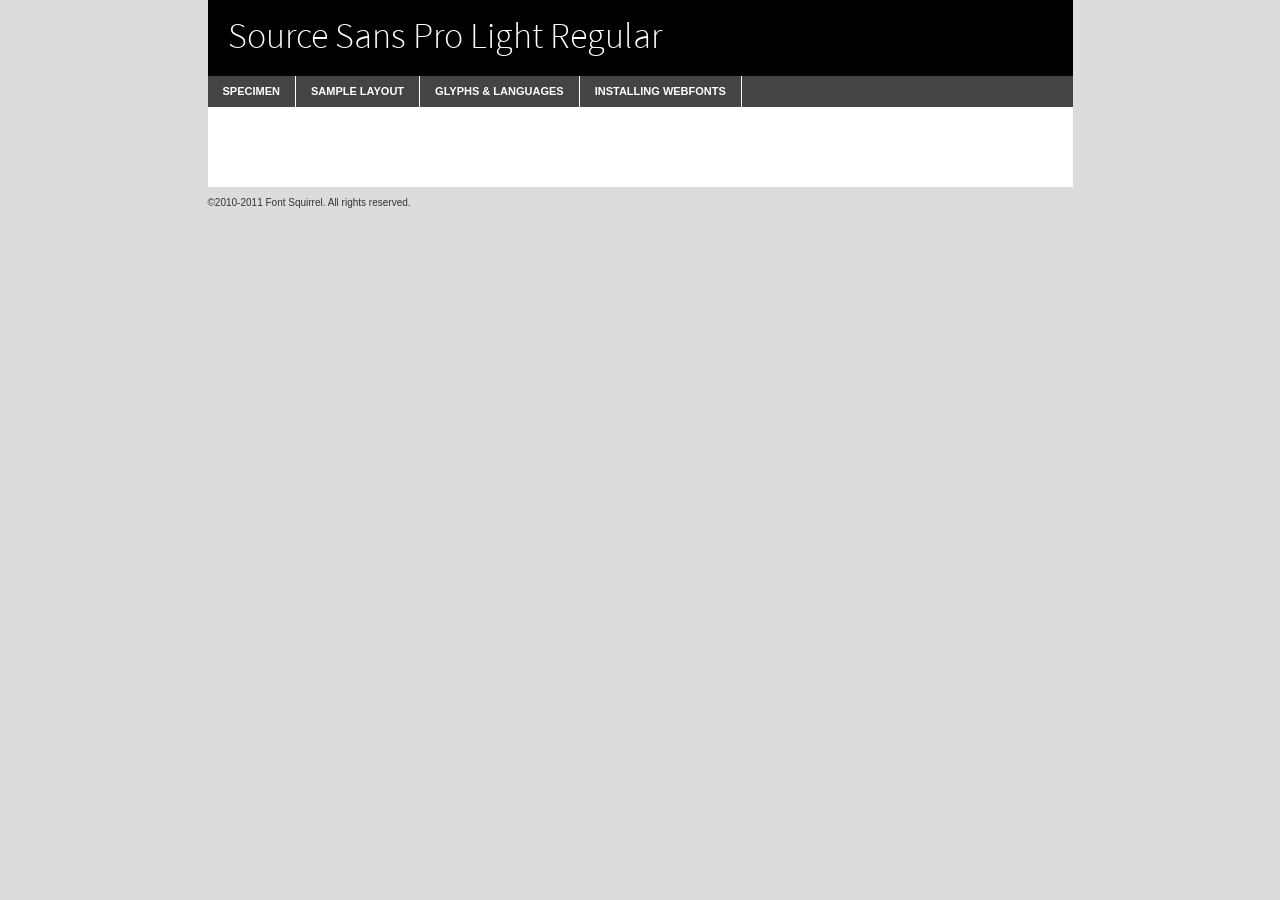
<file: fonts/sourcesanspro-light-demo.html>
<!DOCTYPE html PUBLIC "-//W3C//DTD XHTML 1.0 Transitional//EN"
	"http://www.w3.org/TR/xhtml1/DTD/xhtml1-transitional.dtd">

<html xmlns="http://www.w3.org/1999/xhtml" xml:lang="en" lang="en">
<head>
	<meta http-equiv="Content-Type" content="text/html; charset=utf-8" />
	<script src="http://ajax.googleapis.com/ajax/libs/jquery/1.7.2/jquery.min.js" type="text/javascript" charset="utf-8"></script>
	<script src="specimen_files/easytabs.js" type="text/javascript" charset="utf-8"></script>
	<link rel="stylesheet" href="specimen_files/specimen_stylesheet.css" type="text/css" charset="utf-8" />
	<link rel="stylesheet" href="stylesheet.css" type="text/css" charset="utf-8" />

	<style type="text/css">
					body{
				font-family: 'source_sans_prolight';
							}
		</style>

	<title>Source Sans Pro Light Regular Specimen</title>
	
	
	<script type="text/javascript" charset="utf-8">
		$(document).ready(function() {
			$('#container').easyTabs({defaultContent:1});
		});
	</script>
</head>

<body>
<div id="container">
	<div id="header">
		Source Sans Pro Light Regular	</div>
	<ul class="tabs">
		<li><a href="#specimen">Specimen</a></li>
		<li><a href="#layout">Sample Layout</a></li>
				<li><a href="#glyphs">Glyphs &amp; Languages</a></li>
		<li><a href="#installing">Installing Webfonts</a></li>
		
	</ul>
	
	<div id="main_content">

		
			<div id="specimen">
		
				<div class="section">
					<div class="grid12 firstcol">
						<div class="huge">AaBb</div>
					</div>
				</div>
		
				<div class="section">
					<div class="glyph_range">A&#x200B;B&#x200b;C&#x200b;D&#x200b;E&#x200b;F&#x200b;G&#x200b;H&#x200b;I&#x200b;J&#x200b;K&#x200b;L&#x200b;M&#x200b;N&#x200b;O&#x200b;P&#x200b;Q&#x200b;R&#x200b;S&#x200b;T&#x200b;U&#x200b;V&#x200b;W&#x200b;X&#x200b;Y&#x200b;Z&#x200b;a&#x200b;b&#x200b;c&#x200b;d&#x200b;e&#x200b;f&#x200b;g&#x200b;h&#x200b;i&#x200b;j&#x200b;k&#x200b;l&#x200b;m&#x200b;n&#x200b;o&#x200b;p&#x200b;q&#x200b;r&#x200b;s&#x200b;t&#x200b;u&#x200b;v&#x200b;w&#x200b;x&#x200b;y&#x200b;z&#x200b;1&#x200b;2&#x200b;3&#x200b;4&#x200b;5&#x200b;6&#x200b;7&#x200b;8&#x200b;9&#x200b;0&#x200b;&amp;&#x200b;.&#x200b;,&#x200b;?&#x200b;!&#x200b;&#64;&#x200b;(&#x200b;)&#x200b;#&#x200b;$&#x200b;%&#x200b;*&#x200b;+&#x200b;-&#x200b;=&#x200b;:&#x200b;;</div>
				</div>
				<div class="section">
					<div class="grid12 firstcol">
						<table class="sample_table">
							<tr><td>10</td><td class="size10">abcdefghijklmnopqrstuvwxyzABCDEFGHIJKLMNOPQRSTUVWXYZ0123456789abcdefghijklmnopqrstuvwxyzABCDEFGHIJKLMNOPQRSTUVWXYZ0123456789abcdefghijklmnopqrstuvwxyzABCDEFGHIJKLMNOPQRSTUVWXYZ</td></tr>
							<tr><td>11</td><td class="size11">abcdefghijklmnopqrstuvwxyzABCDEFGHIJKLMNOPQRSTUVWXYZ0123456789abcdefghijklmnopqrstuvwxyzABCDEFGHIJKLMNOPQRSTUVWXYZ0123456789abcdefghijklmnopqrstuvwxyzABCDEFGHIJKLMNOPQRSTUVWXYZ</td></tr>
							<tr><td>12</td><td class="size12">abcdefghijklmnopqrstuvwxyzABCDEFGHIJKLMNOPQRSTUVWXYZ0123456789abcdefghijklmnopqrstuvwxyzABCDEFGHIJKLMNOPQRSTUVWXYZ0123456789abcdefghijklmnopqrstuvwxyzABCDEFGHIJKLMNOPQRSTUVWXYZ</td></tr>
							<tr><td>13</td><td class="size13">abcdefghijklmnopqrstuvwxyzABCDEFGHIJKLMNOPQRSTUVWXYZ0123456789abcdefghijklmnopqrstuvwxyzABCDEFGHIJKLMNOPQRSTUVWXYZ0123456789abcdefghijklmnopqrstuvwxyzABCDEFGHIJKLMNOPQRSTUVWXYZ</td></tr>
							<tr><td>14</td><td class="size14">abcdefghijklmnopqrstuvwxyzABCDEFGHIJKLMNOPQRSTUVWXYZ0123456789abcdefghijklmnopqrstuvwxyzABCDEFGHIJKLMNOPQRSTUVWXYZ0123456789abcdefghijklmnopqrstuvwxyzABCDEFGHIJKLMNOPQRSTUVWXYZ</td></tr>
							<tr><td>16</td><td class="size16">abcdefghijklmnopqrstuvwxyzABCDEFGHIJKLMNOPQRSTUVWXYZ0123456789abcdefghijklmnopqrstuvwxyzABCDEFGHIJKLMNOPQRSTUVWXYZ</td></tr>
							<tr><td>18</td><td class="size18">abcdefghijklmnopqrstuvwxyzABCDEFGHIJKLMNOPQRSTUVWXYZ0123456789abcdefghijklmnopqrstuvwxyzABCDEFGHIJKLMNOPQRSTUVWXYZ</td></tr>
							<tr><td>20</td><td class="size20">abcdefghijklmnopqrstuvwxyzABCDEFGHIJKLMNOPQRSTUVWXYZ0123456789abcdefghijklmnopqrstuvwxyzABCDEFGHIJKLMNOPQRSTUVWXYZ</td></tr>
							<tr><td>24</td><td class="size24">abcdefghijklmnopqrstuvwxyzABCDEFGHIJKLMNOPQRSTUVWXYZ0123456789abcdefghijklmnopqrstuvwxyzABCDEFGHIJKLMNOPQRSTUVWXYZ</td></tr>
							<tr><td>30</td><td class="size30">abcdefghijklmnopqrstuvwxyzABCDEFGHIJKLMNOPQRSTUVWXYZ0123456789abcdefghijklmnopqrstuvwxyzABCDEFGHIJKLMNOPQRSTUVWXYZ</td></tr>
							<tr><td>36</td><td class="size36">abcdefghijklmnopqrstuvwxyzABCDEFGHIJKLMNOPQRSTUVWXYZ0123456789abcdefghijklmnopqrstuvwxyzABCDEFGHIJKLMNOPQRSTUVWXYZ</td></tr>
							<tr><td>48</td><td class="size48">abcdefghijklmnopqrstuvwxyzABCDEFGHIJKLMNOPQRSTUVWXYZ0123456789abcdefghijklmnopqrstuvwxyzABCDEFGHIJKLMNOPQRSTUVWXYZ</td></tr>
							<tr><td>60</td><td class="size60">abcdefghijklmnopqrstuvwxyzABCDEFGHIJKLMNOPQRSTUVWXYZ0123456789abcdefghijklmnopqrstuvwxyzABCDEFGHIJKLMNOPQRSTUVWXYZ</td></tr>
							<tr><td>72</td><td class="size72">abcdefghijklmnopqrstuvwxyzABCDEFGHIJKLMNOPQRSTUVWXYZ0123456789abcdefghijklmnopqrstuvwxyzABCDEFGHIJKLMNOPQRSTUVWXYZ</td></tr>
							<tr><td>90</td><td class="size90">abcdefghijklmnopqrstuvwxyzABCDEFGHIJKLMNOPQRSTUVWXYZ0123456789abcdefghijklmnopqrstuvwxyzABCDEFGHIJKLMNOPQRSTUVWXYZ</td></tr>
						</table>
				
					</div>
			
				</div>
		
		
		
								<div class="section" id="bodycomparison">


										<div id="xheight">
				<div class="fontbody">&#x25FC;&#x25FC;&#x25FC;&#x25FC;&#x25FC;&#x25FC;&#x25FC;&#x25FC;&#x25FC;&#x25FC;&#x25FC;&#x25FC;&#x25FC;&#x25FC;&#x25FC;&#x25FC;&#x25FC;&#x25FC;&#x25FC;&#x25FC;&#x25FC;&#x25FC;&#x25FC;&#x25FC;&#x25FC;&#x25FC;&#x25FC;&#x25FC;&#x25FC;&#x25FC;&#x25FC;&#x25FC;&#x25FC;&#x25FC;&#x25FC;&#x25FC;&#x25FC;&#x25FC;&#x25FC;&#x25FC;&#x25FC;&#x25FC;&#x25FC;&#x25FC;&#x25FC;&#x25FC;&#x25FC;&#x25FC;&#x25FC;&#x25FC;&#x25FC;&#x25FC;&#x25FC;&#x25FC;&#x25FC;&#x25FC;&#x25FC;&#x25FC;&#x25FC;&#x25FC;&#x25FC;&#x25FC;&#x25FC;&#x25FC;&#x25FC;&#x25FC;&#x25FC;&#x25FC;&#x25FC;&#x25FC;&#x25FC;&#x25FC;&#x25FC;&#x25FC;&#x25FC;&#x25FC;&#x25FC;&#x25FC;&#x25FC;&#x25FC;&#x25FC;&#x25FC;&#x25FC;&#x25FC;&#x25FC;&#x25FC;&#x25FC;&#x25FC;&#x25FC;&#x25FC;&#x25FC;&#x25FC;&#x25FC;&#x25FC;&#x25FC;&#x25FC;&#x25FC;&#x25FC;&#x25FC;body</div><div class="arialbody">body</div><div class="verdanabody">body</div><div class="georgiabody">body</div></div>
										<div class="fontbody" style="z-index:1">
											body<span>Source Sans Pro Light Regular</span>
										</div>
										<div class="arialbody" style="z-index:1">
											body<span>Arial</span>
										</div>
										<div class="verdanabody" style="z-index:1">
											body<span>Verdana</span>
										</div>
										<div class="georgiabody" style="z-index:1">
											body<span>Georgia</span>
										</div>



								</div>
		
		
				<div class="section psample psample_row1" id="">
					
					<div class="grid2 firstcol">
						<p class="size10"><span>10.</span>Aenean lacinia bibendum nulla sed consectetur. Fusce dapibus, tellus ac cursus commodo, tortor mauris condimentum nibh, ut fermentum massa justo sit amet risus. Nullam id dolor id nibh ultricies vehicula ut id elit. Cum sociis natoque penatibus et magnis dis parturient montes, nascetur ridiculus mus. Nulla vitae elit libero, a pharetra augue.</p>
			
					</div>
					<div class="grid3">
						<p class="size11"><span>11.</span>Aenean lacinia bibendum nulla sed consectetur. Fusce dapibus, tellus ac cursus commodo, tortor mauris condimentum nibh, ut fermentum massa justo sit amet risus. Nullam id dolor id nibh ultricies vehicula ut id elit. Cum sociis natoque penatibus et magnis dis parturient montes, nascetur ridiculus mus. Nulla vitae elit libero, a pharetra augue.</p>
			
					</div>
					<div class="grid3">
						<p class="size12"><span>12.</span>Aenean lacinia bibendum nulla sed consectetur. Fusce dapibus, tellus ac cursus commodo, tortor mauris condimentum nibh, ut fermentum massa justo sit amet risus. Nullam id dolor id nibh ultricies vehicula ut id elit. Cum sociis natoque penatibus et magnis dis parturient montes, nascetur ridiculus mus. Nulla vitae elit libero, a pharetra augue.</p>
			
					</div>
					<div class="grid4">
						<p class="size13"><span>13.</span>Aenean lacinia bibendum nulla sed consectetur. Fusce dapibus, tellus ac cursus commodo, tortor mauris condimentum nibh, ut fermentum massa justo sit amet risus. Nullam id dolor id nibh ultricies vehicula ut id elit. Cum sociis natoque penatibus et magnis dis parturient montes, nascetur ridiculus mus. Nulla vitae elit libero, a pharetra augue.</p>
			
					</div>
					<div class="white_blend"></div>
					
				</div>
				<div class="section psample psample_row2" id="">
					<div class="grid3 firstcol">
						<p class="size14"><span>14.</span>Aenean lacinia bibendum nulla sed consectetur. Fusce dapibus, tellus ac cursus commodo, tortor mauris condimentum nibh, ut fermentum massa justo sit amet risus. Nullam id dolor id nibh ultricies vehicula ut id elit. Cum sociis natoque penatibus et magnis dis parturient montes, nascetur ridiculus mus. Nulla vitae elit libero, a pharetra augue.</p>
			
					</div>
					<div class="grid4">
						<p class="size16"><span>16.</span>Aenean lacinia bibendum nulla sed consectetur. Fusce dapibus, tellus ac cursus commodo, tortor mauris condimentum nibh, ut fermentum massa justo sit amet risus. Nullam id dolor id nibh ultricies vehicula ut id elit. Cum sociis natoque penatibus et magnis dis parturient montes, nascetur ridiculus mus. Nulla vitae elit libero, a pharetra augue.</p>
			
					</div>
					<div class="grid5">
						<p class="size18"><span>18.</span>Aenean lacinia bibendum nulla sed consectetur. Fusce dapibus, tellus ac cursus commodo, tortor mauris condimentum nibh, ut fermentum massa justo sit amet risus. Nullam id dolor id nibh ultricies vehicula ut id elit. Cum sociis natoque penatibus et magnis dis parturient montes, nascetur ridiculus mus. Nulla vitae elit libero, a pharetra augue.</p>
			
					</div>

					<div class="white_blend"></div>

				</div>
				
				<div class="section psample psample_row3" id="">
					<div class="grid5 firstcol">
						<p class="size20"><span>20.</span>Aenean lacinia bibendum nulla sed consectetur. Fusce dapibus, tellus ac cursus commodo, tortor mauris condimentum nibh, ut fermentum massa justo sit amet risus. Nullam id dolor id nibh ultricies vehicula ut id elit. Cum sociis natoque penatibus et magnis dis parturient montes, nascetur ridiculus mus. Nulla vitae elit libero, a pharetra augue.</p>
					</div>
					<div class="grid7">
						<p class="size24"><span>24.</span>Aenean lacinia bibendum nulla sed consectetur. Fusce dapibus, tellus ac cursus commodo, tortor mauris condimentum nibh, ut fermentum massa justo sit amet risus. Nullam id dolor id nibh ultricies vehicula ut id elit. Cum sociis natoque penatibus et magnis dis parturient montes, nascetur ridiculus mus. Nulla vitae elit libero, a pharetra augue.</p>
					</div>
					
					<div class="white_blend"></div>
					
				</div>
				
				<div class="section psample psample_row4" id="">
					<div class="grid12 firstcol">
						<p class="size30"><span>30.</span>Aenean lacinia bibendum nulla sed consectetur. Fusce dapibus, tellus ac cursus commodo, tortor mauris condimentum nibh, ut fermentum massa justo sit amet risus. Nullam id dolor id nibh ultricies vehicula ut id elit. Cum sociis natoque penatibus et magnis dis parturient montes, nascetur ridiculus mus. Nulla vitae elit libero, a pharetra augue.</p>
					</div>
					<div class="white_blend"></div>
					
				</div>
				
				
				
				<div class="section psample psample_row1 fullreverse">
					<div class="grid2 firstcol">
						<p class="size10"><span>10.</span>Aenean lacinia bibendum nulla sed consectetur. Fusce dapibus, tellus ac cursus commodo, tortor mauris condimentum nibh, ut fermentum massa justo sit amet risus. Nullam id dolor id nibh ultricies vehicula ut id elit. Cum sociis natoque penatibus et magnis dis parturient montes, nascetur ridiculus mus. Nulla vitae elit libero, a pharetra augue.</p>
			
					</div>
					<div class="grid3">
						<p class="size11"><span>11.</span>Aenean lacinia bibendum nulla sed consectetur. Fusce dapibus, tellus ac cursus commodo, tortor mauris condimentum nibh, ut fermentum massa justo sit amet risus. Nullam id dolor id nibh ultricies vehicula ut id elit. Cum sociis natoque penatibus et magnis dis parturient montes, nascetur ridiculus mus. Nulla vitae elit libero, a pharetra augue.</p>
			
					</div>
					<div class="grid3">
						<p class="size12"><span>12.</span>Aenean lacinia bibendum nulla sed consectetur. Fusce dapibus, tellus ac cursus commodo, tortor mauris condimentum nibh, ut fermentum massa justo sit amet risus. Nullam id dolor id nibh ultricies vehicula ut id elit. Cum sociis natoque penatibus et magnis dis parturient montes, nascetur ridiculus mus. Nulla vitae elit libero, a pharetra augue.</p>
			
					</div>
					<div class="grid4">
						<p class="size13"><span>13.</span>Aenean lacinia bibendum nulla sed consectetur. Fusce dapibus, tellus ac cursus commodo, tortor mauris condimentum nibh, ut fermentum massa justo sit amet risus. Nullam id dolor id nibh ultricies vehicula ut id elit. Cum sociis natoque penatibus et magnis dis parturient montes, nascetur ridiculus mus. Nulla vitae elit libero, a pharetra augue.</p>
			
					</div>
					<div class="black_blend"></div>
					
				</div>
				
				<div class="section psample psample_row2 fullreverse">
					<div class="grid3 firstcol">
						<p class="size14"><span>14.</span>Aenean lacinia bibendum nulla sed consectetur. Fusce dapibus, tellus ac cursus commodo, tortor mauris condimentum nibh, ut fermentum massa justo sit amet risus. Nullam id dolor id nibh ultricies vehicula ut id elit. Cum sociis natoque penatibus et magnis dis parturient montes, nascetur ridiculus mus. Nulla vitae elit libero, a pharetra augue.</p>
			
					</div>
					<div class="grid4">
						<p class="size16"><span>16.</span>Aenean lacinia bibendum nulla sed consectetur. Fusce dapibus, tellus ac cursus commodo, tortor mauris condimentum nibh, ut fermentum massa justo sit amet risus. Nullam id dolor id nibh ultricies vehicula ut id elit. Cum sociis natoque penatibus et magnis dis parturient montes, nascetur ridiculus mus. Nulla vitae elit libero, a pharetra augue.</p>
			
					</div>
					<div class="grid5">
						<p class="size18"><span>18.</span>Aenean lacinia bibendum nulla sed consectetur. Fusce dapibus, tellus ac cursus commodo, tortor mauris condimentum nibh, ut fermentum massa justo sit amet risus. Nullam id dolor id nibh ultricies vehicula ut id elit. Cum sociis natoque penatibus et magnis dis parturient montes, nascetur ridiculus mus. Nulla vitae elit libero, a pharetra augue.</p>
			
					</div>
					<div class="black_blend"></div>

				</div>
				
				<div class="section psample fullreverse psample_row3" id="">
					<div class="grid5 firstcol">
						<p class="size20"><span>20.</span>Aenean lacinia bibendum nulla sed consectetur. Fusce dapibus, tellus ac cursus commodo, tortor mauris condimentum nibh, ut fermentum massa justo sit amet risus. Nullam id dolor id nibh ultricies vehicula ut id elit. Cum sociis natoque penatibus et magnis dis parturient montes, nascetur ridiculus mus. Nulla vitae elit libero, a pharetra augue.</p>
					</div>
					<div class="grid7">
						<p class="size24"><span>24.</span>Aenean lacinia bibendum nulla sed consectetur. Fusce dapibus, tellus ac cursus commodo, tortor mauris condimentum nibh, ut fermentum massa justo sit amet risus. Nullam id dolor id nibh ultricies vehicula ut id elit. Cum sociis natoque penatibus et magnis dis parturient montes, nascetur ridiculus mus. Nulla vitae elit libero, a pharetra augue.</p>
					</div>
					
					<div class="black_blend"></div>
					
				</div>
				
				<div class="section psample fullreverse psample_row4" id="" style="border-bottom: 20px #000 solid;">
					<div class="grid12 firstcol">
						<p class="size30"><span>30.</span>Aenean lacinia bibendum nulla sed consectetur. Fusce dapibus, tellus ac cursus commodo, tortor mauris condimentum nibh, ut fermentum massa justo sit amet risus. Nullam id dolor id nibh ultricies vehicula ut id elit. Cum sociis natoque penatibus et magnis dis parturient montes, nascetur ridiculus mus. Nulla vitae elit libero, a pharetra augue.</p>
					</div>
					<div class="black_blend"></div>
					
				</div>
				
				
				
				
			</div>
			
			<div id="layout">
				
				<div class="section">
					
					<div class="grid12 firstcol">
						<h1>Lorem Ipsum Dolor</h1>
						<h2>Etiam porta sem malesuada magna mollis euismod</h2>
						
						<p class="byline">By <a href="#link">Aenean Lacinia</a></p>
					</div>
				</div>
				<div class="section">
					<div class="grid8 firstcol">
						<p class="large">Donec sed odio dui. Morbi leo risus, porta ac consectetur ac, vestibulum at eros. Fusce dapibus, tellus ac cursus commodo, tortor mauris condimentum nibh, ut fermentum massa justo sit amet risus. </p>

						
						<h3>Pellentesque ornare sem</h3>

						<p>Maecenas sed diam eget risus varius blandit sit amet non magna. Maecenas faucibus mollis interdum. Donec ullamcorper nulla non metus auctor fringilla. Nullam id dolor id nibh ultricies vehicula ut id elit. Nullam id dolor id nibh ultricies vehicula ut id elit. </p>

						<p>Aenean eu leo quam. Pellentesque ornare sem lacinia quam venenatis vestibulum. Lorem ipsum dolor sit amet, consectetur adipiscing elit. Cum sociis natoque penatibus et magnis dis parturient montes, nascetur ridiculus mus. </p>

						<p>Nulla vitae elit libero, a pharetra augue. Praesent commodo cursus magna, vel scelerisque nisl consectetur et. Aenean lacinia bibendum nulla sed consectetur. </p>

						<p>Nullam quis risus eget urna mollis ornare vel eu leo. Nullam quis risus eget urna mollis ornare vel eu leo. Maecenas sed diam eget risus varius blandit sit amet non magna. Donec ullamcorper nulla non metus auctor fringilla. </p>

						<h3>Cras mattis consectetur</h3>

						<p>Aenean eu leo quam. Pellentesque ornare sem lacinia quam venenatis vestibulum. Aenean lacinia bibendum nulla sed consectetur. Integer posuere erat a ante venenatis dapibus posuere velit aliquet. Cras mattis consectetur purus sit amet fermentum. </p>

						<p>Nullam id dolor id nibh ultricies vehicula ut id elit. Nullam quis risus eget urna mollis ornare vel eu leo. Cras mattis consectetur purus sit amet fermentum.</p>
					</div>
					
					<div class="grid4 sidebar">
						
						<div class="box reverse">
							<p class="last">Nullam quis risus eget urna mollis ornare vel eu leo. Donec ullamcorper nulla non metus auctor fringilla. Cras mattis consectetur purus sit amet fermentum. Sed posuere consectetur est at lobortis. Lorem ipsum dolor sit amet, consectetur adipiscing elit. </p>
						</div>
						
						<p class="caption">Maecenas sed diam eget risus varius.</p>

						<p>Vestibulum id ligula porta felis euismod semper. Integer posuere erat a ante venenatis dapibus posuere velit aliquet. Vestibulum id ligula porta felis euismod semper. Sed posuere consectetur est at lobortis. Maecenas sed diam eget risus varius blandit sit amet non magna. Fusce dapibus, tellus ac cursus commodo, tortor mauris condimentum nibh, ut fermentum massa justo sit amet risus. </p>

					

						<p>Duis mollis, est non commodo luctus, nisi erat porttitor ligula, eget lacinia odio sem nec elit. Aenean lacinia bibendum nulla sed consectetur. Vivamus sagittis lacus vel augue laoreet rutrum faucibus dolor auctor. Aenean lacinia bibendum nulla sed consectetur. Nullam quis risus eget urna mollis ornare vel eu leo. </p>

						<p>Praesent commodo cursus magna, vel scelerisque nisl consectetur et. Donec ullamcorper nulla non metus auctor fringilla. Maecenas faucibus mollis interdum. Fusce dapibus, tellus ac cursus commodo, tortor mauris condimentum nibh, ut fermentum massa justo sit amet risus. </p>

					</div>
				</div>
				
			</div>


			



		<div id="glyphs">
			<div class="section">
				<div class="grid12 firstcol">
			
				<h1>Language Support</h1>
				<p>The subset of Source Sans Pro Light Regular in this kit supports the following languages:<br />
			
					Albanian, Basque, Breton, Chamorro, Danish, Dutch, English, Faroese, Finnish, French, Frisian, Galician, German, Icelandic, Italian, Malagasy, Norwegian, Portuguese, Spanish, Swedish				</p>
				<h1>Glyph Chart</h1>
				<p>The subset of Source Sans Pro Light Regular in this kit includes all the glyphs listed below. Unicode entities are included above each glyph to help you insert individual characters into your layout.</p>
				<div id="glyph_chart">
			
																														 <div><p>&amp;#13;</p>&#13;</div>
																				 <div><p>&amp;#32;</p>&#32;</div>
																				 <div><p>&amp;#33;</p>&#33;</div>
																				 <div><p>&amp;#34;</p>&#34;</div>
																				 <div><p>&amp;#35;</p>&#35;</div>
																				 <div><p>&amp;#36;</p>&#36;</div>
																				 <div><p>&amp;#37;</p>&#37;</div>
																				 <div><p>&amp;#38;</p>&#38;</div>
																				 <div><p>&amp;#39;</p>&#39;</div>
																				 <div><p>&amp;#40;</p>&#40;</div>
																				 <div><p>&amp;#41;</p>&#41;</div>
																				 <div><p>&amp;#42;</p>&#42;</div>
																				 <div><p>&amp;#43;</p>&#43;</div>
																				 <div><p>&amp;#44;</p>&#44;</div>
																				 <div><p>&amp;#45;</p>&#45;</div>
																				 <div><p>&amp;#46;</p>&#46;</div>
																				 <div><p>&amp;#47;</p>&#47;</div>
																				 <div><p>&amp;#48;</p>&#48;</div>
																				 <div><p>&amp;#49;</p>&#49;</div>
																				 <div><p>&amp;#50;</p>&#50;</div>
																				 <div><p>&amp;#51;</p>&#51;</div>
																				 <div><p>&amp;#52;</p>&#52;</div>
																				 <div><p>&amp;#53;</p>&#53;</div>
																				 <div><p>&amp;#54;</p>&#54;</div>
																				 <div><p>&amp;#55;</p>&#55;</div>
																				 <div><p>&amp;#56;</p>&#56;</div>
																				 <div><p>&amp;#57;</p>&#57;</div>
																				 <div><p>&amp;#58;</p>&#58;</div>
																				 <div><p>&amp;#59;</p>&#59;</div>
																				 <div><p>&amp;#60;</p>&#60;</div>
																				 <div><p>&amp;#61;</p>&#61;</div>
																				 <div><p>&amp;#62;</p>&#62;</div>
																				 <div><p>&amp;#63;</p>&#63;</div>
																				 <div><p>&amp;#64;</p>&#64;</div>
																				 <div><p>&amp;#65;</p>&#65;</div>
																				 <div><p>&amp;#66;</p>&#66;</div>
																				 <div><p>&amp;#67;</p>&#67;</div>
																				 <div><p>&amp;#68;</p>&#68;</div>
																				 <div><p>&amp;#69;</p>&#69;</div>
																				 <div><p>&amp;#70;</p>&#70;</div>
																				 <div><p>&amp;#71;</p>&#71;</div>
																				 <div><p>&amp;#72;</p>&#72;</div>
																				 <div><p>&amp;#73;</p>&#73;</div>
																				 <div><p>&amp;#74;</p>&#74;</div>
																				 <div><p>&amp;#75;</p>&#75;</div>
																				 <div><p>&amp;#76;</p>&#76;</div>
																				 <div><p>&amp;#77;</p>&#77;</div>
																				 <div><p>&amp;#78;</p>&#78;</div>
																				 <div><p>&amp;#79;</p>&#79;</div>
																				 <div><p>&amp;#80;</p>&#80;</div>
																				 <div><p>&amp;#81;</p>&#81;</div>
																				 <div><p>&amp;#82;</p>&#82;</div>
																				 <div><p>&amp;#83;</p>&#83;</div>
																				 <div><p>&amp;#84;</p>&#84;</div>
																				 <div><p>&amp;#85;</p>&#85;</div>
																				 <div><p>&amp;#86;</p>&#86;</div>
																				 <div><p>&amp;#87;</p>&#87;</div>
																				 <div><p>&amp;#88;</p>&#88;</div>
																				 <div><p>&amp;#89;</p>&#89;</div>
																				 <div><p>&amp;#90;</p>&#90;</div>
																				 <div><p>&amp;#91;</p>&#91;</div>
																				 <div><p>&amp;#92;</p>&#92;</div>
																				 <div><p>&amp;#93;</p>&#93;</div>
																				 <div><p>&amp;#94;</p>&#94;</div>
																				 <div><p>&amp;#95;</p>&#95;</div>
																				 <div><p>&amp;#96;</p>&#96;</div>
																				 <div><p>&amp;#97;</p>&#97;</div>
																				 <div><p>&amp;#98;</p>&#98;</div>
																				 <div><p>&amp;#99;</p>&#99;</div>
																				 <div><p>&amp;#100;</p>&#100;</div>
																				 <div><p>&amp;#101;</p>&#101;</div>
																				 <div><p>&amp;#102;</p>&#102;</div>
																				 <div><p>&amp;#103;</p>&#103;</div>
																				 <div><p>&amp;#104;</p>&#104;</div>
																				 <div><p>&amp;#105;</p>&#105;</div>
																				 <div><p>&amp;#106;</p>&#106;</div>
																				 <div><p>&amp;#107;</p>&#107;</div>
																				 <div><p>&amp;#108;</p>&#108;</div>
																				 <div><p>&amp;#109;</p>&#109;</div>
																				 <div><p>&amp;#110;</p>&#110;</div>
																				 <div><p>&amp;#111;</p>&#111;</div>
																				 <div><p>&amp;#112;</p>&#112;</div>
																				 <div><p>&amp;#113;</p>&#113;</div>
																				 <div><p>&amp;#114;</p>&#114;</div>
																				 <div><p>&amp;#115;</p>&#115;</div>
																				 <div><p>&amp;#116;</p>&#116;</div>
																				 <div><p>&amp;#117;</p>&#117;</div>
																				 <div><p>&amp;#118;</p>&#118;</div>
																				 <div><p>&amp;#119;</p>&#119;</div>
																				 <div><p>&amp;#120;</p>&#120;</div>
																				 <div><p>&amp;#121;</p>&#121;</div>
																				 <div><p>&amp;#122;</p>&#122;</div>
																				 <div><p>&amp;#123;</p>&#123;</div>
																				 <div><p>&amp;#124;</p>&#124;</div>
																				 <div><p>&amp;#125;</p>&#125;</div>
																				 <div><p>&amp;#126;</p>&#126;</div>
																				 <div><p>&amp;#160;</p>&#160;</div>
																				 <div><p>&amp;#161;</p>&#161;</div>
																				 <div><p>&amp;#162;</p>&#162;</div>
																				 <div><p>&amp;#163;</p>&#163;</div>
																				 <div><p>&amp;#164;</p>&#164;</div>
																				 <div><p>&amp;#165;</p>&#165;</div>
																				 <div><p>&amp;#166;</p>&#166;</div>
																				 <div><p>&amp;#167;</p>&#167;</div>
																				 <div><p>&amp;#168;</p>&#168;</div>
																				 <div><p>&amp;#169;</p>&#169;</div>
																				 <div><p>&amp;#170;</p>&#170;</div>
																				 <div><p>&amp;#171;</p>&#171;</div>
																				 <div><p>&amp;#172;</p>&#172;</div>
																				 <div><p>&amp;#173;</p>&#173;</div>
																				 <div><p>&amp;#174;</p>&#174;</div>
																				 <div><p>&amp;#175;</p>&#175;</div>
																				 <div><p>&amp;#176;</p>&#176;</div>
																				 <div><p>&amp;#177;</p>&#177;</div>
																				 <div><p>&amp;#178;</p>&#178;</div>
																				 <div><p>&amp;#179;</p>&#179;</div>
																				 <div><p>&amp;#180;</p>&#180;</div>
																				 <div><p>&amp;#181;</p>&#181;</div>
																				 <div><p>&amp;#182;</p>&#182;</div>
																				 <div><p>&amp;#183;</p>&#183;</div>
																				 <div><p>&amp;#184;</p>&#184;</div>
																				 <div><p>&amp;#185;</p>&#185;</div>
																				 <div><p>&amp;#186;</p>&#186;</div>
																				 <div><p>&amp;#187;</p>&#187;</div>
																				 <div><p>&amp;#188;</p>&#188;</div>
																				 <div><p>&amp;#189;</p>&#189;</div>
																				 <div><p>&amp;#190;</p>&#190;</div>
																				 <div><p>&amp;#191;</p>&#191;</div>
																				 <div><p>&amp;#192;</p>&#192;</div>
																				 <div><p>&amp;#193;</p>&#193;</div>
																				 <div><p>&amp;#194;</p>&#194;</div>
																				 <div><p>&amp;#195;</p>&#195;</div>
																				 <div><p>&amp;#196;</p>&#196;</div>
																				 <div><p>&amp;#197;</p>&#197;</div>
																				 <div><p>&amp;#198;</p>&#198;</div>
																				 <div><p>&amp;#199;</p>&#199;</div>
																				 <div><p>&amp;#200;</p>&#200;</div>
																				 <div><p>&amp;#201;</p>&#201;</div>
																				 <div><p>&amp;#202;</p>&#202;</div>
																				 <div><p>&amp;#203;</p>&#203;</div>
																				 <div><p>&amp;#204;</p>&#204;</div>
																				 <div><p>&amp;#205;</p>&#205;</div>
																				 <div><p>&amp;#206;</p>&#206;</div>
																				 <div><p>&amp;#207;</p>&#207;</div>
																				 <div><p>&amp;#208;</p>&#208;</div>
																				 <div><p>&amp;#209;</p>&#209;</div>
																				 <div><p>&amp;#210;</p>&#210;</div>
																				 <div><p>&amp;#211;</p>&#211;</div>
																				 <div><p>&amp;#212;</p>&#212;</div>
																				 <div><p>&amp;#213;</p>&#213;</div>
																				 <div><p>&amp;#214;</p>&#214;</div>
																				 <div><p>&amp;#215;</p>&#215;</div>
																				 <div><p>&amp;#216;</p>&#216;</div>
																				 <div><p>&amp;#217;</p>&#217;</div>
																				 <div><p>&amp;#218;</p>&#218;</div>
																				 <div><p>&amp;#219;</p>&#219;</div>
																				 <div><p>&amp;#220;</p>&#220;</div>
																				 <div><p>&amp;#221;</p>&#221;</div>
																				 <div><p>&amp;#222;</p>&#222;</div>
																				 <div><p>&amp;#223;</p>&#223;</div>
																				 <div><p>&amp;#224;</p>&#224;</div>
																				 <div><p>&amp;#225;</p>&#225;</div>
																				 <div><p>&amp;#226;</p>&#226;</div>
																				 <div><p>&amp;#227;</p>&#227;</div>
																				 <div><p>&amp;#228;</p>&#228;</div>
																				 <div><p>&amp;#229;</p>&#229;</div>
																				 <div><p>&amp;#230;</p>&#230;</div>
																				 <div><p>&amp;#231;</p>&#231;</div>
																				 <div><p>&amp;#232;</p>&#232;</div>
																				 <div><p>&amp;#233;</p>&#233;</div>
																				 <div><p>&amp;#234;</p>&#234;</div>
																				 <div><p>&amp;#235;</p>&#235;</div>
																				 <div><p>&amp;#236;</p>&#236;</div>
																				 <div><p>&amp;#237;</p>&#237;</div>
																				 <div><p>&amp;#238;</p>&#238;</div>
																				 <div><p>&amp;#239;</p>&#239;</div>
																				 <div><p>&amp;#240;</p>&#240;</div>
																				 <div><p>&amp;#241;</p>&#241;</div>
																				 <div><p>&amp;#242;</p>&#242;</div>
																				 <div><p>&amp;#243;</p>&#243;</div>
																				 <div><p>&amp;#244;</p>&#244;</div>
																				 <div><p>&amp;#245;</p>&#245;</div>
																				 <div><p>&amp;#246;</p>&#246;</div>
																				 <div><p>&amp;#247;</p>&#247;</div>
																				 <div><p>&amp;#248;</p>&#248;</div>
																				 <div><p>&amp;#249;</p>&#249;</div>
																				 <div><p>&amp;#250;</p>&#250;</div>
																				 <div><p>&amp;#251;</p>&#251;</div>
																				 <div><p>&amp;#252;</p>&#252;</div>
																				 <div><p>&amp;#253;</p>&#253;</div>
																				 <div><p>&amp;#254;</p>&#254;</div>
																				 <div><p>&amp;#255;</p>&#255;</div>
																				 <div><p>&amp;#338;</p>&#338;</div>
																				 <div><p>&amp;#339;</p>&#339;</div>
																				 <div><p>&amp;#376;</p>&#376;</div>
																				 <div><p>&amp;#710;</p>&#710;</div>
																				 <div><p>&amp;#732;</p>&#732;</div>
																				 <div><p>&amp;#8192;</p>&#8192;</div>
																				 <div><p>&amp;#8193;</p>&#8193;</div>
																				 <div><p>&amp;#8194;</p>&#8194;</div>
																				 <div><p>&amp;#8195;</p>&#8195;</div>
																				 <div><p>&amp;#8196;</p>&#8196;</div>
																				 <div><p>&amp;#8197;</p>&#8197;</div>
																				 <div><p>&amp;#8198;</p>&#8198;</div>
																				 <div><p>&amp;#8199;</p>&#8199;</div>
																				 <div><p>&amp;#8200;</p>&#8200;</div>
																				 <div><p>&amp;#8201;</p>&#8201;</div>
																				 <div><p>&amp;#8202;</p>&#8202;</div>
																				 <div><p>&amp;#8208;</p>&#8208;</div>
																				 <div><p>&amp;#8209;</p>&#8209;</div>
																				 <div><p>&amp;#8210;</p>&#8210;</div>
																				 <div><p>&amp;#8211;</p>&#8211;</div>
																				 <div><p>&amp;#8212;</p>&#8212;</div>
																				 <div><p>&amp;#8216;</p>&#8216;</div>
																				 <div><p>&amp;#8217;</p>&#8217;</div>
																				 <div><p>&amp;#8218;</p>&#8218;</div>
																				 <div><p>&amp;#8220;</p>&#8220;</div>
																				 <div><p>&amp;#8221;</p>&#8221;</div>
																				 <div><p>&amp;#8222;</p>&#8222;</div>
																				 <div><p>&amp;#8226;</p>&#8226;</div>
																				 <div><p>&amp;#8230;</p>&#8230;</div>
																				 <div><p>&amp;#8239;</p>&#8239;</div>
																				 <div><p>&amp;#8249;</p>&#8249;</div>
																				 <div><p>&amp;#8250;</p>&#8250;</div>
																				 <div><p>&amp;#8287;</p>&#8287;</div>
																				 <div><p>&amp;#8364;</p>&#8364;</div>
																				 <div><p>&amp;#8482;</p>&#8482;</div>
																				 <div><p>&amp;#9724;</p>&#9724;</div>
																				 <div><p>&amp;#64257;</p>&#64257;</div>
																				 <div><p>&amp;#64258;</p>&#64258;</div>
																																																</div>	
				</div>
		
		
			</div>
		</div>
		
		
		<div id="specs">
			
		</div>
	
		<div id="installing">
			<div class="section">
				<div class="grid7 firstcol">
					<h1>Installing Webfonts</h1>
					
					<p>Webfonts are supported by all major browser platforms but not all in the same way. There are currently four different font formats that must be included in order to target all browsers. This includes TTF, WOFF, EOT and SVG.</p>
					
					<h2>1. Upload your webfonts</h2>
					<p>You must upload your webfont kit to your website. They should be in or near the same directory as your CSS files.</p>
					
					<h2>2. Include the webfont stylesheet</h2>
					<p>A special CSS @font-face declaration helps the various browsers select the appropriate font it needs without causing you a bunch of headaches. Learn more about this syntax by reading the <a href="http://www.fontspring.com/blog/further-hardening-of-the-bulletproof-syntax">Fontspring blog post</a> about it. The code for it is as follows:</p>


<code>
@font-face{ 
	font-family: 'MyWebFont';
	src: url('WebFont.eot');
	src: url('WebFont.eot?#iefix') format('embedded-opentype'),
	     url('WebFont.woff') format('woff'),
	     url('WebFont.ttf') format('truetype'),
	     url('WebFont.svg#webfont') format('svg');
}
</code>

	<p>We've already gone ahead and generated the code for you. All you have to do is link to the stylesheet in your HTML, like this:</p>
	<code>&lt;link rel=&quot;stylesheet&quot; href=&quot;stylesheet.css&quot; type=&quot;text/css&quot; charset=&quot;utf-8&quot; /&gt;</code>

					<h2>3. Modify your own stylesheet</h2>
					<p>To take advantage of your new fonts, you must tell your stylesheet to use them. Look at the original @font-face declaration above and find the property called "font-family." The name linked there will be what you use to reference the font. Prepend that webfont name to the font stack in the "font-family" property, inside the selector you want to change. For example:</p>
<code>p { font-family: 'WebFont', Arial, sans-serif; }</code>

<h2>4. Test</h2>
<p>Getting webfonts to work cross-browser <em>can</em> be tricky. Use the information in the sidebar to help you if you find that fonts aren't loading in a particular browser.</p>
				</div>
				
				<div class="grid5 sidebar">
					<div class="box">
						<h2>Troubleshooting<br />Font-Face Problems</h2>
						<p>Having trouble getting your webfonts to load in your new website? Here are some tips to sort out what might be the problem.</p>

						<h3>Fonts not showing in any browser</h3>

						<p>This sounds like you need to work on the plumbing. You either did not upload the fonts to the correct directory, or you did not link the fonts properly in the CSS. If you've confirmed that all this is correct and you still have a problem, take a look at your .htaccess file and see if requests are getting intercepted.</p>

						<h3>Fonts not loading in iPhone or iPad</h3>

						<p>The most common problem here is that you are serving the fonts from an IIS server. IIS refuses to serve files that have unknown MIME types. If that is the case, you must set the MIME type for SVG to "image/svg+xml" in the server settings. Follow these instructions from Microsoft if you need help.</p>

						<h3>Fonts not loading in Firefox</h3>

						<p>The primary reason for this failure? You are still using a version Firefox older than 3.5. So upgrade already! If that isn't it, then you are very likely serving fonts from a different domain. Firefox requires that all font assets be served from the same domain. Lastly it is possible that you need to add WOFF to your list of MIME types (if you are serving via IIS.)</p>

						<h3>Fonts not loading in IE</h3>

						<p>Are you looking at Internet Explorer on an actual Windows machine or are you cheating by using a service like Adobe BrowserLab? Many of these screenshot services do not render @font-face for IE. Best to test it on a real machine.</p>

						<h3>Fonts not loading in IE9</h3>

						<p>IE9, like Firefox, requires that fonts be served from the same domain as the website. Make sure that is the case.</p>
					</div>
				</div>
			</div>
			
		</div>
	
	</div>
	<div id="footer">
		<p>&copy;2010-2011 Font Squirrel. All rights reserved.</p>
	</div>
</div>
</body>
</html>
</file>
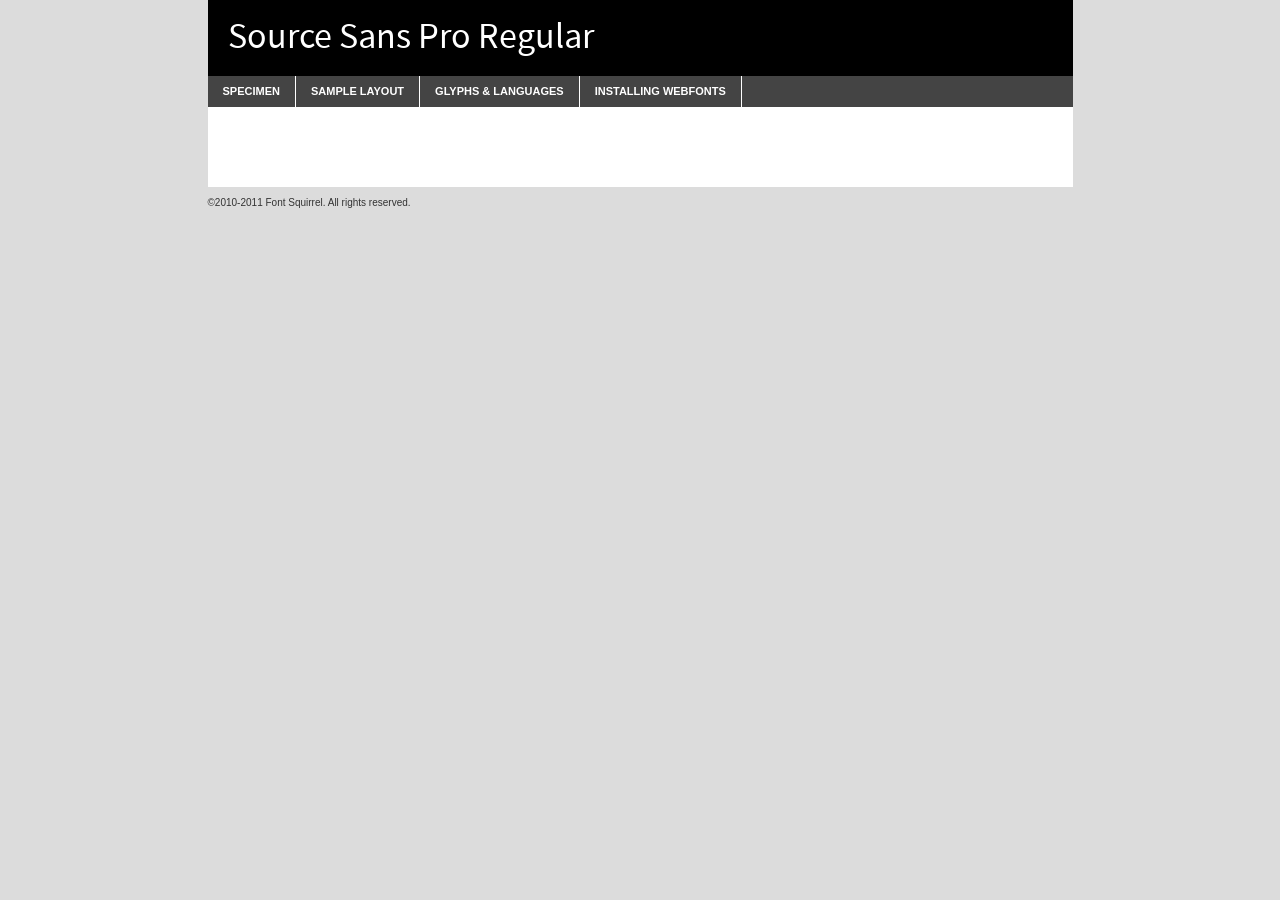
<file: fonts/sourcesanspro-regular-demo.html>
<!DOCTYPE html PUBLIC "-//W3C//DTD XHTML 1.0 Transitional//EN"
	"http://www.w3.org/TR/xhtml1/DTD/xhtml1-transitional.dtd">

<html xmlns="http://www.w3.org/1999/xhtml" xml:lang="en" lang="en">
<head>
	<meta http-equiv="Content-Type" content="text/html; charset=utf-8" />
	<script src="http://ajax.googleapis.com/ajax/libs/jquery/1.7.2/jquery.min.js" type="text/javascript" charset="utf-8"></script>
	<script src="specimen_files/easytabs.js" type="text/javascript" charset="utf-8"></script>
	<link rel="stylesheet" href="specimen_files/specimen_stylesheet.css" type="text/css" charset="utf-8" />
	<link rel="stylesheet" href="stylesheet.css" type="text/css" charset="utf-8" />

	<style type="text/css">
					body{
				font-family: 'source_sans_proregular';
							}
		</style>

	<title>Source Sans Pro Regular Specimen</title>
	
	
	<script type="text/javascript" charset="utf-8">
		$(document).ready(function() {
			$('#container').easyTabs({defaultContent:1});
		});
	</script>
</head>

<body>
<div id="container">
	<div id="header">
		Source Sans Pro Regular	</div>
	<ul class="tabs">
		<li><a href="#specimen">Specimen</a></li>
		<li><a href="#layout">Sample Layout</a></li>
				<li><a href="#glyphs">Glyphs &amp; Languages</a></li>
		<li><a href="#installing">Installing Webfonts</a></li>
		
	</ul>
	
	<div id="main_content">

		
			<div id="specimen">
		
				<div class="section">
					<div class="grid12 firstcol">
						<div class="huge">AaBb</div>
					</div>
				</div>
		
				<div class="section">
					<div class="glyph_range">A&#x200B;B&#x200b;C&#x200b;D&#x200b;E&#x200b;F&#x200b;G&#x200b;H&#x200b;I&#x200b;J&#x200b;K&#x200b;L&#x200b;M&#x200b;N&#x200b;O&#x200b;P&#x200b;Q&#x200b;R&#x200b;S&#x200b;T&#x200b;U&#x200b;V&#x200b;W&#x200b;X&#x200b;Y&#x200b;Z&#x200b;a&#x200b;b&#x200b;c&#x200b;d&#x200b;e&#x200b;f&#x200b;g&#x200b;h&#x200b;i&#x200b;j&#x200b;k&#x200b;l&#x200b;m&#x200b;n&#x200b;o&#x200b;p&#x200b;q&#x200b;r&#x200b;s&#x200b;t&#x200b;u&#x200b;v&#x200b;w&#x200b;x&#x200b;y&#x200b;z&#x200b;1&#x200b;2&#x200b;3&#x200b;4&#x200b;5&#x200b;6&#x200b;7&#x200b;8&#x200b;9&#x200b;0&#x200b;&amp;&#x200b;.&#x200b;,&#x200b;?&#x200b;!&#x200b;&#64;&#x200b;(&#x200b;)&#x200b;#&#x200b;$&#x200b;%&#x200b;*&#x200b;+&#x200b;-&#x200b;=&#x200b;:&#x200b;;</div>
				</div>
				<div class="section">
					<div class="grid12 firstcol">
						<table class="sample_table">
							<tr><td>10</td><td class="size10">abcdefghijklmnopqrstuvwxyzABCDEFGHIJKLMNOPQRSTUVWXYZ0123456789abcdefghijklmnopqrstuvwxyzABCDEFGHIJKLMNOPQRSTUVWXYZ0123456789abcdefghijklmnopqrstuvwxyzABCDEFGHIJKLMNOPQRSTUVWXYZ</td></tr>
							<tr><td>11</td><td class="size11">abcdefghijklmnopqrstuvwxyzABCDEFGHIJKLMNOPQRSTUVWXYZ0123456789abcdefghijklmnopqrstuvwxyzABCDEFGHIJKLMNOPQRSTUVWXYZ0123456789abcdefghijklmnopqrstuvwxyzABCDEFGHIJKLMNOPQRSTUVWXYZ</td></tr>
							<tr><td>12</td><td class="size12">abcdefghijklmnopqrstuvwxyzABCDEFGHIJKLMNOPQRSTUVWXYZ0123456789abcdefghijklmnopqrstuvwxyzABCDEFGHIJKLMNOPQRSTUVWXYZ0123456789abcdefghijklmnopqrstuvwxyzABCDEFGHIJKLMNOPQRSTUVWXYZ</td></tr>
							<tr><td>13</td><td class="size13">abcdefghijklmnopqrstuvwxyzABCDEFGHIJKLMNOPQRSTUVWXYZ0123456789abcdefghijklmnopqrstuvwxyzABCDEFGHIJKLMNOPQRSTUVWXYZ0123456789abcdefghijklmnopqrstuvwxyzABCDEFGHIJKLMNOPQRSTUVWXYZ</td></tr>
							<tr><td>14</td><td class="size14">abcdefghijklmnopqrstuvwxyzABCDEFGHIJKLMNOPQRSTUVWXYZ0123456789abcdefghijklmnopqrstuvwxyzABCDEFGHIJKLMNOPQRSTUVWXYZ0123456789abcdefghijklmnopqrstuvwxyzABCDEFGHIJKLMNOPQRSTUVWXYZ</td></tr>
							<tr><td>16</td><td class="size16">abcdefghijklmnopqrstuvwxyzABCDEFGHIJKLMNOPQRSTUVWXYZ0123456789abcdefghijklmnopqrstuvwxyzABCDEFGHIJKLMNOPQRSTUVWXYZ</td></tr>
							<tr><td>18</td><td class="size18">abcdefghijklmnopqrstuvwxyzABCDEFGHIJKLMNOPQRSTUVWXYZ0123456789abcdefghijklmnopqrstuvwxyzABCDEFGHIJKLMNOPQRSTUVWXYZ</td></tr>
							<tr><td>20</td><td class="size20">abcdefghijklmnopqrstuvwxyzABCDEFGHIJKLMNOPQRSTUVWXYZ0123456789abcdefghijklmnopqrstuvwxyzABCDEFGHIJKLMNOPQRSTUVWXYZ</td></tr>
							<tr><td>24</td><td class="size24">abcdefghijklmnopqrstuvwxyzABCDEFGHIJKLMNOPQRSTUVWXYZ0123456789abcdefghijklmnopqrstuvwxyzABCDEFGHIJKLMNOPQRSTUVWXYZ</td></tr>
							<tr><td>30</td><td class="size30">abcdefghijklmnopqrstuvwxyzABCDEFGHIJKLMNOPQRSTUVWXYZ0123456789abcdefghijklmnopqrstuvwxyzABCDEFGHIJKLMNOPQRSTUVWXYZ</td></tr>
							<tr><td>36</td><td class="size36">abcdefghijklmnopqrstuvwxyzABCDEFGHIJKLMNOPQRSTUVWXYZ0123456789abcdefghijklmnopqrstuvwxyzABCDEFGHIJKLMNOPQRSTUVWXYZ</td></tr>
							<tr><td>48</td><td class="size48">abcdefghijklmnopqrstuvwxyzABCDEFGHIJKLMNOPQRSTUVWXYZ0123456789abcdefghijklmnopqrstuvwxyzABCDEFGHIJKLMNOPQRSTUVWXYZ</td></tr>
							<tr><td>60</td><td class="size60">abcdefghijklmnopqrstuvwxyzABCDEFGHIJKLMNOPQRSTUVWXYZ0123456789abcdefghijklmnopqrstuvwxyzABCDEFGHIJKLMNOPQRSTUVWXYZ</td></tr>
							<tr><td>72</td><td class="size72">abcdefghijklmnopqrstuvwxyzABCDEFGHIJKLMNOPQRSTUVWXYZ0123456789abcdefghijklmnopqrstuvwxyzABCDEFGHIJKLMNOPQRSTUVWXYZ</td></tr>
							<tr><td>90</td><td class="size90">abcdefghijklmnopqrstuvwxyzABCDEFGHIJKLMNOPQRSTUVWXYZ0123456789abcdefghijklmnopqrstuvwxyzABCDEFGHIJKLMNOPQRSTUVWXYZ</td></tr>
						</table>
				
					</div>
			
				</div>
		
		
		
								<div class="section" id="bodycomparison">


										<div id="xheight">
				<div class="fontbody">&#x25FC;&#x25FC;&#x25FC;&#x25FC;&#x25FC;&#x25FC;&#x25FC;&#x25FC;&#x25FC;&#x25FC;&#x25FC;&#x25FC;&#x25FC;&#x25FC;&#x25FC;&#x25FC;&#x25FC;&#x25FC;&#x25FC;&#x25FC;&#x25FC;&#x25FC;&#x25FC;&#x25FC;&#x25FC;&#x25FC;&#x25FC;&#x25FC;&#x25FC;&#x25FC;&#x25FC;&#x25FC;&#x25FC;&#x25FC;&#x25FC;&#x25FC;&#x25FC;&#x25FC;&#x25FC;&#x25FC;&#x25FC;&#x25FC;&#x25FC;&#x25FC;&#x25FC;&#x25FC;&#x25FC;&#x25FC;&#x25FC;&#x25FC;&#x25FC;&#x25FC;&#x25FC;&#x25FC;&#x25FC;&#x25FC;&#x25FC;&#x25FC;&#x25FC;&#x25FC;&#x25FC;&#x25FC;&#x25FC;&#x25FC;&#x25FC;&#x25FC;&#x25FC;&#x25FC;&#x25FC;&#x25FC;&#x25FC;&#x25FC;&#x25FC;&#x25FC;&#x25FC;&#x25FC;&#x25FC;&#x25FC;&#x25FC;&#x25FC;&#x25FC;&#x25FC;&#x25FC;&#x25FC;&#x25FC;&#x25FC;&#x25FC;&#x25FC;&#x25FC;&#x25FC;&#x25FC;&#x25FC;&#x25FC;&#x25FC;&#x25FC;&#x25FC;&#x25FC;&#x25FC;&#x25FC;body</div><div class="arialbody">body</div><div class="verdanabody">body</div><div class="georgiabody">body</div></div>
										<div class="fontbody" style="z-index:1">
											body<span>Source Sans Pro Regular</span>
										</div>
										<div class="arialbody" style="z-index:1">
											body<span>Arial</span>
										</div>
										<div class="verdanabody" style="z-index:1">
											body<span>Verdana</span>
										</div>
										<div class="georgiabody" style="z-index:1">
											body<span>Georgia</span>
										</div>



								</div>
		
		
				<div class="section psample psample_row1" id="">
					
					<div class="grid2 firstcol">
						<p class="size10"><span>10.</span>Aenean lacinia bibendum nulla sed consectetur. Fusce dapibus, tellus ac cursus commodo, tortor mauris condimentum nibh, ut fermentum massa justo sit amet risus. Nullam id dolor id nibh ultricies vehicula ut id elit. Cum sociis natoque penatibus et magnis dis parturient montes, nascetur ridiculus mus. Nulla vitae elit libero, a pharetra augue.</p>
			
					</div>
					<div class="grid3">
						<p class="size11"><span>11.</span>Aenean lacinia bibendum nulla sed consectetur. Fusce dapibus, tellus ac cursus commodo, tortor mauris condimentum nibh, ut fermentum massa justo sit amet risus. Nullam id dolor id nibh ultricies vehicula ut id elit. Cum sociis natoque penatibus et magnis dis parturient montes, nascetur ridiculus mus. Nulla vitae elit libero, a pharetra augue.</p>
			
					</div>
					<div class="grid3">
						<p class="size12"><span>12.</span>Aenean lacinia bibendum nulla sed consectetur. Fusce dapibus, tellus ac cursus commodo, tortor mauris condimentum nibh, ut fermentum massa justo sit amet risus. Nullam id dolor id nibh ultricies vehicula ut id elit. Cum sociis natoque penatibus et magnis dis parturient montes, nascetur ridiculus mus. Nulla vitae elit libero, a pharetra augue.</p>
			
					</div>
					<div class="grid4">
						<p class="size13"><span>13.</span>Aenean lacinia bibendum nulla sed consectetur. Fusce dapibus, tellus ac cursus commodo, tortor mauris condimentum nibh, ut fermentum massa justo sit amet risus. Nullam id dolor id nibh ultricies vehicula ut id elit. Cum sociis natoque penatibus et magnis dis parturient montes, nascetur ridiculus mus. Nulla vitae elit libero, a pharetra augue.</p>
			
					</div>
					<div class="white_blend"></div>
					
				</div>
				<div class="section psample psample_row2" id="">
					<div class="grid3 firstcol">
						<p class="size14"><span>14.</span>Aenean lacinia bibendum nulla sed consectetur. Fusce dapibus, tellus ac cursus commodo, tortor mauris condimentum nibh, ut fermentum massa justo sit amet risus. Nullam id dolor id nibh ultricies vehicula ut id elit. Cum sociis natoque penatibus et magnis dis parturient montes, nascetur ridiculus mus. Nulla vitae elit libero, a pharetra augue.</p>
			
					</div>
					<div class="grid4">
						<p class="size16"><span>16.</span>Aenean lacinia bibendum nulla sed consectetur. Fusce dapibus, tellus ac cursus commodo, tortor mauris condimentum nibh, ut fermentum massa justo sit amet risus. Nullam id dolor id nibh ultricies vehicula ut id elit. Cum sociis natoque penatibus et magnis dis parturient montes, nascetur ridiculus mus. Nulla vitae elit libero, a pharetra augue.</p>
			
					</div>
					<div class="grid5">
						<p class="size18"><span>18.</span>Aenean lacinia bibendum nulla sed consectetur. Fusce dapibus, tellus ac cursus commodo, tortor mauris condimentum nibh, ut fermentum massa justo sit amet risus. Nullam id dolor id nibh ultricies vehicula ut id elit. Cum sociis natoque penatibus et magnis dis parturient montes, nascetur ridiculus mus. Nulla vitae elit libero, a pharetra augue.</p>
			
					</div>

					<div class="white_blend"></div>

				</div>
				
				<div class="section psample psample_row3" id="">
					<div class="grid5 firstcol">
						<p class="size20"><span>20.</span>Aenean lacinia bibendum nulla sed consectetur. Fusce dapibus, tellus ac cursus commodo, tortor mauris condimentum nibh, ut fermentum massa justo sit amet risus. Nullam id dolor id nibh ultricies vehicula ut id elit. Cum sociis natoque penatibus et magnis dis parturient montes, nascetur ridiculus mus. Nulla vitae elit libero, a pharetra augue.</p>
					</div>
					<div class="grid7">
						<p class="size24"><span>24.</span>Aenean lacinia bibendum nulla sed consectetur. Fusce dapibus, tellus ac cursus commodo, tortor mauris condimentum nibh, ut fermentum massa justo sit amet risus. Nullam id dolor id nibh ultricies vehicula ut id elit. Cum sociis natoque penatibus et magnis dis parturient montes, nascetur ridiculus mus. Nulla vitae elit libero, a pharetra augue.</p>
					</div>
					
					<div class="white_blend"></div>
					
				</div>
				
				<div class="section psample psample_row4" id="">
					<div class="grid12 firstcol">
						<p class="size30"><span>30.</span>Aenean lacinia bibendum nulla sed consectetur. Fusce dapibus, tellus ac cursus commodo, tortor mauris condimentum nibh, ut fermentum massa justo sit amet risus. Nullam id dolor id nibh ultricies vehicula ut id elit. Cum sociis natoque penatibus et magnis dis parturient montes, nascetur ridiculus mus. Nulla vitae elit libero, a pharetra augue.</p>
					</div>
					<div class="white_blend"></div>
					
				</div>
				
				
				
				<div class="section psample psample_row1 fullreverse">
					<div class="grid2 firstcol">
						<p class="size10"><span>10.</span>Aenean lacinia bibendum nulla sed consectetur. Fusce dapibus, tellus ac cursus commodo, tortor mauris condimentum nibh, ut fermentum massa justo sit amet risus. Nullam id dolor id nibh ultricies vehicula ut id elit. Cum sociis natoque penatibus et magnis dis parturient montes, nascetur ridiculus mus. Nulla vitae elit libero, a pharetra augue.</p>
			
					</div>
					<div class="grid3">
						<p class="size11"><span>11.</span>Aenean lacinia bibendum nulla sed consectetur. Fusce dapibus, tellus ac cursus commodo, tortor mauris condimentum nibh, ut fermentum massa justo sit amet risus. Nullam id dolor id nibh ultricies vehicula ut id elit. Cum sociis natoque penatibus et magnis dis parturient montes, nascetur ridiculus mus. Nulla vitae elit libero, a pharetra augue.</p>
			
					</div>
					<div class="grid3">
						<p class="size12"><span>12.</span>Aenean lacinia bibendum nulla sed consectetur. Fusce dapibus, tellus ac cursus commodo, tortor mauris condimentum nibh, ut fermentum massa justo sit amet risus. Nullam id dolor id nibh ultricies vehicula ut id elit. Cum sociis natoque penatibus et magnis dis parturient montes, nascetur ridiculus mus. Nulla vitae elit libero, a pharetra augue.</p>
			
					</div>
					<div class="grid4">
						<p class="size13"><span>13.</span>Aenean lacinia bibendum nulla sed consectetur. Fusce dapibus, tellus ac cursus commodo, tortor mauris condimentum nibh, ut fermentum massa justo sit amet risus. Nullam id dolor id nibh ultricies vehicula ut id elit. Cum sociis natoque penatibus et magnis dis parturient montes, nascetur ridiculus mus. Nulla vitae elit libero, a pharetra augue.</p>
			
					</div>
					<div class="black_blend"></div>
					
				</div>
				
				<div class="section psample psample_row2 fullreverse">
					<div class="grid3 firstcol">
						<p class="size14"><span>14.</span>Aenean lacinia bibendum nulla sed consectetur. Fusce dapibus, tellus ac cursus commodo, tortor mauris condimentum nibh, ut fermentum massa justo sit amet risus. Nullam id dolor id nibh ultricies vehicula ut id elit. Cum sociis natoque penatibus et magnis dis parturient montes, nascetur ridiculus mus. Nulla vitae elit libero, a pharetra augue.</p>
			
					</div>
					<div class="grid4">
						<p class="size16"><span>16.</span>Aenean lacinia bibendum nulla sed consectetur. Fusce dapibus, tellus ac cursus commodo, tortor mauris condimentum nibh, ut fermentum massa justo sit amet risus. Nullam id dolor id nibh ultricies vehicula ut id elit. Cum sociis natoque penatibus et magnis dis parturient montes, nascetur ridiculus mus. Nulla vitae elit libero, a pharetra augue.</p>
			
					</div>
					<div class="grid5">
						<p class="size18"><span>18.</span>Aenean lacinia bibendum nulla sed consectetur. Fusce dapibus, tellus ac cursus commodo, tortor mauris condimentum nibh, ut fermentum massa justo sit amet risus. Nullam id dolor id nibh ultricies vehicula ut id elit. Cum sociis natoque penatibus et magnis dis parturient montes, nascetur ridiculus mus. Nulla vitae elit libero, a pharetra augue.</p>
			
					</div>
					<div class="black_blend"></div>

				</div>
				
				<div class="section psample fullreverse psample_row3" id="">
					<div class="grid5 firstcol">
						<p class="size20"><span>20.</span>Aenean lacinia bibendum nulla sed consectetur. Fusce dapibus, tellus ac cursus commodo, tortor mauris condimentum nibh, ut fermentum massa justo sit amet risus. Nullam id dolor id nibh ultricies vehicula ut id elit. Cum sociis natoque penatibus et magnis dis parturient montes, nascetur ridiculus mus. Nulla vitae elit libero, a pharetra augue.</p>
					</div>
					<div class="grid7">
						<p class="size24"><span>24.</span>Aenean lacinia bibendum nulla sed consectetur. Fusce dapibus, tellus ac cursus commodo, tortor mauris condimentum nibh, ut fermentum massa justo sit amet risus. Nullam id dolor id nibh ultricies vehicula ut id elit. Cum sociis natoque penatibus et magnis dis parturient montes, nascetur ridiculus mus. Nulla vitae elit libero, a pharetra augue.</p>
					</div>
					
					<div class="black_blend"></div>
					
				</div>
				
				<div class="section psample fullreverse psample_row4" id="" style="border-bottom: 20px #000 solid;">
					<div class="grid12 firstcol">
						<p class="size30"><span>30.</span>Aenean lacinia bibendum nulla sed consectetur. Fusce dapibus, tellus ac cursus commodo, tortor mauris condimentum nibh, ut fermentum massa justo sit amet risus. Nullam id dolor id nibh ultricies vehicula ut id elit. Cum sociis natoque penatibus et magnis dis parturient montes, nascetur ridiculus mus. Nulla vitae elit libero, a pharetra augue.</p>
					</div>
					<div class="black_blend"></div>
					
				</div>
				
				
				
				
			</div>
			
			<div id="layout">
				
				<div class="section">
					
					<div class="grid12 firstcol">
						<h1>Lorem Ipsum Dolor</h1>
						<h2>Etiam porta sem malesuada magna mollis euismod</h2>
						
						<p class="byline">By <a href="#link">Aenean Lacinia</a></p>
					</div>
				</div>
				<div class="section">
					<div class="grid8 firstcol">
						<p class="large">Donec sed odio dui. Morbi leo risus, porta ac consectetur ac, vestibulum at eros. Fusce dapibus, tellus ac cursus commodo, tortor mauris condimentum nibh, ut fermentum massa justo sit amet risus. </p>

						
						<h3>Pellentesque ornare sem</h3>

						<p>Maecenas sed diam eget risus varius blandit sit amet non magna. Maecenas faucibus mollis interdum. Donec ullamcorper nulla non metus auctor fringilla. Nullam id dolor id nibh ultricies vehicula ut id elit. Nullam id dolor id nibh ultricies vehicula ut id elit. </p>

						<p>Aenean eu leo quam. Pellentesque ornare sem lacinia quam venenatis vestibulum. Lorem ipsum dolor sit amet, consectetur adipiscing elit. Cum sociis natoque penatibus et magnis dis parturient montes, nascetur ridiculus mus. </p>

						<p>Nulla vitae elit libero, a pharetra augue. Praesent commodo cursus magna, vel scelerisque nisl consectetur et. Aenean lacinia bibendum nulla sed consectetur. </p>

						<p>Nullam quis risus eget urna mollis ornare vel eu leo. Nullam quis risus eget urna mollis ornare vel eu leo. Maecenas sed diam eget risus varius blandit sit amet non magna. Donec ullamcorper nulla non metus auctor fringilla. </p>

						<h3>Cras mattis consectetur</h3>

						<p>Aenean eu leo quam. Pellentesque ornare sem lacinia quam venenatis vestibulum. Aenean lacinia bibendum nulla sed consectetur. Integer posuere erat a ante venenatis dapibus posuere velit aliquet. Cras mattis consectetur purus sit amet fermentum. </p>

						<p>Nullam id dolor id nibh ultricies vehicula ut id elit. Nullam quis risus eget urna mollis ornare vel eu leo. Cras mattis consectetur purus sit amet fermentum.</p>
					</div>
					
					<div class="grid4 sidebar">
						
						<div class="box reverse">
							<p class="last">Nullam quis risus eget urna mollis ornare vel eu leo. Donec ullamcorper nulla non metus auctor fringilla. Cras mattis consectetur purus sit amet fermentum. Sed posuere consectetur est at lobortis. Lorem ipsum dolor sit amet, consectetur adipiscing elit. </p>
						</div>
						
						<p class="caption">Maecenas sed diam eget risus varius.</p>

						<p>Vestibulum id ligula porta felis euismod semper. Integer posuere erat a ante venenatis dapibus posuere velit aliquet. Vestibulum id ligula porta felis euismod semper. Sed posuere consectetur est at lobortis. Maecenas sed diam eget risus varius blandit sit amet non magna. Fusce dapibus, tellus ac cursus commodo, tortor mauris condimentum nibh, ut fermentum massa justo sit amet risus. </p>

					

						<p>Duis mollis, est non commodo luctus, nisi erat porttitor ligula, eget lacinia odio sem nec elit. Aenean lacinia bibendum nulla sed consectetur. Vivamus sagittis lacus vel augue laoreet rutrum faucibus dolor auctor. Aenean lacinia bibendum nulla sed consectetur. Nullam quis risus eget urna mollis ornare vel eu leo. </p>

						<p>Praesent commodo cursus magna, vel scelerisque nisl consectetur et. Donec ullamcorper nulla non metus auctor fringilla. Maecenas faucibus mollis interdum. Fusce dapibus, tellus ac cursus commodo, tortor mauris condimentum nibh, ut fermentum massa justo sit amet risus. </p>

					</div>
				</div>
				
			</div>


			



		<div id="glyphs">
			<div class="section">
				<div class="grid12 firstcol">
			
				<h1>Language Support</h1>
				<p>The subset of Source Sans Pro Regular in this kit supports the following languages:<br />
			
					Albanian, Basque, Breton, Chamorro, Danish, Dutch, English, Faroese, Finnish, French, Frisian, Galician, German, Icelandic, Italian, Malagasy, Norwegian, Portuguese, Spanish, Swedish				</p>
				<h1>Glyph Chart</h1>
				<p>The subset of Source Sans Pro Regular in this kit includes all the glyphs listed below. Unicode entities are included above each glyph to help you insert individual characters into your layout.</p>
				<div id="glyph_chart">
			
																														 <div><p>&amp;#13;</p>&#13;</div>
																				 <div><p>&amp;#32;</p>&#32;</div>
																				 <div><p>&amp;#33;</p>&#33;</div>
																				 <div><p>&amp;#34;</p>&#34;</div>
																				 <div><p>&amp;#35;</p>&#35;</div>
																				 <div><p>&amp;#36;</p>&#36;</div>
																				 <div><p>&amp;#37;</p>&#37;</div>
																				 <div><p>&amp;#38;</p>&#38;</div>
																				 <div><p>&amp;#39;</p>&#39;</div>
																				 <div><p>&amp;#40;</p>&#40;</div>
																				 <div><p>&amp;#41;</p>&#41;</div>
																				 <div><p>&amp;#42;</p>&#42;</div>
																				 <div><p>&amp;#43;</p>&#43;</div>
																				 <div><p>&amp;#44;</p>&#44;</div>
																				 <div><p>&amp;#45;</p>&#45;</div>
																				 <div><p>&amp;#46;</p>&#46;</div>
																				 <div><p>&amp;#47;</p>&#47;</div>
																				 <div><p>&amp;#48;</p>&#48;</div>
																				 <div><p>&amp;#49;</p>&#49;</div>
																				 <div><p>&amp;#50;</p>&#50;</div>
																				 <div><p>&amp;#51;</p>&#51;</div>
																				 <div><p>&amp;#52;</p>&#52;</div>
																				 <div><p>&amp;#53;</p>&#53;</div>
																				 <div><p>&amp;#54;</p>&#54;</div>
																				 <div><p>&amp;#55;</p>&#55;</div>
																				 <div><p>&amp;#56;</p>&#56;</div>
																				 <div><p>&amp;#57;</p>&#57;</div>
																				 <div><p>&amp;#58;</p>&#58;</div>
																				 <div><p>&amp;#59;</p>&#59;</div>
																				 <div><p>&amp;#60;</p>&#60;</div>
																				 <div><p>&amp;#61;</p>&#61;</div>
																				 <div><p>&amp;#62;</p>&#62;</div>
																				 <div><p>&amp;#63;</p>&#63;</div>
																				 <div><p>&amp;#64;</p>&#64;</div>
																				 <div><p>&amp;#65;</p>&#65;</div>
																				 <div><p>&amp;#66;</p>&#66;</div>
																				 <div><p>&amp;#67;</p>&#67;</div>
																				 <div><p>&amp;#68;</p>&#68;</div>
																				 <div><p>&amp;#69;</p>&#69;</div>
																				 <div><p>&amp;#70;</p>&#70;</div>
																				 <div><p>&amp;#71;</p>&#71;</div>
																				 <div><p>&amp;#72;</p>&#72;</div>
																				 <div><p>&amp;#73;</p>&#73;</div>
																				 <div><p>&amp;#74;</p>&#74;</div>
																				 <div><p>&amp;#75;</p>&#75;</div>
																				 <div><p>&amp;#76;</p>&#76;</div>
																				 <div><p>&amp;#77;</p>&#77;</div>
																				 <div><p>&amp;#78;</p>&#78;</div>
																				 <div><p>&amp;#79;</p>&#79;</div>
																				 <div><p>&amp;#80;</p>&#80;</div>
																				 <div><p>&amp;#81;</p>&#81;</div>
																				 <div><p>&amp;#82;</p>&#82;</div>
																				 <div><p>&amp;#83;</p>&#83;</div>
																				 <div><p>&amp;#84;</p>&#84;</div>
																				 <div><p>&amp;#85;</p>&#85;</div>
																				 <div><p>&amp;#86;</p>&#86;</div>
																				 <div><p>&amp;#87;</p>&#87;</div>
																				 <div><p>&amp;#88;</p>&#88;</div>
																				 <div><p>&amp;#89;</p>&#89;</div>
																				 <div><p>&amp;#90;</p>&#90;</div>
																				 <div><p>&amp;#91;</p>&#91;</div>
																				 <div><p>&amp;#92;</p>&#92;</div>
																				 <div><p>&amp;#93;</p>&#93;</div>
																				 <div><p>&amp;#94;</p>&#94;</div>
																				 <div><p>&amp;#95;</p>&#95;</div>
																				 <div><p>&amp;#96;</p>&#96;</div>
																				 <div><p>&amp;#97;</p>&#97;</div>
																				 <div><p>&amp;#98;</p>&#98;</div>
																				 <div><p>&amp;#99;</p>&#99;</div>
																				 <div><p>&amp;#100;</p>&#100;</div>
																				 <div><p>&amp;#101;</p>&#101;</div>
																				 <div><p>&amp;#102;</p>&#102;</div>
																				 <div><p>&amp;#103;</p>&#103;</div>
																				 <div><p>&amp;#104;</p>&#104;</div>
																				 <div><p>&amp;#105;</p>&#105;</div>
																				 <div><p>&amp;#106;</p>&#106;</div>
																				 <div><p>&amp;#107;</p>&#107;</div>
																				 <div><p>&amp;#108;</p>&#108;</div>
																				 <div><p>&amp;#109;</p>&#109;</div>
																				 <div><p>&amp;#110;</p>&#110;</div>
																				 <div><p>&amp;#111;</p>&#111;</div>
																				 <div><p>&amp;#112;</p>&#112;</div>
																				 <div><p>&amp;#113;</p>&#113;</div>
																				 <div><p>&amp;#114;</p>&#114;</div>
																				 <div><p>&amp;#115;</p>&#115;</div>
																				 <div><p>&amp;#116;</p>&#116;</div>
																				 <div><p>&amp;#117;</p>&#117;</div>
																				 <div><p>&amp;#118;</p>&#118;</div>
																				 <div><p>&amp;#119;</p>&#119;</div>
																				 <div><p>&amp;#120;</p>&#120;</div>
																				 <div><p>&amp;#121;</p>&#121;</div>
																				 <div><p>&amp;#122;</p>&#122;</div>
																				 <div><p>&amp;#123;</p>&#123;</div>
																				 <div><p>&amp;#124;</p>&#124;</div>
																				 <div><p>&amp;#125;</p>&#125;</div>
																				 <div><p>&amp;#126;</p>&#126;</div>
																				 <div><p>&amp;#160;</p>&#160;</div>
																				 <div><p>&amp;#161;</p>&#161;</div>
																				 <div><p>&amp;#162;</p>&#162;</div>
																				 <div><p>&amp;#163;</p>&#163;</div>
																				 <div><p>&amp;#164;</p>&#164;</div>
																				 <div><p>&amp;#165;</p>&#165;</div>
																				 <div><p>&amp;#166;</p>&#166;</div>
																				 <div><p>&amp;#167;</p>&#167;</div>
																				 <div><p>&amp;#168;</p>&#168;</div>
																				 <div><p>&amp;#169;</p>&#169;</div>
																				 <div><p>&amp;#170;</p>&#170;</div>
																				 <div><p>&amp;#171;</p>&#171;</div>
																				 <div><p>&amp;#172;</p>&#172;</div>
																				 <div><p>&amp;#173;</p>&#173;</div>
																				 <div><p>&amp;#174;</p>&#174;</div>
																				 <div><p>&amp;#175;</p>&#175;</div>
																				 <div><p>&amp;#176;</p>&#176;</div>
																				 <div><p>&amp;#177;</p>&#177;</div>
																				 <div><p>&amp;#178;</p>&#178;</div>
																				 <div><p>&amp;#179;</p>&#179;</div>
																				 <div><p>&amp;#180;</p>&#180;</div>
																				 <div><p>&amp;#181;</p>&#181;</div>
																				 <div><p>&amp;#182;</p>&#182;</div>
																				 <div><p>&amp;#183;</p>&#183;</div>
																				 <div><p>&amp;#184;</p>&#184;</div>
																				 <div><p>&amp;#185;</p>&#185;</div>
																				 <div><p>&amp;#186;</p>&#186;</div>
																				 <div><p>&amp;#187;</p>&#187;</div>
																				 <div><p>&amp;#188;</p>&#188;</div>
																				 <div><p>&amp;#189;</p>&#189;</div>
																				 <div><p>&amp;#190;</p>&#190;</div>
																				 <div><p>&amp;#191;</p>&#191;</div>
																				 <div><p>&amp;#192;</p>&#192;</div>
																				 <div><p>&amp;#193;</p>&#193;</div>
																				 <div><p>&amp;#194;</p>&#194;</div>
																				 <div><p>&amp;#195;</p>&#195;</div>
																				 <div><p>&amp;#196;</p>&#196;</div>
																				 <div><p>&amp;#197;</p>&#197;</div>
																				 <div><p>&amp;#198;</p>&#198;</div>
																				 <div><p>&amp;#199;</p>&#199;</div>
																				 <div><p>&amp;#200;</p>&#200;</div>
																				 <div><p>&amp;#201;</p>&#201;</div>
																				 <div><p>&amp;#202;</p>&#202;</div>
																				 <div><p>&amp;#203;</p>&#203;</div>
																				 <div><p>&amp;#204;</p>&#204;</div>
																				 <div><p>&amp;#205;</p>&#205;</div>
																				 <div><p>&amp;#206;</p>&#206;</div>
																				 <div><p>&amp;#207;</p>&#207;</div>
																				 <div><p>&amp;#208;</p>&#208;</div>
																				 <div><p>&amp;#209;</p>&#209;</div>
																				 <div><p>&amp;#210;</p>&#210;</div>
																				 <div><p>&amp;#211;</p>&#211;</div>
																				 <div><p>&amp;#212;</p>&#212;</div>
																				 <div><p>&amp;#213;</p>&#213;</div>
																				 <div><p>&amp;#214;</p>&#214;</div>
																				 <div><p>&amp;#215;</p>&#215;</div>
																				 <div><p>&amp;#216;</p>&#216;</div>
																				 <div><p>&amp;#217;</p>&#217;</div>
																				 <div><p>&amp;#218;</p>&#218;</div>
																				 <div><p>&amp;#219;</p>&#219;</div>
																				 <div><p>&amp;#220;</p>&#220;</div>
																				 <div><p>&amp;#221;</p>&#221;</div>
																				 <div><p>&amp;#222;</p>&#222;</div>
																				 <div><p>&amp;#223;</p>&#223;</div>
																				 <div><p>&amp;#224;</p>&#224;</div>
																				 <div><p>&amp;#225;</p>&#225;</div>
																				 <div><p>&amp;#226;</p>&#226;</div>
																				 <div><p>&amp;#227;</p>&#227;</div>
																				 <div><p>&amp;#228;</p>&#228;</div>
																				 <div><p>&amp;#229;</p>&#229;</div>
																				 <div><p>&amp;#230;</p>&#230;</div>
																				 <div><p>&amp;#231;</p>&#231;</div>
																				 <div><p>&amp;#232;</p>&#232;</div>
																				 <div><p>&amp;#233;</p>&#233;</div>
																				 <div><p>&amp;#234;</p>&#234;</div>
																				 <div><p>&amp;#235;</p>&#235;</div>
																				 <div><p>&amp;#236;</p>&#236;</div>
																				 <div><p>&amp;#237;</p>&#237;</div>
																				 <div><p>&amp;#238;</p>&#238;</div>
																				 <div><p>&amp;#239;</p>&#239;</div>
																				 <div><p>&amp;#240;</p>&#240;</div>
																				 <div><p>&amp;#241;</p>&#241;</div>
																				 <div><p>&amp;#242;</p>&#242;</div>
																				 <div><p>&amp;#243;</p>&#243;</div>
																				 <div><p>&amp;#244;</p>&#244;</div>
																				 <div><p>&amp;#245;</p>&#245;</div>
																				 <div><p>&amp;#246;</p>&#246;</div>
																				 <div><p>&amp;#247;</p>&#247;</div>
																				 <div><p>&amp;#248;</p>&#248;</div>
																				 <div><p>&amp;#249;</p>&#249;</div>
																				 <div><p>&amp;#250;</p>&#250;</div>
																				 <div><p>&amp;#251;</p>&#251;</div>
																				 <div><p>&amp;#252;</p>&#252;</div>
																				 <div><p>&amp;#253;</p>&#253;</div>
																				 <div><p>&amp;#254;</p>&#254;</div>
																				 <div><p>&amp;#255;</p>&#255;</div>
																				 <div><p>&amp;#338;</p>&#338;</div>
																				 <div><p>&amp;#339;</p>&#339;</div>
																				 <div><p>&amp;#376;</p>&#376;</div>
																				 <div><p>&amp;#710;</p>&#710;</div>
																				 <div><p>&amp;#732;</p>&#732;</div>
																				 <div><p>&amp;#8192;</p>&#8192;</div>
																				 <div><p>&amp;#8193;</p>&#8193;</div>
																				 <div><p>&amp;#8194;</p>&#8194;</div>
																				 <div><p>&amp;#8195;</p>&#8195;</div>
																				 <div><p>&amp;#8196;</p>&#8196;</div>
																				 <div><p>&amp;#8197;</p>&#8197;</div>
																				 <div><p>&amp;#8198;</p>&#8198;</div>
																				 <div><p>&amp;#8199;</p>&#8199;</div>
																				 <div><p>&amp;#8200;</p>&#8200;</div>
																				 <div><p>&amp;#8201;</p>&#8201;</div>
																				 <div><p>&amp;#8202;</p>&#8202;</div>
																				 <div><p>&amp;#8208;</p>&#8208;</div>
																				 <div><p>&amp;#8209;</p>&#8209;</div>
																				 <div><p>&amp;#8210;</p>&#8210;</div>
																				 <div><p>&amp;#8211;</p>&#8211;</div>
																				 <div><p>&amp;#8212;</p>&#8212;</div>
																				 <div><p>&amp;#8216;</p>&#8216;</div>
																				 <div><p>&amp;#8217;</p>&#8217;</div>
																				 <div><p>&amp;#8218;</p>&#8218;</div>
																				 <div><p>&amp;#8220;</p>&#8220;</div>
																				 <div><p>&amp;#8221;</p>&#8221;</div>
																				 <div><p>&amp;#8222;</p>&#8222;</div>
																				 <div><p>&amp;#8226;</p>&#8226;</div>
																				 <div><p>&amp;#8230;</p>&#8230;</div>
																				 <div><p>&amp;#8239;</p>&#8239;</div>
																				 <div><p>&amp;#8249;</p>&#8249;</div>
																				 <div><p>&amp;#8250;</p>&#8250;</div>
																				 <div><p>&amp;#8287;</p>&#8287;</div>
																				 <div><p>&amp;#8364;</p>&#8364;</div>
																				 <div><p>&amp;#8482;</p>&#8482;</div>
																				 <div><p>&amp;#9724;</p>&#9724;</div>
																				 <div><p>&amp;#64257;</p>&#64257;</div>
																				 <div><p>&amp;#64258;</p>&#64258;</div>
																																																</div>	
				</div>
		
		
			</div>
		</div>
		
		
		<div id="specs">
			
		</div>
	
		<div id="installing">
			<div class="section">
				<div class="grid7 firstcol">
					<h1>Installing Webfonts</h1>
					
					<p>Webfonts are supported by all major browser platforms but not all in the same way. There are currently four different font formats that must be included in order to target all browsers. This includes TTF, WOFF, EOT and SVG.</p>
					
					<h2>1. Upload your webfonts</h2>
					<p>You must upload your webfont kit to your website. They should be in or near the same directory as your CSS files.</p>
					
					<h2>2. Include the webfont stylesheet</h2>
					<p>A special CSS @font-face declaration helps the various browsers select the appropriate font it needs without causing you a bunch of headaches. Learn more about this syntax by reading the <a href="http://www.fontspring.com/blog/further-hardening-of-the-bulletproof-syntax">Fontspring blog post</a> about it. The code for it is as follows:</p>


<code>
@font-face{ 
	font-family: 'MyWebFont';
	src: url('WebFont.eot');
	src: url('WebFont.eot?#iefix') format('embedded-opentype'),
	     url('WebFont.woff') format('woff'),
	     url('WebFont.ttf') format('truetype'),
	     url('WebFont.svg#webfont') format('svg');
}
</code>

	<p>We've already gone ahead and generated the code for you. All you have to do is link to the stylesheet in your HTML, like this:</p>
	<code>&lt;link rel=&quot;stylesheet&quot; href=&quot;stylesheet.css&quot; type=&quot;text/css&quot; charset=&quot;utf-8&quot; /&gt;</code>

					<h2>3. Modify your own stylesheet</h2>
					<p>To take advantage of your new fonts, you must tell your stylesheet to use them. Look at the original @font-face declaration above and find the property called "font-family." The name linked there will be what you use to reference the font. Prepend that webfont name to the font stack in the "font-family" property, inside the selector you want to change. For example:</p>
<code>p { font-family: 'WebFont', Arial, sans-serif; }</code>

<h2>4. Test</h2>
<p>Getting webfonts to work cross-browser <em>can</em> be tricky. Use the information in the sidebar to help you if you find that fonts aren't loading in a particular browser.</p>
				</div>
				
				<div class="grid5 sidebar">
					<div class="box">
						<h2>Troubleshooting<br />Font-Face Problems</h2>
						<p>Having trouble getting your webfonts to load in your new website? Here are some tips to sort out what might be the problem.</p>

						<h3>Fonts not showing in any browser</h3>

						<p>This sounds like you need to work on the plumbing. You either did not upload the fonts to the correct directory, or you did not link the fonts properly in the CSS. If you've confirmed that all this is correct and you still have a problem, take a look at your .htaccess file and see if requests are getting intercepted.</p>

						<h3>Fonts not loading in iPhone or iPad</h3>

						<p>The most common problem here is that you are serving the fonts from an IIS server. IIS refuses to serve files that have unknown MIME types. If that is the case, you must set the MIME type for SVG to "image/svg+xml" in the server settings. Follow these instructions from Microsoft if you need help.</p>

						<h3>Fonts not loading in Firefox</h3>

						<p>The primary reason for this failure? You are still using a version Firefox older than 3.5. So upgrade already! If that isn't it, then you are very likely serving fonts from a different domain. Firefox requires that all font assets be served from the same domain. Lastly it is possible that you need to add WOFF to your list of MIME types (if you are serving via IIS.)</p>

						<h3>Fonts not loading in IE</h3>

						<p>Are you looking at Internet Explorer on an actual Windows machine or are you cheating by using a service like Adobe BrowserLab? Many of these screenshot services do not render @font-face for IE. Best to test it on a real machine.</p>

						<h3>Fonts not loading in IE9</h3>

						<p>IE9, like Firefox, requires that fonts be served from the same domain as the website. Make sure that is the case.</p>
					</div>
				</div>
			</div>
			
		</div>
	
	</div>
	<div id="footer">
		<p>&copy;2010-2011 Font Squirrel. All rights reserved.</p>
	</div>
</div>
</body>
</html>
</file>
<file: fonts/specimen_files/specimen_stylesheet.css>
@import url('grid_12-825-55-15.css');

/*  
	CSS Reset by Eric Meyer - Released under Public Domain
    http://meyerweb.com/eric/tools/css/reset/
*/
html, body, div, span, applet, object, iframe,
h1, h2, h3, h4, h5, h6, p, blockquote, pre,
a, abbr, acronym, address, big, cite, code,
del, dfn, em, font, img, ins, kbd, q, s, samp,
small, strike, strong, sub, sup, tt, var,
b, u, i, center, dl, dt, dd, ol, ul, li,
fieldset, form, label, legend, table, 
caption, tbody, tfoot, thead, tr, th, td 
                  {margin: 0;padding: 0;border: 0;outline: 0;
                  font-size: 100%;vertical-align: baseline;
                  background: transparent;}
body              {line-height: 1;}
ol, ul            {list-style: none;}
blockquote, q     {quotes: none;}
blockquote:before, blockquote:after,
q:before, q:after {content: '';	content: none;}
:focus            {outline: 0;}
ins               {text-decoration: none;}
del               {text-decoration: line-through;}
table             {border-collapse: collapse;border-spacing: 0;}




body {
	color: #000;
	background-color: #dcdcdc;
}

a {
	text-decoration: none;
	color: #1883ba;
}

h1{
	font-size: 32px;
	font-weight: normal;
	font-style: normal;
	margin-bottom: 18px;
}

h2{
	font-size: 18px;
}

#container {
	width: 865px;
	margin: 0px auto;
}


#header {
	padding: 20px;
	font-size: 36px;
	background-color: #000;
	color: #fff;
}

#header span {
	color: #666;
}
#main_content {
	background-color: #fff;
	padding: 60px 20px 20px;
}


#footer p {
	margin: 0;
	padding-top: 10px;
	padding-bottom: 50px;
	color: #333;
	font: 10px Arial, sans-serif;
}

.tabs {
	width: 100%;
	height: 31px;
	background-color: #444;
}
.tabs li {
	float:  left;
	margin: 0;
	overflow: hidden;
	background-color: #444;
}
.tabs li a {
	display: block;
	color: #fff;
	text-decoration: none;
	font: bold 11px/11px 'Arial';
	text-transform: uppercase;
	padding: 10px 15px;
	border-right: 1px solid #fff;
}

.tabs li a:hover {
		background-color: #00b3ff;

}

.tabs li.active a {
	color:  #000;
	background-color: #fff;
}



div.huge {
	
	font-size: 300px;
	line-height: 1em;
	padding: 0;
	letter-spacing: -.02em;
	overflow: hidden;
}
div.glyph_range {
	font-size: 72px;
	line-height: 1.1em;
}

.size10{ font-size: 10px; }
.size11{ font-size: 11px; }
.size12{ font-size: 12px; }
.size13{ font-size: 13px; }
.size14{ font-size: 14px; }
.size16{ font-size: 16px; }
.size18{ font-size: 18px; }
.size20{ font-size: 20px; }
.size24{ font-size: 24px; }
.size30{ font-size: 30px; }
.size36{ font-size: 36px; }
.size48{ font-size: 48px; }
.size60{ font-size: 60px; }
.size72{ font-size: 72px; }
.size90{ font-size: 90px; }


.psample_row1 {	height: 120px;}
.psample_row1 {	height: 120px;}
.psample_row2 {	height: 160px;}
.psample_row3 {	height: 160px;}
.psample_row4 {	height: 160px;}

.psample {
	overflow: hidden;
	position: relative;
}
.psample p {
	line-height: 1.3em;
	display: block;
	overflow: hidden;
	margin: 0;
}

.psample span {
	margin-right: .5em;
}

.white_blend {
	width: 100%;
	height: 61px;
	background-image: url([data-uri]);
	position: absolute;
	bottom: 0;
}
.black_blend {
	width: 100%;
	height: 61px;
	background-image: url([data-uri]);
	position: absolute;
	bottom: 0;
}
.fullreverse {
	background:  #000 !important;
	color:  #fff !important;
	margin-left: -20px;
	padding-left: 20px;
	margin-right: -20px;
	padding-right: 20px;
	padding: 20px;
	margin-bottom:0;
}


.sample_table td {
	padding-top: 3px;
	padding-bottom:5px;
	padding-left: 5px;
	vertical-align: middle;
	line-height: 1.2em;
}

.sample_table td:first-child {
	background-color: #eee;
	text-align: right;
	padding-right: 5px;
	padding-left: 0;
	padding: 5px;
	font: 11px/12px "Courier New", Courier, mono;
}

code {
	white-space: pre;
	background-color: #eee;
	display: block;
	padding: 10px;
	margin-bottom: 18px;
	overflow: auto;
}


.bottom,.last 	{margin-bottom:0 !important; padding-bottom:0 !important;}

.box  { 
  padding: 18px; 
  margin-bottom: 18px; 
  background: #eee; 
}

.reverse,.reversed { background:  #000 !important;color:  #fff !important; border: none !important;}

#bodycomparison {
	position: relative;
	overflow: hidden;
	font-size: 72px;
	height: 90px;
	white-space: nowrap;
}

#bodycomparison div{
	font-size: 72px;
	line-height: 90px;
	display: inline;
	margin: 0 15px 0 0;
	padding: 0;
}

#bodycomparison div span{
	font: 10px Arial;
	position: absolute;
	left: 0;
}
#xheight {
	float: none;
	position: absolute;
	color: #d9f3ff;
	font-size: 72px;
	line-height: 90px;
}

.fontbody {
 position: relative;
}
.arialbody{
	font-family: Arial;
	position: relative;
}
.verdanabody{
	font-family: Verdana;
	position: relative;
}
.georgiabody{
	font-family: Georgia;
	position: relative;
}

/* @group Layout page
 */

#layout h1 {
	font-size: 36px;
	line-height: 42px;
	font-weight: normal;
	font-style: normal;
}

#layout h2 {
	font-size: 24px;
	line-height: 23px;
	font-weight: normal;
	font-style: normal;
}

#layout h3 {
	font-size: 22px;
	line-height: 1.4em;
	margin-top: 1em;
	font-weight: normal;
	font-style: normal;
}


#layout p.byline {
	font-size: 12px;
	margin-top: 18px;
	line-height: 12px;
	margin-bottom: 0;
}
#layout p {
	font-size: 14px;
	line-height: 21px;
	margin-bottom: .5em;
}

#layout p.large{
	font-size: 18px;
	line-height: 26px;
}

#layout .sidebar p{
	font-size: 12px;
	line-height: 1.4em;
}

#layout p.caption {
	font-size: 10px;
	margin-top: -16px;
	margin-bottom: 18px;
}

/* @end */

/* @group Glyphs */

#glyph_chart div{
	background-color: #d9f3ff;
	color: black;
	float: left;
	font-size: 36px;
	height: 1.2em;
	line-height: 1.2em;
	margin-bottom: 1px;
	margin-right: 1px;
	text-align: center;
	width: 1.2em;
	position: relative;
	padding: .6em .2em .2em;
}

#glyph_chart div p {
	position: absolute;
	left: 0;
	top: 0;
	display: block;
	text-align: center;
	font: bold 9px Arial, sans-serif;
	background-color: #3a768f;
	width: 100%;
	color: #fff;
	padding: 2px 0;
}


#glyphs h1 {
	font-family: Arial, sans-serif;
}
/* @end */

/* @group Installing */

#installing {
	font: 13px Arial, sans-serif;
}

#installing p,
#glyphs p{
	line-height: 1.2em;
	margin-bottom: 18px;
	font: 13px Arial, sans-serif;
}



#installing h3{
	font-size: 15px;
	margin-top: 18px;
}

/* @end */

#rendering h1 {
	font-family: Arial, sans-serif;
}
.render_table td {
	font: 11px "Courier New", Courier, mono;
	vertical-align: middle;
}
</file>
<file: fonts/stylesheet.css>
/* Generated by Font Squirrel (http://www.fontsquirrel.com) on July 2, 2014 */



@font-face {
    font-family: 'proxima_nova_rgbold';
    src: url('proxima_nova_bold-webfont.eot');
    src: url('proxima_nova_bold-webfont.eot?#iefix') format('embedded-opentype'),
         url('proxima_nova_bold-webfont.woff') format('woff'),
         url('proxima_nova_bold-webfont.ttf') format('truetype'),
         url('proxima_nova_bold-webfont.svg#proxima_nova_rgbold') format('svg');
    font-weight: normal;
    font-style: normal;

}




@font-face {
    font-family: 'proxima_nova_rgregular';
    src: url('proxima_nova_regular-webfont.eot');
    src: url('proxima_nova_regular-webfont.eot?#iefix') format('embedded-opentype'),
         url('proxima_nova_regular-webfont.woff') format('woff'),
         url('proxima_nova_regular-webfont.ttf') format('truetype'),
         url('proxima_nova_regular-webfont.svg#proxima_nova_rgregular') format('svg');
    font-weight: normal;
    font-style: normal;

}




@font-face {
    font-family: 'proxima_novalight';
    src: url('proxima_nova_light-webfont.eot');
    src: url('proxima_nova_light-webfont.eot?#iefix') format('embedded-opentype'),
         url('proxima_nova_light-webfont.woff') format('woff'),
         url('proxima_nova_light-webfont.ttf') format('truetype'),
         url('proxima_nova_light-webfont.svg#proxima_novalight') format('svg');
    font-weight: normal;
    font-style: normal;

}




@font-face {
    font-family: 'source_sans_proregular';
    src: url('sourcesanspro-regular-webfont.eot');
    src: url('sourcesanspro-regular-webfont.eot?#iefix') format('embedded-opentype'),
         url('sourcesanspro-regular-webfont.woff') format('woff'),
         url('sourcesanspro-regular-webfont.ttf') format('truetype'),
         url('sourcesanspro-regular-webfont.svg#source_sans_proregular') format('svg');
    font-weight: normal;
    font-style: normal;

}




@font-face {
    font-family: 'source_sans_prolight';
    src: url('sourcesanspro-light-webfont.eot');
    src: url('sourcesanspro-light-webfont.eot?#iefix') format('embedded-opentype'),
         url('sourcesanspro-light-webfont.woff') format('woff'),
         url('sourcesanspro-light-webfont.ttf') format('truetype'),
         url('sourcesanspro-light-webfont.svg#source_sans_prolight') format('svg');
    font-weight: normal;
    font-style: normal;

}




@font-face {
    font-family: 'source_sans_probold';
    src: url('sourcesanspro-bold-webfont.eot');
    src: url('sourcesanspro-bold-webfont.eot?#iefix') format('embedded-opentype'),
         url('sourcesanspro-bold-webfont.woff') format('woff'),
         url('sourcesanspro-bold-webfont.ttf') format('truetype'),
         url('sourcesanspro-bold-webfont.svg#source_sans_probold') format('svg');
    font-weight: normal;
    font-style: normal;

}
</file>
